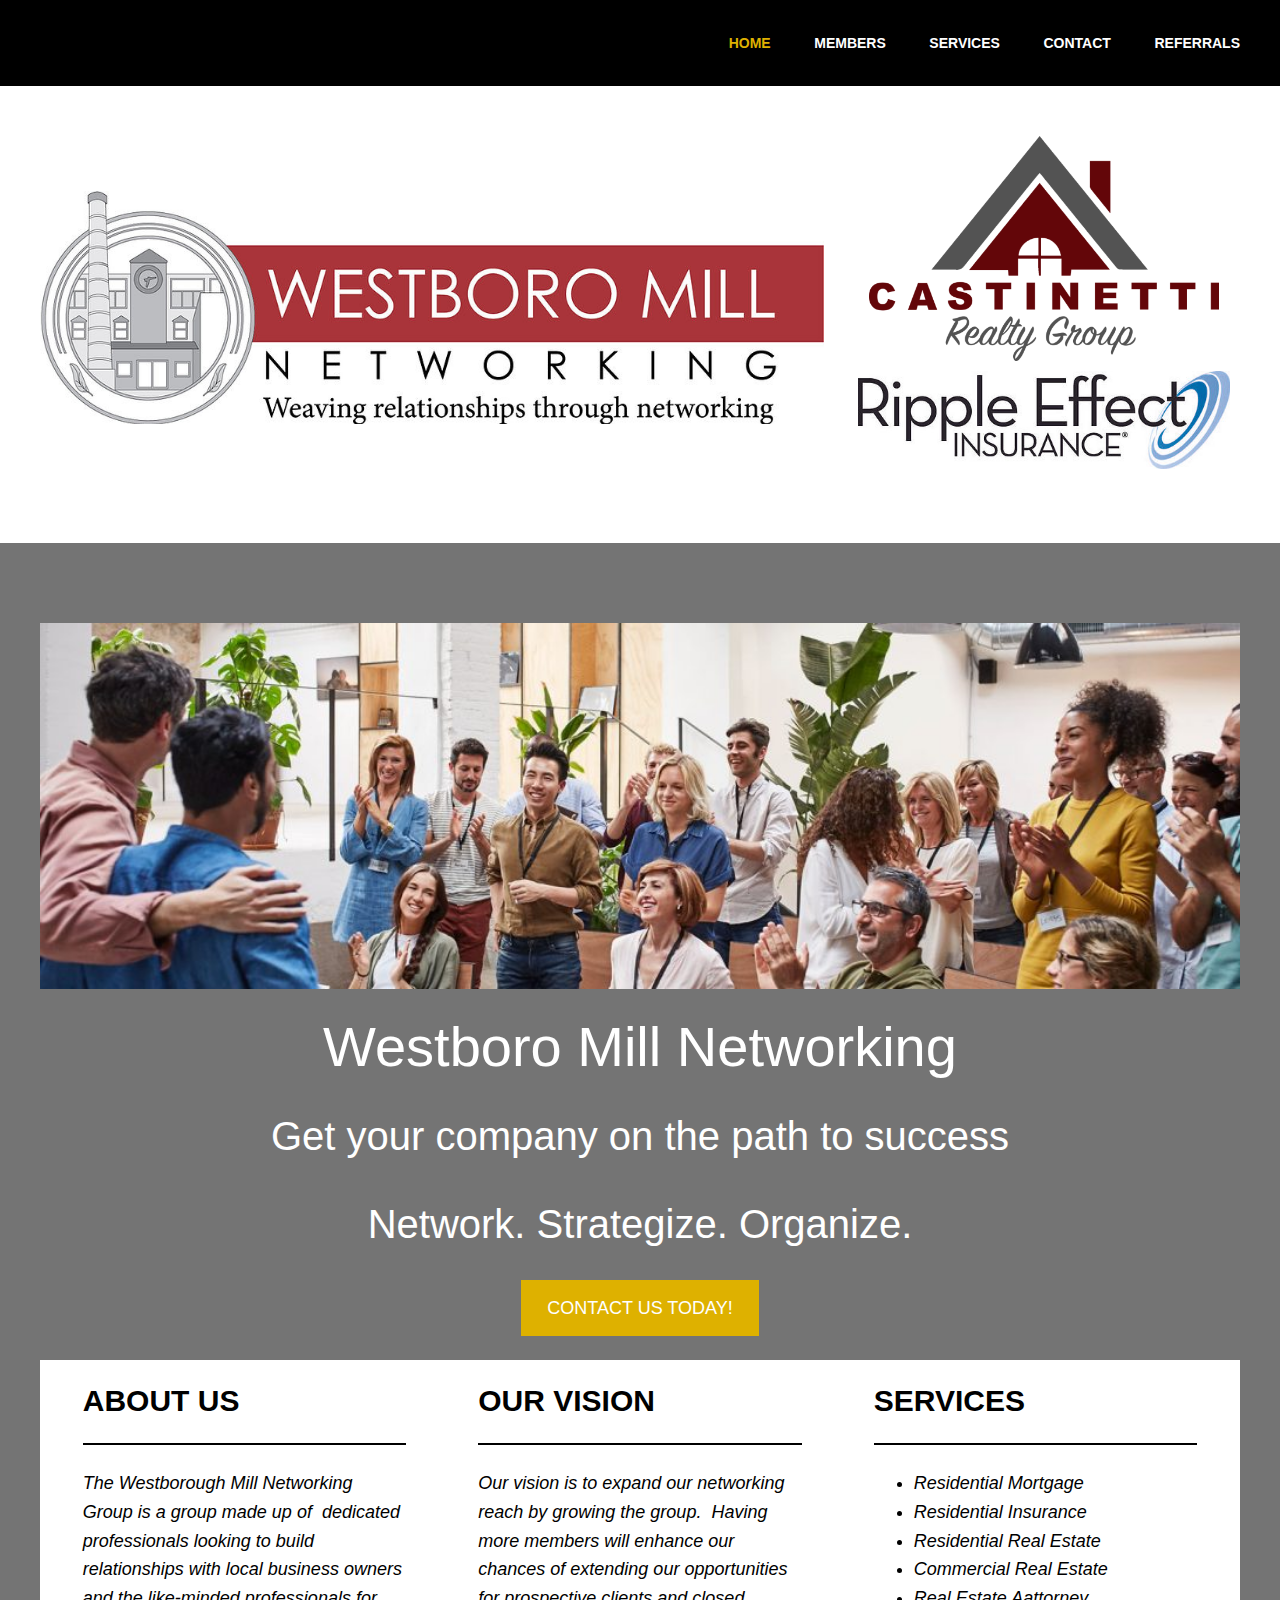
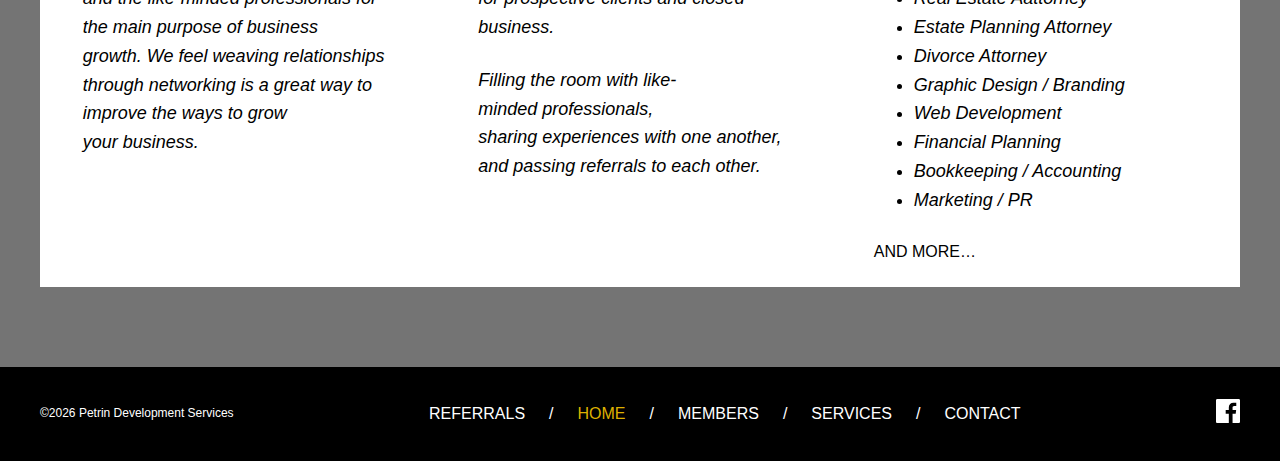
<file: index.html>
<!DOCTYPE html>
<html lang="en-US">
<head>
	<meta charset="UTF-8">
	<meta name="viewport" content="width=device-width, initial-scale=1">
<meta name="robots" content="max-image-preview:large">
<title>Westboro Mill Networking &#8211; Business Networking in Westboro MA</title>
<link rel="alternate" type="application/rss+xml" title="Westboro Mill Networking &raquo; Feed" href="/feed/">
<link rel="alternate" type="application/rss+xml" title="Westboro Mill Networking &raquo; Comments Feed" href="/comments/feed/">
<style id="wp-block-navigation-link-inline-css">.wp-block-navigation .wp-block-navigation-item__label{overflow-wrap:break-word;word-break:normal}.wp-block-navigation .wp-block-navigation-item__description{display:none}</style>
<link rel="stylesheet" id="wp-block-navigation-css" href="/wp-includes/blocks/navigation/style.min.css?ver=6.3.1" media="all">
<style id="wp-block-navigation-inline-css">.wp-block-navigation{font-size: var(--wp--preset--font-size--small);}
.wp-block-navigation a:where(:not(.wp-element-button)){color: inherit;text-decoration: none;}
.wp-block-navigation a:where(:not(.wp-element-button)):hover{text-decoration: none;}
.wp-block-navigation a:where(:not(.wp-element-button)):focus{text-decoration: underline dashed;}
.wp-block-navigation a:where(:not(.wp-element-button)):active{text-decoration: none;}</style>
<style id="wp-block-group-inline-css">.wp-block-group{box-sizing:border-box}</style>
<style id="wp-block-spacer-inline-css">.wp-block-spacer{clear:both}</style>
<style id="wp-block-image-inline-css">.wp-block-image img{box-sizing:border-box;height:auto;max-width:100%;vertical-align:bottom}.wp-block-image[style*=border-radius] img,.wp-block-image[style*=border-radius]>a{border-radius:inherit}.wp-block-image.has-custom-border img{box-sizing:border-box}.wp-block-image.aligncenter{text-align:center}.wp-block-image.alignfull img,.wp-block-image.alignwide img{height:auto;width:100%}.wp-block-image .aligncenter,.wp-block-image .alignleft,.wp-block-image .alignright,.wp-block-image.aligncenter,.wp-block-image.alignleft,.wp-block-image.alignright{display:table}.wp-block-image .aligncenter>figcaption,.wp-block-image .alignleft>figcaption,.wp-block-image .alignright>figcaption,.wp-block-image.aligncenter>figcaption,.wp-block-image.alignleft>figcaption,.wp-block-image.alignright>figcaption{caption-side:bottom;display:table-caption}.wp-block-image .alignleft{float:left;margin:.5em 1em .5em 0}.wp-block-image .alignright{float:right;margin:.5em 0 .5em 1em}.wp-block-image .aligncenter{margin-left:auto;margin-right:auto}.wp-block-image figcaption{margin-bottom:1em;margin-top:.5em}.wp-block-image .is-style-rounded img,.wp-block-image.is-style-circle-mask img,.wp-block-image.is-style-rounded img{border-radius:9999px}@supports ((-webkit-mask-image:none) or (mask-image:none)) or (-webkit-mask-image:none){.wp-block-image.is-style-circle-mask img{border-radius:0;-webkit-mask-image:url('data:image/svg+xml;utf8,<svg viewBox="0 0 100 100" xmlns="http://www.w3.org/2000/svg"><circle cx="50" cy="50" r="50"/></svg>');mask-image:url('data:image/svg+xml;utf8,<svg viewBox="0 0 100 100" xmlns="http://www.w3.org/2000/svg"><circle cx="50" cy="50" r="50"/></svg>');mask-mode:alpha;-webkit-mask-position:center;mask-position:center;-webkit-mask-repeat:no-repeat;mask-repeat:no-repeat;-webkit-mask-size:contain;mask-size:contain}}.wp-block-image :where(.has-border-color){border-style:solid}.wp-block-image :where([style*=border-top-color]){border-top-style:solid}.wp-block-image :where([style*=border-right-color]){border-right-style:solid}.wp-block-image :where([style*=border-bottom-color]){border-bottom-style:solid}.wp-block-image :where([style*=border-left-color]){border-left-style:solid}.wp-block-image :where([style*=border-width]){border-style:solid}.wp-block-image :where([style*=border-top-width]){border-top-style:solid}.wp-block-image :where([style*=border-right-width]){border-right-style:solid}.wp-block-image :where([style*=border-bottom-width]){border-bottom-style:solid}.wp-block-image :where([style*=border-left-width]){border-left-style:solid}.wp-block-image figure{margin:0}.wp-lightbox-container .img-container{position:relative}.wp-lightbox-container button{background:none;border:none;cursor:zoom-in;height:100%;position:absolute;width:100%;z-index:100}.wp-lightbox-container button:focus-visible{outline:5px auto #212121;outline:5px auto -webkit-focus-ring-color;outline-offset:5px}.wp-lightbox-overlay{height:100vh;left:0;overflow:hidden;position:fixed;top:0;visibility:hidden;width:100vw;z-index:100000}.wp-lightbox-overlay .close-button{cursor:pointer;padding:0;position:absolute;right:12.5px;top:12.5px;z-index:5000000}.wp-lightbox-overlay .wp-block-image{align-items:center;box-sizing:border-box;display:flex;flex-direction:column;height:100%;justify-content:center;position:absolute;width:100%;z-index:3000000}.wp-lightbox-overlay .wp-block-image figcaption{display:none}.wp-lightbox-overlay .wp-block-image img{max-height:100%;max-width:100%;width:auto}.wp-lightbox-overlay button{background:none;border:none}.wp-lightbox-overlay .scrim{background-color:#fff;height:100%;opacity:.9;position:absolute;width:100%;z-index:2000000}.wp-lightbox-overlay.fade.active{animation:turn-on-visibility .25s both;visibility:visible}.wp-lightbox-overlay.fade.active img{animation:turn-on-visibility .3s both}.wp-lightbox-overlay.fade.hideanimationenabled:not(.active){animation:turn-off-visibility .3s both}.wp-lightbox-overlay.fade.hideanimationenabled:not(.active) img{animation:turn-off-visibility .25s both}.wp-lightbox-overlay.zoom img{height:var(--lightbox-image-max-height);position:absolute;transform-origin:top left;width:var(--lightbox-image-max-width)}.wp-lightbox-overlay.zoom.active{opacity:1;visibility:visible}.wp-lightbox-overlay.zoom.active .wp-block-image img{animation:lightbox-zoom-in .4s forwards}@media (prefers-reduced-motion){.wp-lightbox-overlay.zoom.active .wp-block-image img{animation:turn-on-visibility .4s both}}.wp-lightbox-overlay.zoom.active .scrim{animation:turn-on-visibility .4s forwards}.wp-lightbox-overlay.zoom.hideanimationenabled:not(.active) .wp-block-image img{animation:lightbox-zoom-out .4s forwards}@media (prefers-reduced-motion){.wp-lightbox-overlay.zoom.hideanimationenabled:not(.active) .wp-block-image img{animation:turn-off-visibility .4s both}}.wp-lightbox-overlay.zoom.hideanimationenabled:not(.active) .scrim{animation:turn-off-visibility .4s forwards}html.has-lightbox-open{overflow:hidden}@keyframes turn-on-visibility{0%{opacity:0}to{opacity:1}}@keyframes turn-off-visibility{0%{opacity:1;visibility:visible}99%{opacity:0;visibility:visible}to{opacity:0;visibility:hidden}}@keyframes lightbox-zoom-in{0%{left:var(--lightbox-initial-left-position);top:var(--lightbox-initial-top-position);transform:scale(var(--lightbox-scale-width),var(--lightbox-scale-height))}to{left:var(--lightbox-target-left-position);top:var(--lightbox-target-top-position);transform:scale(1)}}@keyframes lightbox-zoom-out{0%{left:var(--lightbox-target-left-position);top:var(--lightbox-target-top-position);transform:scale(1);visibility:visible}99%{visibility:visible}to{left:var(--lightbox-initial-left-position);top:var(--lightbox-initial-top-position);transform:scale(var(--lightbox-scale-width),var(--lightbox-scale-height))}}</style>
<style id="wp-block-columns-inline-css">.wp-block-columns{align-items:normal!important;box-sizing:border-box;display:flex;flex-wrap:wrap!important}@media (min-width:782px){.wp-block-columns{flex-wrap:nowrap!important}}.wp-block-columns.are-vertically-aligned-top{align-items:flex-start}.wp-block-columns.are-vertically-aligned-center{align-items:center}.wp-block-columns.are-vertically-aligned-bottom{align-items:flex-end}@media (max-width:781px){.wp-block-columns:not(.is-not-stacked-on-mobile)>.wp-block-column{flex-basis:100%!important}}@media (min-width:782px){.wp-block-columns:not(.is-not-stacked-on-mobile)>.wp-block-column{flex-basis:0;flex-grow:1}.wp-block-columns:not(.is-not-stacked-on-mobile)>.wp-block-column[style*=flex-basis]{flex-grow:0}}.wp-block-columns.is-not-stacked-on-mobile{flex-wrap:nowrap!important}.wp-block-columns.is-not-stacked-on-mobile>.wp-block-column{flex-basis:0;flex-grow:1}.wp-block-columns.is-not-stacked-on-mobile>.wp-block-column[style*=flex-basis]{flex-grow:0}:where(.wp-block-columns){margin-bottom:1.75em}:where(.wp-block-columns.has-background){padding:1.25em 2.375em}.wp-block-column{flex-grow:1;min-width:0;overflow-wrap:break-word;word-break:break-word}.wp-block-column.is-vertically-aligned-top{align-self:flex-start}.wp-block-column.is-vertically-aligned-center{align-self:center}.wp-block-column.is-vertically-aligned-bottom{align-self:flex-end}.wp-block-column.is-vertically-aligned-bottom,.wp-block-column.is-vertically-aligned-center,.wp-block-column.is-vertically-aligned-top{width:100%}</style>
<link rel="stylesheet" id="wp-block-cover-css" href="/wp-includes/blocks/cover/style.min.css?ver=6.3.1" media="all">
<style id="wp-block-heading-inline-css">h1.has-background,h2.has-background,h3.has-background,h4.has-background,h5.has-background,h6.has-background{padding:1.25em 2.375em}</style>
<style id="wp-block-paragraph-inline-css">.is-small-text{font-size:.875em}.is-regular-text{font-size:1em}.is-large-text{font-size:2.25em}.is-larger-text{font-size:3em}.has-drop-cap:not(:focus):first-letter{float:left;font-size:8.4em;font-style:normal;font-weight:100;line-height:.68;margin:.05em .1em 0 0;text-transform:uppercase}body.rtl .has-drop-cap:not(:focus):first-letter{float:none;margin-left:.1em}p.has-drop-cap.has-background{overflow:hidden}p.has-background{padding:1.25em 2.375em}:where(p.has-text-color:not(.has-link-color)) a{color:inherit}</style>
<style id="wp-block-button-inline-css">.wp-block-button__link{box-sizing:border-box;cursor:pointer;display:inline-block;text-align:center;word-break:break-word}.wp-block-button__link.aligncenter{text-align:center}.wp-block-button__link.alignright{text-align:right}:where(.wp-block-button__link){border-radius:9999px;box-shadow:none;padding:calc(.667em + 2px) calc(1.333em + 2px);text-decoration:none}.wp-block-button[style*=text-decoration] .wp-block-button__link{text-decoration:inherit}.wp-block-buttons>.wp-block-button.has-custom-width{max-width:none}.wp-block-buttons>.wp-block-button.has-custom-width .wp-block-button__link{width:100%}.wp-block-buttons>.wp-block-button.has-custom-font-size .wp-block-button__link{font-size:inherit}.wp-block-buttons>.wp-block-button.wp-block-button__width-25{width:calc(25% - var(--wp--style--block-gap, .5em)*.75)}.wp-block-buttons>.wp-block-button.wp-block-button__width-50{width:calc(50% - var(--wp--style--block-gap, .5em)*.5)}.wp-block-buttons>.wp-block-button.wp-block-button__width-75{width:calc(75% - var(--wp--style--block-gap, .5em)*.25)}.wp-block-buttons>.wp-block-button.wp-block-button__width-100{flex-basis:100%;width:100%}.wp-block-buttons.is-vertical>.wp-block-button.wp-block-button__width-25{width:25%}.wp-block-buttons.is-vertical>.wp-block-button.wp-block-button__width-50{width:50%}.wp-block-buttons.is-vertical>.wp-block-button.wp-block-button__width-75{width:75%}.wp-block-button.is-style-squared,.wp-block-button__link.wp-block-button.is-style-squared{border-radius:0}.wp-block-button.no-border-radius,.wp-block-button__link.no-border-radius{border-radius:0!important}.wp-block-button .wp-block-button__link.is-style-outline,.wp-block-button.is-style-outline>.wp-block-button__link{border:2px solid;padding:.667em 1.333em}.wp-block-button .wp-block-button__link.is-style-outline:not(.has-text-color),.wp-block-button.is-style-outline>.wp-block-button__link:not(.has-text-color){color:currentColor}.wp-block-button .wp-block-button__link.is-style-outline:not(.has-background),.wp-block-button.is-style-outline>.wp-block-button__link:not(.has-background){background-color:transparent;background-image:none}.wp-block-button .wp-block-button__link:where(.has-border-color){border-width:initial}.wp-block-button .wp-block-button__link:where([style*=border-top-color]){border-top-width:medium}.wp-block-button .wp-block-button__link:where([style*=border-right-color]){border-right-width:medium}.wp-block-button .wp-block-button__link:where([style*=border-bottom-color]){border-bottom-width:medium}.wp-block-button .wp-block-button__link:where([style*=border-left-color]){border-left-width:medium}.wp-block-button .wp-block-button__link:where([style*=border-style]){border-width:initial}.wp-block-button .wp-block-button__link:where([style*=border-top-style]){border-top-width:medium}.wp-block-button .wp-block-button__link:where([style*=border-right-style]){border-right-width:medium}.wp-block-button .wp-block-button__link:where([style*=border-bottom-style]){border-bottom-width:medium}.wp-block-button .wp-block-button__link:where([style*=border-left-style]){border-left-width:medium}</style>
<style id="wp-block-buttons-inline-css">.wp-block-buttons.is-vertical{flex-direction:column}.wp-block-buttons.is-vertical>.wp-block-button:last-child{margin-bottom:0}.wp-block-buttons>.wp-block-button{display:inline-block;margin:0}.wp-block-buttons.is-content-justification-left{justify-content:flex-start}.wp-block-buttons.is-content-justification-left.is-vertical{align-items:flex-start}.wp-block-buttons.is-content-justification-center{justify-content:center}.wp-block-buttons.is-content-justification-center.is-vertical{align-items:center}.wp-block-buttons.is-content-justification-right{justify-content:flex-end}.wp-block-buttons.is-content-justification-right.is-vertical{align-items:flex-end}.wp-block-buttons.is-content-justification-space-between{justify-content:space-between}.wp-block-buttons.aligncenter{text-align:center}.wp-block-buttons:not(.is-content-justification-space-between,.is-content-justification-right,.is-content-justification-left,.is-content-justification-center) .wp-block-button.aligncenter{margin-left:auto;margin-right:auto;width:100%}.wp-block-buttons[style*=text-decoration] .wp-block-button,.wp-block-buttons[style*=text-decoration] .wp-block-button__link{text-decoration:inherit}.wp-block-buttons.has-custom-font-size .wp-block-button__link{font-size:inherit}.wp-block-button.aligncenter{text-align:center}</style>
<style id="wp-block-separator-inline-css">@charset "UTF-8";.wp-block-separator{border:1px solid;border-left:none;border-right:none}.wp-block-separator.is-style-dots{background:none!important;border:none;height:auto;line-height:1;text-align:center}.wp-block-separator.is-style-dots:before{color:currentColor;content:"···";font-family:serif;font-size:1.5em;letter-spacing:2em;padding-left:2em}</style>
<style id="wp-block-list-inline-css">ol,ul{box-sizing:border-box}ol.has-background,ul.has-background{padding:1.25em 2.375em}</style>
<style id="wp-block-page-list-inline-css">.wp-block-navigation .wp-block-page-list{align-items:var(--navigation-layout-align,initial);background-color:inherit;display:flex;flex-direction:var(--navigation-layout-direction,initial);flex-wrap:var(--navigation-layout-wrap,wrap);justify-content:var(--navigation-layout-justify,initial)}.wp-block-navigation .wp-block-navigation-item{background-color:inherit}</style>
<style id="wp-block-library-inline-css">:root{--wp-admin-theme-color:#007cba;--wp-admin-theme-color--rgb:0,124,186;--wp-admin-theme-color-darker-10:#006ba1;--wp-admin-theme-color-darker-10--rgb:0,107,161;--wp-admin-theme-color-darker-20:#005a87;--wp-admin-theme-color-darker-20--rgb:0,90,135;--wp-admin-border-width-focus:2px;--wp-block-synced-color:#7a00df;--wp-block-synced-color--rgb:122,0,223}@media (min-resolution:192dpi){:root{--wp-admin-border-width-focus:1.5px}}.wp-element-button{cursor:pointer}:root{--wp--preset--font-size--normal:16px;--wp--preset--font-size--huge:42px}:root .has-very-light-gray-background-color{background-color:#eee}:root .has-very-dark-gray-background-color{background-color:#313131}:root .has-very-light-gray-color{color:#eee}:root .has-very-dark-gray-color{color:#313131}:root .has-vivid-green-cyan-to-vivid-cyan-blue-gradient-background{background:linear-gradient(135deg,#00d084,#0693e3)}:root .has-purple-crush-gradient-background{background:linear-gradient(135deg,#34e2e4,#4721fb 50%,#ab1dfe)}:root .has-hazy-dawn-gradient-background{background:linear-gradient(135deg,#faaca8,#dad0ec)}:root .has-subdued-olive-gradient-background{background:linear-gradient(135deg,#fafae1,#67a671)}:root .has-atomic-cream-gradient-background{background:linear-gradient(135deg,#fdd79a,#004a59)}:root .has-nightshade-gradient-background{background:linear-gradient(135deg,#330968,#31cdcf)}:root .has-midnight-gradient-background{background:linear-gradient(135deg,#020381,#2874fc)}.has-regular-font-size{font-size:1em}.has-larger-font-size{font-size:2.625em}.has-normal-font-size{font-size:var(--wp--preset--font-size--normal)}.has-huge-font-size{font-size:var(--wp--preset--font-size--huge)}.has-text-align-center{text-align:center}.has-text-align-left{text-align:left}.has-text-align-right{text-align:right}#end-resizable-editor-section{display:none}.aligncenter{clear:both}.items-justified-left{justify-content:flex-start}.items-justified-center{justify-content:center}.items-justified-right{justify-content:flex-end}.items-justified-space-between{justify-content:space-between}.screen-reader-text{clip:rect(1px,1px,1px,1px);word-wrap:normal!important;border:0;-webkit-clip-path:inset(50%);clip-path:inset(50%);height:1px;margin:-1px;overflow:hidden;padding:0;position:absolute;width:1px}.screen-reader-text:focus{clip:auto!important;background-color:#ddd;-webkit-clip-path:none;clip-path:none;color:#444;display:block;font-size:1em;height:auto;left:5px;line-height:normal;padding:15px 23px 14px;text-decoration:none;top:5px;width:auto;z-index:100000}html :where(.has-border-color){border-style:solid}html :where([style*=border-top-color]){border-top-style:solid}html :where([style*=border-right-color]){border-right-style:solid}html :where([style*=border-bottom-color]){border-bottom-style:solid}html :where([style*=border-left-color]){border-left-style:solid}html :where([style*=border-width]){border-style:solid}html :where([style*=border-top-width]){border-top-style:solid}html :where([style*=border-right-width]){border-right-style:solid}html :where([style*=border-bottom-width]){border-bottom-style:solid}html :where([style*=border-left-width]){border-left-style:solid}html :where(img[class*=wp-image-]){height:auto;max-width:100%}:where(figure){margin:0 0 1em}html :where(.is-position-sticky){--wp-admin--admin-bar--position-offset:var(--wp-admin--admin-bar--height,0px)}@media screen and (max-width:600px){html :where(.is-position-sticky){--wp-admin--admin-bar--position-offset:0px}}</style>
<style id="global-styles-inline-css">body{--wp--preset--color--black: #000000;--wp--preset--color--cyan-bluish-gray: #abb8c3;--wp--preset--color--white: #ffffff;--wp--preset--color--pale-pink: #f78da7;--wp--preset--color--vivid-red: #cf2e2e;--wp--preset--color--luminous-vivid-orange: #ff6900;--wp--preset--color--luminous-vivid-amber: #fcb900;--wp--preset--color--light-green-cyan: #7bdcb5;--wp--preset--color--vivid-green-cyan: #00d084;--wp--preset--color--pale-cyan-blue: #8ed1fc;--wp--preset--color--vivid-cyan-blue: #0693e3;--wp--preset--color--vivid-purple: #9b51e0;--wp--preset--color--base: #ffffff;--wp--preset--color--contrast: #000000;--wp--preset--color--primary: #DEB100;--wp--preset--color--secondary: #F9F9F9;--wp--preset--color--tertiary: #747474;--wp--preset--gradient--vivid-cyan-blue-to-vivid-purple: linear-gradient(135deg,rgba(6,147,227,1) 0%,rgb(155,81,224) 100%);--wp--preset--gradient--light-green-cyan-to-vivid-green-cyan: linear-gradient(135deg,rgb(122,220,180) 0%,rgb(0,208,130) 100%);--wp--preset--gradient--luminous-vivid-amber-to-luminous-vivid-orange: linear-gradient(135deg,rgba(252,185,0,1) 0%,rgba(255,105,0,1) 100%);--wp--preset--gradient--luminous-vivid-orange-to-vivid-red: linear-gradient(135deg,rgba(255,105,0,1) 0%,rgb(207,46,46) 100%);--wp--preset--gradient--very-light-gray-to-cyan-bluish-gray: linear-gradient(135deg,rgb(238,238,238) 0%,rgb(169,184,195) 100%);--wp--preset--gradient--cool-to-warm-spectrum: linear-gradient(135deg,rgb(74,234,220) 0%,rgb(151,120,209) 20%,rgb(207,42,186) 40%,rgb(238,44,130) 60%,rgb(251,105,98) 80%,rgb(254,248,76) 100%);--wp--preset--gradient--blush-light-purple: linear-gradient(135deg,rgb(255,206,236) 0%,rgb(152,150,240) 100%);--wp--preset--gradient--blush-bordeaux: linear-gradient(135deg,rgb(254,205,165) 0%,rgb(254,45,45) 50%,rgb(107,0,62) 100%);--wp--preset--gradient--luminous-dusk: linear-gradient(135deg,rgb(255,203,112) 0%,rgb(199,81,192) 50%,rgb(65,88,208) 100%);--wp--preset--gradient--pale-ocean: linear-gradient(135deg,rgb(255,245,203) 0%,rgb(182,227,212) 50%,rgb(51,167,181) 100%);--wp--preset--gradient--electric-grass: linear-gradient(135deg,rgb(202,248,128) 0%,rgb(113,206,126) 100%);--wp--preset--gradient--midnight: linear-gradient(135deg,rgb(2,3,129) 0%,rgb(40,116,252) 100%);--wp--preset--font-size--small: clamp(0.875rem, 0.875rem + ((1vw - 0.2rem) * 0.227), 1rem);--wp--preset--font-size--medium: clamp(1rem, 1rem + ((1vw - 0.2rem) * 0.227), 1.125rem);--wp--preset--font-size--large: clamp(1.75rem, 1.75rem + ((1vw - 0.2rem) * 0.227), 1.875rem);--wp--preset--font-size--x-large: 2.25rem;--wp--preset--font-size--xx-large: clamp(4rem, 4rem + ((1vw - 0.2rem) * 10.909), 10rem);--wp--preset--font-family--dm-sans: "DM Sans", sans-serif;--wp--preset--font-family--ibm-plex-mono: 'IBM Plex Mono', monospace;--wp--preset--font-family--inter: "Inter", sans-serif;--wp--preset--font-family--system-font: -apple-system,BlinkMacSystemFont,"Segoe UI",Roboto,Oxygen-Sans,Ubuntu,Cantarell,"Helvetica Neue",sans-serif;--wp--preset--spacing--30: clamp(1.5rem, 5vw, 2rem);--wp--preset--spacing--40: clamp(1.8rem, 1.8rem + ((1vw - 0.48rem) * 2.885), 3rem);--wp--preset--spacing--50: clamp(2.5rem, 8vw, 4.5rem);--wp--preset--spacing--60: clamp(3.75rem, 10vw, 7rem);--wp--preset--spacing--70: clamp(5rem, 5.25rem + ((1vw - 0.48rem) * 9.096), 8rem);--wp--preset--spacing--80: clamp(7rem, 14vw, 11rem);--wp--preset--shadow--natural: 6px 6px 9px rgba(0, 0, 0, 0.2);--wp--preset--shadow--deep: 12px 12px 50px rgba(0, 0, 0, 0.4);--wp--preset--shadow--sharp: 6px 6px 0px rgba(0, 0, 0, 0.2);--wp--preset--shadow--outlined: 6px 6px 0px -3px rgba(255, 255, 255, 1), 6px 6px rgba(0, 0, 0, 1);--wp--preset--shadow--crisp: 6px 6px 0px rgba(0, 0, 0, 1);}body { margin: 0;--wp--style--global--content-size: 960px;--wp--style--global--wide-size: 1200px; }.wp-site-blocks { padding-top: var(--wp--style--root--padding-top); padding-bottom: var(--wp--style--root--padding-bottom); }.has-global-padding { padding-right: var(--wp--style--root--padding-right); padding-left: var(--wp--style--root--padding-left); }.has-global-padding :where(.has-global-padding) { padding-right: 0; padding-left: 0; }.has-global-padding > .alignfull { margin-right: calc(var(--wp--style--root--padding-right) * -1); margin-left: calc(var(--wp--style--root--padding-left) * -1); }.has-global-padding :where(.has-global-padding) > .alignfull { margin-right: 0; margin-left: 0; }.has-global-padding > .alignfull:where(:not(.has-global-padding)) > :where([class*="wp-block-"]:not(.alignfull):not([class*="__"]),p,h1,h2,h3,h4,h5,h6,ul,ol) { padding-right: var(--wp--style--root--padding-right); padding-left: var(--wp--style--root--padding-left); }.has-global-padding :where(.has-global-padding) > .alignfull:where(:not(.has-global-padding)) > :where([class*="wp-block-"]:not(.alignfull):not([class*="__"]),p,h1,h2,h3,h4,h5,h6,ul,ol) { padding-right: 0; padding-left: 0; }.wp-site-blocks > .alignleft { float: left; margin-right: 2em; }.wp-site-blocks > .alignright { float: right; margin-left: 2em; }.wp-site-blocks > .aligncenter { justify-content: center; margin-left: auto; margin-right: auto; }:where(.wp-site-blocks) > * { margin-block-start: 1.5rem; margin-block-end: 0; }:where(.wp-site-blocks) > :first-child:first-child { margin-block-start: 0; }:where(.wp-site-blocks) > :last-child:last-child { margin-block-end: 0; }body { --wp--style--block-gap: 1.5rem; }:where(body .is-layout-flow)  > :first-child:first-child{margin-block-start: 0;}:where(body .is-layout-flow)  > :last-child:last-child{margin-block-end: 0;}:where(body .is-layout-flow)  > *{margin-block-start: 1.5rem;margin-block-end: 0;}:where(body .is-layout-constrained)  > :first-child:first-child{margin-block-start: 0;}:where(body .is-layout-constrained)  > :last-child:last-child{margin-block-end: 0;}:where(body .is-layout-constrained)  > *{margin-block-start: 1.5rem;margin-block-end: 0;}:where(body .is-layout-flex) {gap: 1.5rem;}:where(body .is-layout-grid) {gap: 1.5rem;}body .is-layout-flow > .alignleft{float: left;margin-inline-start: 0;margin-inline-end: 2em;}body .is-layout-flow > .alignright{float: right;margin-inline-start: 2em;margin-inline-end: 0;}body .is-layout-flow > .aligncenter{margin-left: auto !important;margin-right: auto !important;}body .is-layout-constrained > .alignleft{float: left;margin-inline-start: 0;margin-inline-end: 2em;}body .is-layout-constrained > .alignright{float: right;margin-inline-start: 2em;margin-inline-end: 0;}body .is-layout-constrained > .aligncenter{margin-left: auto !important;margin-right: auto !important;}body .is-layout-constrained > :where(:not(.alignleft):not(.alignright):not(.alignfull)){max-width: var(--wp--style--global--content-size);margin-left: auto !important;margin-right: auto !important;}body .is-layout-constrained > .alignwide{max-width: var(--wp--style--global--wide-size);}body .is-layout-flex{display: flex;}body .is-layout-flex{flex-wrap: wrap;align-items: center;}body .is-layout-flex > *{margin: 0;}body .is-layout-grid{display: grid;}body .is-layout-grid > *{margin: 0;}body{background-color: var(--wp--preset--color--tertiary);color: var(--wp--preset--color--base);font-family: var(--wp--preset--font-family--system-font);font-size: var(--wp--preset--font-size--medium);line-height: 1.6;--wp--style--root--padding-top: 0px;--wp--style--root--padding-right: var(--wp--preset--spacing--30);--wp--style--root--padding-bottom: 0px;--wp--style--root--padding-left: var(--wp--preset--spacing--30);}a:where(:not(.wp-element-button)){color: var(--wp--preset--color--base);text-decoration: none;}a:where(:not(.wp-element-button)):hover{color: var(--wp--preset--color--primary);text-decoration: none;}a:where(:not(.wp-element-button)):focus{text-decoration: underline dashed;}a:where(:not(.wp-element-button)):active{color: var(--wp--preset--color--secondary);text-decoration: none;}h1, h2, h3, h4, h5, h6{font-weight: 400;line-height: 1.4;}h1{font-size: clamp(2.032rem, 2.032rem + ((1vw - 0.2rem) * 2.896), 3.625rem);line-height: 1.2;}h2{font-size: clamp(2.625rem, calc(2.625rem + ((1vw - 0.48rem) * 8.4135)), 3.25rem);line-height: 1.2;}h3{font-size: var(--wp--preset--font-size--x-large);}h4{font-size: var(--wp--preset--font-size--large);}h5{font-size: var(--wp--preset--font-size--medium);font-weight: 700;text-transform: uppercase;}h6{font-size: var(--wp--preset--font-size--medium);text-transform: uppercase;}.wp-element-button, .wp-block-button__link{background-color: var(--wp--preset--color--primary);border-radius: 0;border-width: 0;color: var(--wp--preset--color--contrast);font-family: inherit;font-size: inherit;line-height: inherit;padding: calc(0.667em + 2px) calc(1.333em + 2px);text-decoration: none;}.wp-element-button:visited, .wp-block-button__link:visited{color: var(--wp--preset--color--contrast);}.wp-element-button:hover, .wp-block-button__link:hover{background-color: var(--wp--preset--color--contrast);color: var(--wp--preset--color--base);}.wp-element-button:focus, .wp-block-button__link:focus{background-color: var(--wp--preset--color--contrast);color: var(--wp--preset--color--base);}.wp-element-button:active, .wp-block-button__link:active{background-color: var(--wp--preset--color--secondary);color: var(--wp--preset--color--base);}.has-black-color{color: var(--wp--preset--color--black) !important;}.has-cyan-bluish-gray-color{color: var(--wp--preset--color--cyan-bluish-gray) !important;}.has-white-color{color: var(--wp--preset--color--white) !important;}.has-pale-pink-color{color: var(--wp--preset--color--pale-pink) !important;}.has-vivid-red-color{color: var(--wp--preset--color--vivid-red) !important;}.has-luminous-vivid-orange-color{color: var(--wp--preset--color--luminous-vivid-orange) !important;}.has-luminous-vivid-amber-color{color: var(--wp--preset--color--luminous-vivid-amber) !important;}.has-light-green-cyan-color{color: var(--wp--preset--color--light-green-cyan) !important;}.has-vivid-green-cyan-color{color: var(--wp--preset--color--vivid-green-cyan) !important;}.has-pale-cyan-blue-color{color: var(--wp--preset--color--pale-cyan-blue) !important;}.has-vivid-cyan-blue-color{color: var(--wp--preset--color--vivid-cyan-blue) !important;}.has-vivid-purple-color{color: var(--wp--preset--color--vivid-purple) !important;}.has-base-color{color: var(--wp--preset--color--base) !important;}.has-contrast-color{color: var(--wp--preset--color--contrast) !important;}.has-primary-color{color: var(--wp--preset--color--primary) !important;}.has-secondary-color{color: var(--wp--preset--color--secondary) !important;}.has-tertiary-color{color: var(--wp--preset--color--tertiary) !important;}.has-black-background-color{background-color: var(--wp--preset--color--black) !important;}.has-cyan-bluish-gray-background-color{background-color: var(--wp--preset--color--cyan-bluish-gray) !important;}.has-white-background-color{background-color: var(--wp--preset--color--white) !important;}.has-pale-pink-background-color{background-color: var(--wp--preset--color--pale-pink) !important;}.has-vivid-red-background-color{background-color: var(--wp--preset--color--vivid-red) !important;}.has-luminous-vivid-orange-background-color{background-color: var(--wp--preset--color--luminous-vivid-orange) !important;}.has-luminous-vivid-amber-background-color{background-color: var(--wp--preset--color--luminous-vivid-amber) !important;}.has-light-green-cyan-background-color{background-color: var(--wp--preset--color--light-green-cyan) !important;}.has-vivid-green-cyan-background-color{background-color: var(--wp--preset--color--vivid-green-cyan) !important;}.has-pale-cyan-blue-background-color{background-color: var(--wp--preset--color--pale-cyan-blue) !important;}.has-vivid-cyan-blue-background-color{background-color: var(--wp--preset--color--vivid-cyan-blue) !important;}.has-vivid-purple-background-color{background-color: var(--wp--preset--color--vivid-purple) !important;}.has-base-background-color{background-color: var(--wp--preset--color--base) !important;}.has-contrast-background-color{background-color: var(--wp--preset--color--contrast) !important;}.has-primary-background-color{background-color: var(--wp--preset--color--primary) !important;}.has-secondary-background-color{background-color: var(--wp--preset--color--secondary) !important;}.has-tertiary-background-color{background-color: var(--wp--preset--color--tertiary) !important;}.has-black-border-color{border-color: var(--wp--preset--color--black) !important;}.has-cyan-bluish-gray-border-color{border-color: var(--wp--preset--color--cyan-bluish-gray) !important;}.has-white-border-color{border-color: var(--wp--preset--color--white) !important;}.has-pale-pink-border-color{border-color: var(--wp--preset--color--pale-pink) !important;}.has-vivid-red-border-color{border-color: var(--wp--preset--color--vivid-red) !important;}.has-luminous-vivid-orange-border-color{border-color: var(--wp--preset--color--luminous-vivid-orange) !important;}.has-luminous-vivid-amber-border-color{border-color: var(--wp--preset--color--luminous-vivid-amber) !important;}.has-light-green-cyan-border-color{border-color: var(--wp--preset--color--light-green-cyan) !important;}.has-vivid-green-cyan-border-color{border-color: var(--wp--preset--color--vivid-green-cyan) !important;}.has-pale-cyan-blue-border-color{border-color: var(--wp--preset--color--pale-cyan-blue) !important;}.has-vivid-cyan-blue-border-color{border-color: var(--wp--preset--color--vivid-cyan-blue) !important;}.has-vivid-purple-border-color{border-color: var(--wp--preset--color--vivid-purple) !important;}.has-base-border-color{border-color: var(--wp--preset--color--base) !important;}.has-contrast-border-color{border-color: var(--wp--preset--color--contrast) !important;}.has-primary-border-color{border-color: var(--wp--preset--color--primary) !important;}.has-secondary-border-color{border-color: var(--wp--preset--color--secondary) !important;}.has-tertiary-border-color{border-color: var(--wp--preset--color--tertiary) !important;}.has-vivid-cyan-blue-to-vivid-purple-gradient-background{background: var(--wp--preset--gradient--vivid-cyan-blue-to-vivid-purple) !important;}.has-light-green-cyan-to-vivid-green-cyan-gradient-background{background: var(--wp--preset--gradient--light-green-cyan-to-vivid-green-cyan) !important;}.has-luminous-vivid-amber-to-luminous-vivid-orange-gradient-background{background: var(--wp--preset--gradient--luminous-vivid-amber-to-luminous-vivid-orange) !important;}.has-luminous-vivid-orange-to-vivid-red-gradient-background{background: var(--wp--preset--gradient--luminous-vivid-orange-to-vivid-red) !important;}.has-very-light-gray-to-cyan-bluish-gray-gradient-background{background: var(--wp--preset--gradient--very-light-gray-to-cyan-bluish-gray) !important;}.has-cool-to-warm-spectrum-gradient-background{background: var(--wp--preset--gradient--cool-to-warm-spectrum) !important;}.has-blush-light-purple-gradient-background{background: var(--wp--preset--gradient--blush-light-purple) !important;}.has-blush-bordeaux-gradient-background{background: var(--wp--preset--gradient--blush-bordeaux) !important;}.has-luminous-dusk-gradient-background{background: var(--wp--preset--gradient--luminous-dusk) !important;}.has-pale-ocean-gradient-background{background: var(--wp--preset--gradient--pale-ocean) !important;}.has-electric-grass-gradient-background{background: var(--wp--preset--gradient--electric-grass) !important;}.has-midnight-gradient-background{background: var(--wp--preset--gradient--midnight) !important;}.has-small-font-size{font-size: var(--wp--preset--font-size--small) !important;}.has-medium-font-size{font-size: var(--wp--preset--font-size--medium) !important;}.has-large-font-size{font-size: var(--wp--preset--font-size--large) !important;}.has-x-large-font-size{font-size: var(--wp--preset--font-size--x-large) !important;}.has-xx-large-font-size{font-size: var(--wp--preset--font-size--xx-large) !important;}.has-dm-sans-font-family{font-family: var(--wp--preset--font-family--dm-sans) !important;}.has-ibm-plex-mono-font-family{font-family: var(--wp--preset--font-family--ibm-plex-mono) !important;}.has-inter-font-family{font-family: var(--wp--preset--font-family--inter) !important;}.has-system-font-font-family{font-family: var(--wp--preset--font-family--system-font) !important;}</style>
<style id="core-block-supports-inline-css">.wp-container-2.wp-container-2{gap:var(--wp--preset--spacing--40);justify-content:flex-end;}.wp-container-3.wp-container-3{justify-content:flex-end;}.wp-container-16.wp-container-16{justify-content:center;}.wp-elements-7cfcc56d8785f1c5e6abfae5463cbbd1 a{color:var(--wp--preset--color--contrast);}.wp-container-21.wp-container-21{flex-wrap:nowrap;gap:var(--wp--preset--spacing--50) var(--wp--preset--spacing--50);}.wp-container-25.wp-container-25{justify-content:space-between;}.wp-elements-79766237f047322197225e1032fd94ce a,.wp-elements-7a79a710ac5f34824cb96c2fefced01e a{color:var(--wp--preset--color--base);}.wp-container-7.wp-container-7 > *,.wp-container-7.wp-container-7.wp-container-7.wp-container-7 > * + *{margin-block-start:0;margin-block-end:0;}.wp-container-8.wp-container-8,.wp-container-13.wp-container-13{flex-wrap:nowrap;}</style>
<link rel="stylesheet" id="contact-form-7-css" href="/wp-content/plugins/contact-form-7/includes/css/styles.css?ver=5.8.1" media="all">
<style id="wp-webfonts-inline-css">@font-face{font-family:"DM Sans";font-style:normal;font-weight:400;font-display:fallback;src:url('/wp-content/themes/astute-blocks-main/assets/fonts/dm-sans/DMSans-Regular.woff2') format('woff2');font-stretch:normal;}@font-face{font-family:"DM Sans";font-style:italic;font-weight:400;font-display:fallback;src:url('/wp-content/themes/astute-blocks-main/assets/fonts/dm-sans/DMSans-Regular-Italic.woff2') format('woff2');font-stretch:normal;}@font-face{font-family:"DM Sans";font-style:normal;font-weight:700;font-display:fallback;src:url('/wp-content/themes/astute-blocks-main/assets/fonts/dm-sans/DMSans-Bold.woff2') format('woff2');font-stretch:normal;}@font-face{font-family:"DM Sans";font-style:italic;font-weight:700;font-display:fallback;src:url('/wp-content/themes/astute-blocks-main/assets/fonts/dm-sans/DMSans-Bold-Italic.woff2') format('woff2');font-stretch:normal;}@font-face{font-family:"IBM Plex Mono";font-style:normal;font-weight:300;font-display:block;src:url('/wp-content/themes/astute-blocks-main/assets/fonts/ibm-plex-mono/IBMPlexMono-Light.woff2') format('woff2');font-stretch:normal;}@font-face{font-family:"IBM Plex Mono";font-style:normal;font-weight:400;font-display:block;src:url('/wp-content/themes/astute-blocks-main/assets/fonts/ibm-plex-mono/IBMPlexMono-Regular.woff2') format('woff2');font-stretch:normal;}@font-face{font-family:"IBM Plex Mono";font-style:italic;font-weight:400;font-display:block;src:url('/wp-content/themes/astute-blocks-main/assets/fonts/ibm-plex-mono/IBMPlexMono-Italic.woff2') format('woff2');font-stretch:normal;}@font-face{font-family:"IBM Plex Mono";font-style:normal;font-weight:700;font-display:block;src:url('/wp-content/themes/astute-blocks-main/assets/fonts/ibm-plex-mono/IBMPlexMono-Bold.woff2') format('woff2');font-stretch:normal;}@font-face{font-family:Inter;font-style:normal;font-weight:200 900;font-display:fallback;src:url('/wp-content/themes/astute-blocks-main/assets/fonts/inter/Inter-VariableFont_slnt,wght.ttf') format('truetype');font-stretch:normal;}</style>
<link rel="stylesheet" id="style-css" href="/wp-content/themes/astute-blocks-main/style.css?ver=6.3.1" media="all">
<script src="/wp-includes/blocks/navigation/view.min.js?ver=886680af40b7521d60fc" id="wp-block-navigation-view-js"></script>
<script src="/wp-includes/blocks/navigation/view-modal.min.js?ver=b478fa3cd1475dec97d3" id="wp-block-navigation-view-2-js"></script>
<link rel="https://api.w.org/" href="/wp-json/">
<link rel="alternate" type="application/json" href="/wp-json/wp/v2/pages/11">
<link rel="EditURI" type="application/rsd+xml" title="RSD" href="/xmlrpc.php?rsd">
<meta name="generator" content="WordPress 6.3.1">
<link rel="canonical" href="/">
<link rel="shortlink" href="/">
<link rel="alternate" type="application/json+oembed" href="/wp-json/oembed/1.0/embed?url=http%3A%2F%2F%2F">
<link rel="alternate" type="text/xml+oembed" href="/wp-json/oembed/1.0/embed?url=http%3A%2F%2F%2F#038;format=xml">
	
<!-- Google tag (gtag.js) -->
<script async src="https://www.googletagmanager.com/gtag/js?id=G-GPMRV5MY03"></script>
<script>window.dataLayer = window.dataLayer || [];
  function gtag(){dataLayer.push(arguments);}
  gtag('js', new Date());

  gtag('config', 'G-GPMRV5MY03');</script>

<link rel="icon" href="/wp-content/uploads/2023/03/site-icon-150x150.png" sizes="32x32">
<link rel="icon" href="/wp-content/uploads/2023/03/site-icon.png" sizes="192x192">
<link rel="apple-touch-icon" href="/wp-content/uploads/2023/03/site-icon.png">
<meta name="msapplication-TileImage" content="/wp-content/uploads/2023/03/site-icon.png">
</head>

<body class="home page-template-default page page-id-11 wp-custom-logo wp-embed-responsive">

<div class="wp-site-blocks">
<header class="wp-block-template-part">
<div class="wp-block-group header-fixed-nav has-base-color has-contrast-background-color has-text-color has-background has-link-color wp-elements-79766237f047322197225e1032fd94ce has-global-padding is-layout-constrained wp-block-group-is-layout-constrained" style="padding-top:var(--wp--preset--spacing--30);padding-bottom:var(--wp--preset--spacing--30)">
<div class="wp-block-group alignwide is-content-justification-right is-layout-flex wp-container-3 wp-block-group-is-layout-flex" style="padding-right:0;padding-bottom:0;text-transform:uppercase"><nav style="font-size:14px;font-style:normal;font-weight:700;" class="is-responsive items-justified-right wp-block-navigation is-content-justification-right is-layout-flex wp-container-2 wp-block-navigation-is-layout-flex" aria-label="Header navigation"><button aria-haspopup="true" aria-label="Open menu" class="wp-block-navigation__responsive-container-open " data-micromodal-trigger="modal-1"><svg width="24" height="24" xmlns="http://www.w3.org/2000/svg" viewbox="0 0 24 24" aria-hidden="true" focusable="false"><rect x="4" y="7.5" width="16" height="1.5"></rect><rect x="4" y="15" width="16" height="1.5"></rect></svg></button>
			<div class="wp-block-navigation__responsive-container  " id="modal-1">
				<div class="wp-block-navigation__responsive-close" tabindex="-1" data-micromodal-close>
					<div class="wp-block-navigation__responsive-dialog" aria-label="Menu">
							<button aria-label="Close menu" data-micromodal-close class="wp-block-navigation__responsive-container-close"><svg xmlns="http://www.w3.org/2000/svg" viewbox="0 0 24 24" width="24" height="24" aria-hidden="true" focusable="false"><path d="M13 11.8l6.1-6.3-1-1-6.1 6.2-6.1-6.2-1 1 6.1 6.3-6.5 6.7 1 1 6.5-6.6 6.5 6.6 1-1z"></path></svg></button>
						<div class="wp-block-navigation__responsive-container-content" id="modal-1-content">
							<ul style="font-size:14px;font-style:normal;font-weight:700;" class="wp-block-navigation__container is-responsive items-justified-right wp-block-navigation">
<li style="font-size: 14px;" class=" wp-block-navigation-item current-menu-item wp-block-navigation-link"><a class="wp-block-navigation-item__content" href="/" aria-current="page"><span class="wp-block-navigation-item__label">Home</span></a></li>
<li style="font-size: 14px;" class=" wp-block-navigation-item wp-block-navigation-link"><a class="wp-block-navigation-item__content" href="/members/"><span class="wp-block-navigation-item__label">Members</span></a></li>
<li style="font-size: 14px;" class=" wp-block-navigation-item wp-block-navigation-link"><a class="wp-block-navigation-item__content" href="/services/"><span class="wp-block-navigation-item__label">Services</span></a></li>
<li style="font-size: 14px;" class=" wp-block-navigation-item wp-block-navigation-link"><a class="wp-block-navigation-item__content" href="/contact/"><span class="wp-block-navigation-item__label">Contact</span></a></li>
<li style="font-size: 14px;" class=" wp-block-navigation-item wp-block-navigation-link"><a class="wp-block-navigation-item__content" href="/referrals/" target="_blank"><span class="wp-block-navigation-item__label">Referrals</span></a></li>
</ul>
						</div>
					</div>
				</div>
			</div></nav></div>
</div>



<div style="height:72px" aria-hidden="true" class="wp-block-spacer"></div>



<div class="wp-block-group header-logo-row-container has-base-background-color has-background has-global-padding is-layout-constrained wp-block-group-is-layout-constrained" style="padding-top:var(--wp--preset--spacing--30);padding-right:var(--wp--preset--spacing--30);padding-bottom:var(--wp--preset--spacing--30);padding-left:var(--wp--preset--spacing--30)">
<div class="wp-block-group alignwide no-plr-mobile has-global-padding is-layout-constrained wp-block-group-is-layout-constrained">
<div class="wp-block-columns alignwide header-logo-row is-layout-flex wp-container-8 wp-block-columns-is-layout-flex" style="padding-top:var(--wp--preset--spacing--30);padding-bottom:var(--wp--preset--spacing--30)">
<div class="wp-block-column is-vertically-aligned-center is-layout-flow wp-block-column-is-layout-flow" style="flex-basis:66.66%">
<figure class="wp-block-image size-full"><a href="/"><img decoding="async" fetchpriority="high" width="1002" height="298" src="/wp-content/uploads/2023/03/wmn-logo.jpg" alt="" class="wp-image-47" srcset="/wp-content/uploads/2023/03/wmn-logo.jpg 1002w, /wp-content/uploads/2023/03/wmn-logo-300x89.jpg 300w, /wp-content/uploads/2023/03/wmn-logo-768x228.jpg 768w" sizes="(max-width: 1002px) 100vw, 1002px"></a></figure>
</div>



<div class="wp-block-column is-vertically-aligned-center header-right-col is-layout-flow wp-container-7 wp-block-column-is-layout-flow" style="flex-basis:33.33%">
<figure class="wp-block-image aligncenter size-full is-resized"><img decoding="async" src="/wp-content/uploads/2023/10/castinetti-logo.png" alt="" class="wp-image-454" style="width:350px" width="350" srcset="/wp-content/uploads/2023/10/castinetti-logo.png 600w, /wp-content/uploads/2023/10/castinetti-logo-300x193.png 300w" sizes="(max-width: 600px) 100vw, 600px"></figure>



<div class="wp-block-group has-global-padding is-layout-constrained wp-block-group-is-layout-constrained" style="padding-top:10px;padding-right:10px;padding-bottom:10px;padding-left:10px">
<figure class="wp-block-image size-full"><a href="https://www.ripfx.net/" target="_blank" rel="noreferrer noopener"><img decoding="async" width="526" height="139" src="/wp-content/uploads/2023/03/ripple-effect.jpg" alt="" class="wp-image-43" srcset="/wp-content/uploads/2023/03/ripple-effect.jpg 526w, /wp-content/uploads/2023/03/ripple-effect-300x79.jpg 300w" sizes="(max-width: 526px) 100vw, 526px"></a></figure>
</div>
</div>
</div>
</div>
</div>



<div class="wp-block-cover is-light is-repeated header-logo-row-container hide-desktop hide-mobile">
<span aria-hidden="true" class="wp-block-cover__background has-base-background-color has-background-dim-90 has-background-dim"></span><div role="img" class="wp-block-cover__image-background wp-image-78 is-repeated" style="background-position:50% 50%;background-image:url(/wp-content/uploads/2023/03/ironpatern.84ec58ff.png)"></div>
<div class="wp-block-cover__inner-container is-layout-flow wp-block-cover-is-layout-flow">
<div class="wp-block-group no-plr-mobile has-global-padding is-layout-constrained wp-block-group-is-layout-constrained">
<div class="wp-block-columns alignwide header-logo-row is-layout-flex wp-container-13 wp-block-columns-is-layout-flex" style="padding-top:var(--wp--preset--spacing--30);padding-bottom:var(--wp--preset--spacing--30)">
<div class="wp-block-column is-vertically-aligned-center is-layout-flow wp-block-column-is-layout-flow" style="flex-basis:66.66%">
<figure class="wp-block-image size-full"><img decoding="async" fetchpriority="high" width="1002" height="298" src="/wp-content/uploads/2023/03/wmn-logo.jpg" alt="" class="wp-image-47" srcset="/wp-content/uploads/2023/03/wmn-logo.jpg 1002w, /wp-content/uploads/2023/03/wmn-logo-300x89.jpg 300w, /wp-content/uploads/2023/03/wmn-logo-768x228.jpg 768w" sizes="(max-width: 1002px) 100vw, 1002px"></figure>
</div>



<div class="wp-block-column is-vertically-aligned-center header-right-col is-layout-flow wp-block-column-is-layout-flow" style="flex-basis:33.33%">
<figure class="wp-block-image size-full"><a href="http://movewithgary.com/" target="_blank" rel="noreferrer noopener"><img decoding="async" width="472" height="266" src="/wp-content/uploads/2023/03/lamacchia-realty.png" alt="" class="wp-image-35" srcset="/wp-content/uploads/2023/03/lamacchia-realty.png 472w, /wp-content/uploads/2023/03/lamacchia-realty-300x169.png 300w" sizes="(max-width: 472px) 100vw, 472px"></a></figure>



<figure class="wp-block-image size-full"><a href="https://www.ripfx.net/" target="_blank" rel="noreferrer noopener"><img decoding="async" width="526" height="139" src="/wp-content/uploads/2023/03/ripple-effect.jpg" alt="" class="wp-image-43" srcset="/wp-content/uploads/2023/03/ripple-effect.jpg 526w, /wp-content/uploads/2023/03/ripple-effect-300x79.jpg 300w" sizes="(max-width: 526px) 100vw, 526px"></a></figure>
</div>
</div>
</div>
</div>
</div>
</header>


<div style="height:2rem" aria-hidden="true" class="wp-block-spacer hide-mobile"></div>



<main class="wp-block-group has-global-padding is-layout-constrained wp-block-group-is-layout-constrained">
<div class="wp-block-group alignwide has-global-padding is-layout-constrained wp-block-group-is-layout-constrained">
<figure class="wp-block-image alignfull size-large full-width-mobile"><img decoding="async" width="1024" height="312" src="/wp-content/uploads/2023/03/business-people-applauding-1024x312.jpg" alt="" class="wp-image-23" srcset="/wp-content/uploads/2023/03/business-people-applauding-1024x312.jpg 1024w, /wp-content/uploads/2023/03/business-people-applauding-300x91.jpg 300w, /wp-content/uploads/2023/03/business-people-applauding-768x234.jpg 768w, /wp-content/uploads/2023/03/business-people-applauding-1536x467.jpg 1536w, /wp-content/uploads/2023/03/business-people-applauding.jpg 1568w" sizes="(max-width: 1024px) 100vw, 1024px"></figure>



<h2 class="wp-block-heading has-text-align-center" style="font-size:clamp(1.976rem, 1.976rem + ((1vw - 0.2rem) * 2.771), 3.5rem);font-style:normal;font-weight:100">Westboro Mill Networking</h2>



<p class="has-text-align-center" style="font-size:clamp(1.502rem, 1.502rem + ((1vw - 0.2rem) * 1.815), 2.5rem);font-style:normal;font-weight:100">Get your company on the path to success</p>



<p class="has-text-align-center" style="font-size:clamp(1.502rem, 1.502rem + ((1vw - 0.2rem) * 1.815), 2.5rem);">Network. Strategize. Organize.</p>



<div class="wp-block-buttons is-content-justification-center is-layout-flex wp-container-16 wp-block-buttons-is-layout-flex">
<div class="wp-block-button" style="text-transform:uppercase"><a class="wp-block-button__link has-base-color has-primary-background-color has-text-color has-background wp-element-button" href="/contact">Contact Us Today!</a></div>
</div>
</div>



<div class="wp-block-columns alignwide full-width-mobile home-three-col has-contrast-color has-base-background-color has-text-color has-background has-source-serif-pro-font-family is-layout-flex wp-container-21 wp-block-columns-is-layout-flex">
<div class="wp-block-column is-layout-flow wp-block-column-is-layout-flow">
<h2 class="wp-block-heading has-system-font-font-family has-large-font-size" style="text-transform:uppercase"><strong>About Us</strong></h2>



<hr class="wp-block-separator has-text-color has-contrast-color has-alpha-channel-opacity has-contrast-background-color has-background">



<p><em>The Westborough Mill Networking Group is a&nbsp;group made up&nbsp;of &nbsp;dedicated professionals&nbsp;looking to build relationships with local business owners and&nbsp;the like-minded&nbsp;professionals for the main purpose of business growth.&nbsp;We feel&nbsp;weaving relationships through networking is a great way to improve the ways to grow your&nbsp;business.&nbsp;</em></p>
</div>



<div class="wp-block-column is-layout-flow wp-block-column-is-layout-flow">
<h2 class="wp-block-heading has-system-font-font-family has-large-font-size" style="text-transform:uppercase"><strong>Our Vision</strong></h2>



<hr class="wp-block-separator has-text-color has-contrast-color has-alpha-channel-opacity has-contrast-background-color has-background">



<p><em>Our vision is to expand our&nbsp;networking reach by growing the group. &nbsp;Having more members will enhance our chances of extending our opportunities for&nbsp;prospective clients and closed business.</em></p>



<p><em>Filling the room with like-minded&nbsp;professionals, sharing&nbsp;experiences with one&nbsp;another, and passing referrals to each other.</em></p>
</div>



<div class="wp-block-column is-layout-flow wp-block-column-is-layout-flow">
<h2 class="wp-block-heading has-system-font-font-family has-large-font-size" style="text-transform:uppercase"><strong>Services</strong></h2>



<hr class="wp-block-separator has-text-color has-contrast-color has-alpha-channel-opacity has-contrast-background-color has-background">



<ul class="home-service-list">
<li><em>Residential&nbsp;Mortgage</em></li>



<li><em>Residential&nbsp;Insurance&nbsp;</em></li>



<li><em>Residential Real Estate</em></li>



<li><em>Commercial Real Estate​</em></li>



<li><em>Real Estate Aattorney</em></li>



<li><em>Estate Planning Attorney​</em></li>



<li><em>Divorce Attorney​</em></li>



<li><em>Graphic Design / Brand​ing</em></li>



<li><em>Web Development</em></li>



<li><em>Financial Planning​</em></li>



<li><em>Bookkeeping / Accounting​</em></li>



<li><em>Marketing / PR</em></li>
</ul>



<p class="has-link-color has-small-font-size wp-elements-7cfcc56d8785f1c5e6abfae5463cbbd1" style="text-transform:uppercase"><a href="/services">And more&#8230;</a></p>
</div>
</div>
</main>



<div style="height:2rem" aria-hidden="true" class="wp-block-spacer hide-mobile"></div>


<footer class="wp-block-template-part">
<div class="wp-block-group has-base-color has-contrast-background-color has-text-color has-background has-link-color wp-elements-7a79a710ac5f34824cb96c2fefced01e has-global-padding is-layout-constrained wp-block-group-is-layout-constrained">
<div class="wp-block-group alignwide footer-row is-content-justification-space-between is-layout-flex wp-container-25 wp-block-group-is-layout-flex" style="padding-top:var(--wp--preset--spacing--30);padding-bottom:var(--wp--preset--spacing--30);font-size:0.75rem">
<p class="footer-copyright">©<script>document.write(new Date().getFullYear());</script> <a rel="noreferrer noopener" href="https://petrin.dev/" data-type="URL" data-id="https://petrin.dev" target="_blank"> Petrin Development Services</a></p>


<nav style="text-transform:uppercase;" class="footer-pages wp-block-navigation is-layout-flex wp-block-navigation-is-layout-flex" aria-label="Navigation 2"><ul class="wp-block-page-list">
<li class="wp-block-pages-list__item wp-block-navigation-item open-on-hover-click"><a class="wp-block-pages-list__item__link wp-block-navigation-item__content" href="/referrals/">Referrals</a></li>
<li class="wp-block-pages-list__item current-menu-item wp-block-navigation-item open-on-hover-click menu-item-home"><a class="wp-block-pages-list__item__link wp-block-navigation-item__content" href="/" aria-current="page">Home</a></li>
<li class="wp-block-pages-list__item wp-block-navigation-item open-on-hover-click"><a class="wp-block-pages-list__item__link wp-block-navigation-item__content" href="/members/">Members</a></li>
<li class="wp-block-pages-list__item wp-block-navigation-item open-on-hover-click"><a class="wp-block-pages-list__item__link wp-block-navigation-item__content" href="/services/">Services</a></li>
<li class="wp-block-pages-list__item wp-block-navigation-item open-on-hover-click"><a class="wp-block-pages-list__item__link wp-block-navigation-item__content" href="/contact/">Contact</a></li>
</ul></nav>


<p><a href="https://www.facebook.com/Westborough-Mill-Networking-331369204194100/?modal=admin_todo_tour" target="_blank" rel="noopener"><svg xmlns="http://www.w3.org/2000/svg" fill="#fff" width="24" height="24" viewbox="0 0 24 24"><path d="M22.675 0h-21.35c-.732 0-1.325.593-1.325 1.325v21.351c0 .731.593 1.324 1.325 1.324h11.495v-9.294h-3.128v-3.622h3.128v-2.671c0-3.1 1.893-4.788 4.659-4.788 1.325 0 2.463.099 2.795.143v3.24l-1.918.001c-1.504 0-1.795.715-1.795 1.763v2.313h3.587l-.467 3.622h-3.12v9.293h6.116c.73 0 1.323-.593 1.323-1.325v-21.35c0-.732-.593-1.325-1.325-1.325z"></path></svg></a></p>
</div>
</div>
</footer>
</div>

		<style id="skip-link-styles">.skip-link.screen-reader-text {
			border: 0;
			clip: rect(1px,1px,1px,1px);
			clip-path: inset(50%);
			height: 1px;
			margin: -1px;
			overflow: hidden;
			padding: 0;
			position: absolute !important;
			width: 1px;
			word-wrap: normal !important;
		}

		.skip-link.screen-reader-text:focus {
			background-color: #eee;
			clip: auto !important;
			clip-path: none;
			color: #444;
			display: block;
			font-size: 1em;
			height: auto;
			left: 5px;
			line-height: normal;
			padding: 15px 23px 14px;
			text-decoration: none;
			top: 5px;
			width: auto;
			z-index: 100000;
		}</style>
		<script>( function() {
		var skipLinkTarget = document.querySelector( 'main' ),
			sibling,
			skipLinkTargetID,
			skipLink;

		// Early exit if a skip-link target can't be located.
		if ( ! skipLinkTarget ) {
			return;
		}

		/*
		 * Get the site wrapper.
		 * The skip-link will be injected in the beginning of it.
		 */
		sibling = document.querySelector( '.wp-site-blocks' );

		// Early exit if the root element was not found.
		if ( ! sibling ) {
			return;
		}

		// Get the skip-link target's ID, and generate one if it doesn't exist.
		skipLinkTargetID = skipLinkTarget.id;
		if ( ! skipLinkTargetID ) {
			skipLinkTargetID = 'wp--skip-link--target';
			skipLinkTarget.id = skipLinkTargetID;
		}

		// Create the skip link.
		skipLink = document.createElement( 'a' );
		skipLink.classList.add( 'skip-link', 'screen-reader-text' );
		skipLink.href = '#' + skipLinkTargetID;
		skipLink.innerHTML = 'Skip to content';

		// Inject the skip link.
		sibling.parentElement.insertBefore( skipLink, sibling );
	}() );</script>
	<script src="/wp-content/plugins/contact-form-7/includes/swv/js/index.js?ver=5.8.1" id="swv-js"></script>
<script id="contact-form-7-js-extra">var wpcf7 = {"api":{"root":"\/wp-json\/","namespace":"contact-form-7\/v1"}};</script>
<script src="/wp-content/plugins/contact-form-7/includes/js/index.js?ver=5.8.1" id="contact-form-7-js"></script>
<script src="/wp-content/themes/astute-blocks-main/js/main.js?ver=1.1" id="script-js"></script>
</body>
</html>
</file>
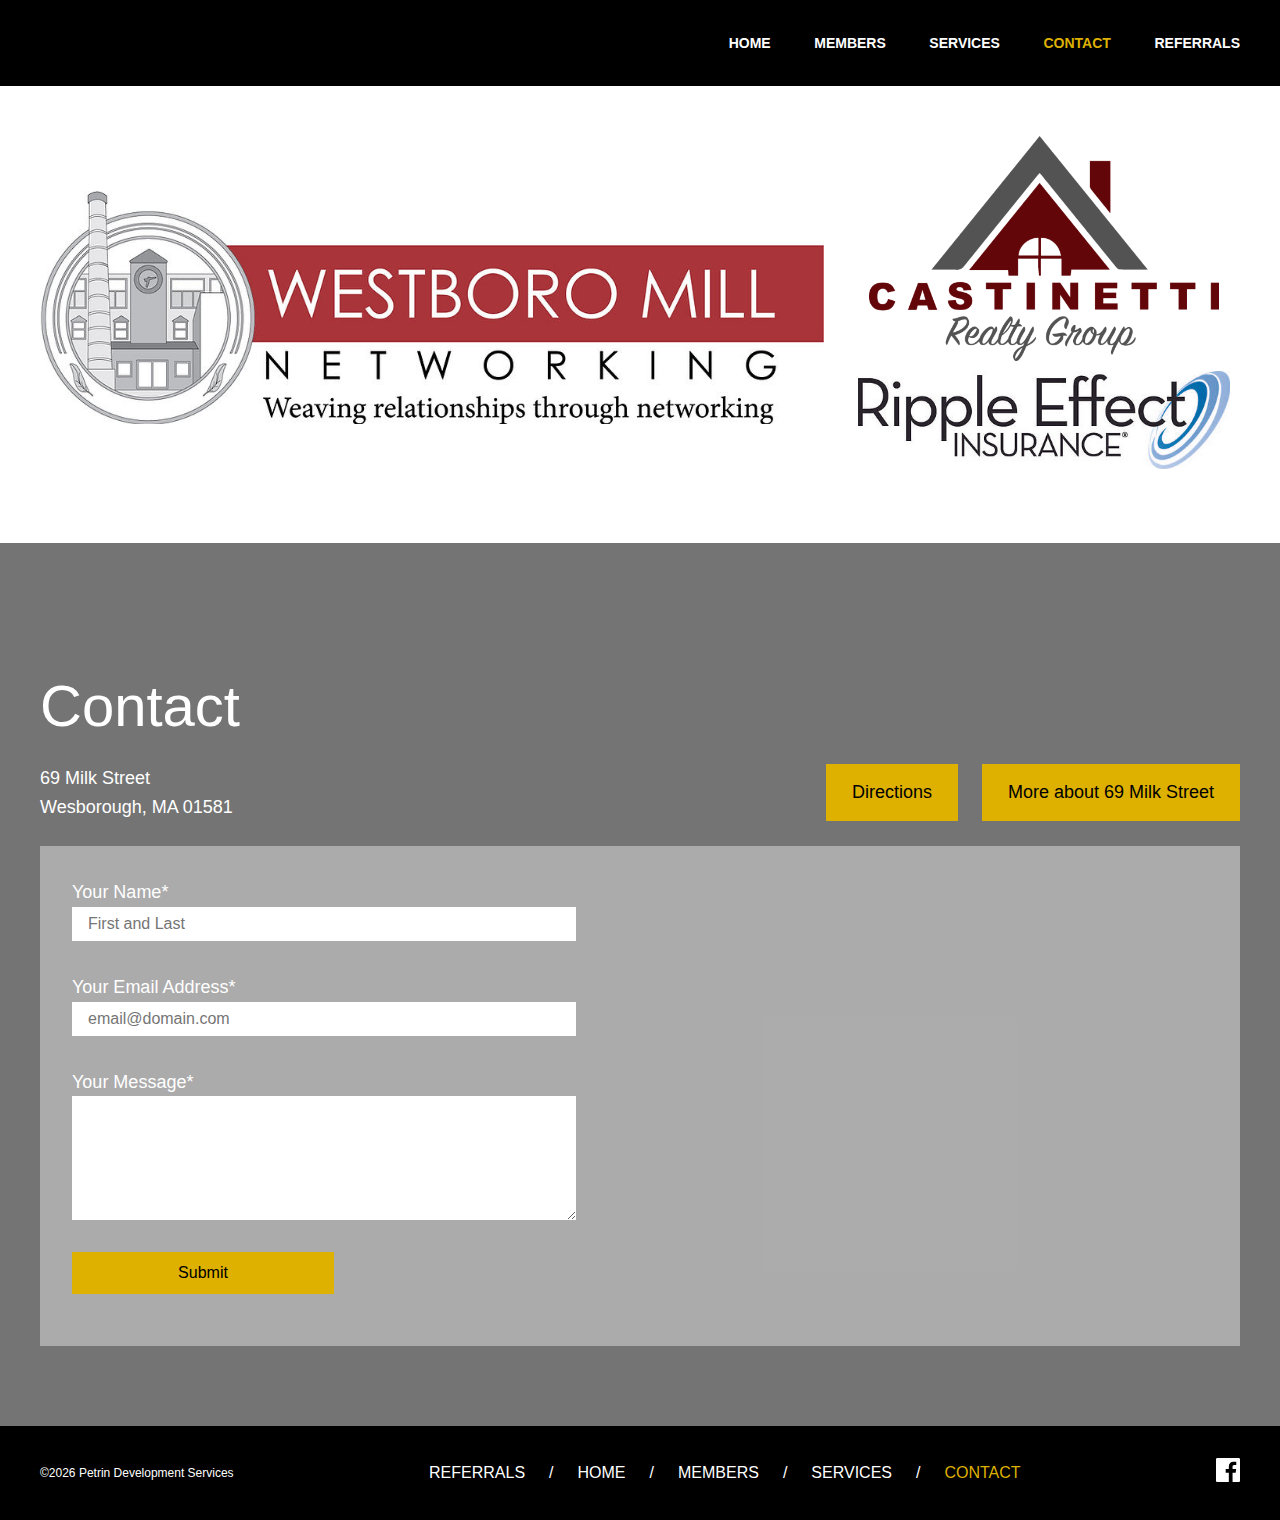
<file: contact/index.html>
<!DOCTYPE html>
<html lang="en-US">
<head>
	<meta charset="UTF-8">
	<meta name="viewport" content="width=device-width, initial-scale=1">
<meta name="robots" content="max-image-preview:large">
<title>Contact &#8211; Westboro Mill Networking</title>
<link rel="alternate" type="application/rss+xml" title="Westboro Mill Networking &raquo; Feed" href="/feed/">
<link rel="alternate" type="application/rss+xml" title="Westboro Mill Networking &raquo; Comments Feed" href="/comments/feed/">
<style id="wp-block-navigation-link-inline-css">.wp-block-navigation .wp-block-navigation-item__label{overflow-wrap:break-word;word-break:normal}.wp-block-navigation .wp-block-navigation-item__description{display:none}</style>
<link rel="stylesheet" id="wp-block-navigation-css" href="/wp-includes/blocks/navigation/style.min.css?ver=6.3.1" media="all">
<style id="wp-block-navigation-inline-css">.wp-block-navigation{font-size: var(--wp--preset--font-size--small);}
.wp-block-navigation a:where(:not(.wp-element-button)){color: inherit;text-decoration: none;}
.wp-block-navigation a:where(:not(.wp-element-button)):hover{text-decoration: none;}
.wp-block-navigation a:where(:not(.wp-element-button)):focus{text-decoration: underline dashed;}
.wp-block-navigation a:where(:not(.wp-element-button)):active{text-decoration: none;}</style>
<style id="wp-block-group-inline-css">.wp-block-group{box-sizing:border-box}</style>
<style id="wp-block-spacer-inline-css">.wp-block-spacer{clear:both}</style>
<style id="wp-block-image-inline-css">.wp-block-image img{box-sizing:border-box;height:auto;max-width:100%;vertical-align:bottom}.wp-block-image[style*=border-radius] img,.wp-block-image[style*=border-radius]>a{border-radius:inherit}.wp-block-image.has-custom-border img{box-sizing:border-box}.wp-block-image.aligncenter{text-align:center}.wp-block-image.alignfull img,.wp-block-image.alignwide img{height:auto;width:100%}.wp-block-image .aligncenter,.wp-block-image .alignleft,.wp-block-image .alignright,.wp-block-image.aligncenter,.wp-block-image.alignleft,.wp-block-image.alignright{display:table}.wp-block-image .aligncenter>figcaption,.wp-block-image .alignleft>figcaption,.wp-block-image .alignright>figcaption,.wp-block-image.aligncenter>figcaption,.wp-block-image.alignleft>figcaption,.wp-block-image.alignright>figcaption{caption-side:bottom;display:table-caption}.wp-block-image .alignleft{float:left;margin:.5em 1em .5em 0}.wp-block-image .alignright{float:right;margin:.5em 0 .5em 1em}.wp-block-image .aligncenter{margin-left:auto;margin-right:auto}.wp-block-image figcaption{margin-bottom:1em;margin-top:.5em}.wp-block-image .is-style-rounded img,.wp-block-image.is-style-circle-mask img,.wp-block-image.is-style-rounded img{border-radius:9999px}@supports ((-webkit-mask-image:none) or (mask-image:none)) or (-webkit-mask-image:none){.wp-block-image.is-style-circle-mask img{border-radius:0;-webkit-mask-image:url('data:image/svg+xml;utf8,<svg viewBox="0 0 100 100" xmlns="http://www.w3.org/2000/svg"><circle cx="50" cy="50" r="50"/></svg>');mask-image:url('data:image/svg+xml;utf8,<svg viewBox="0 0 100 100" xmlns="http://www.w3.org/2000/svg"><circle cx="50" cy="50" r="50"/></svg>');mask-mode:alpha;-webkit-mask-position:center;mask-position:center;-webkit-mask-repeat:no-repeat;mask-repeat:no-repeat;-webkit-mask-size:contain;mask-size:contain}}.wp-block-image :where(.has-border-color){border-style:solid}.wp-block-image :where([style*=border-top-color]){border-top-style:solid}.wp-block-image :where([style*=border-right-color]){border-right-style:solid}.wp-block-image :where([style*=border-bottom-color]){border-bottom-style:solid}.wp-block-image :where([style*=border-left-color]){border-left-style:solid}.wp-block-image :where([style*=border-width]){border-style:solid}.wp-block-image :where([style*=border-top-width]){border-top-style:solid}.wp-block-image :where([style*=border-right-width]){border-right-style:solid}.wp-block-image :where([style*=border-bottom-width]){border-bottom-style:solid}.wp-block-image :where([style*=border-left-width]){border-left-style:solid}.wp-block-image figure{margin:0}.wp-lightbox-container .img-container{position:relative}.wp-lightbox-container button{background:none;border:none;cursor:zoom-in;height:100%;position:absolute;width:100%;z-index:100}.wp-lightbox-container button:focus-visible{outline:5px auto #212121;outline:5px auto -webkit-focus-ring-color;outline-offset:5px}.wp-lightbox-overlay{height:100vh;left:0;overflow:hidden;position:fixed;top:0;visibility:hidden;width:100vw;z-index:100000}.wp-lightbox-overlay .close-button{cursor:pointer;padding:0;position:absolute;right:12.5px;top:12.5px;z-index:5000000}.wp-lightbox-overlay .wp-block-image{align-items:center;box-sizing:border-box;display:flex;flex-direction:column;height:100%;justify-content:center;position:absolute;width:100%;z-index:3000000}.wp-lightbox-overlay .wp-block-image figcaption{display:none}.wp-lightbox-overlay .wp-block-image img{max-height:100%;max-width:100%;width:auto}.wp-lightbox-overlay button{background:none;border:none}.wp-lightbox-overlay .scrim{background-color:#fff;height:100%;opacity:.9;position:absolute;width:100%;z-index:2000000}.wp-lightbox-overlay.fade.active{animation:turn-on-visibility .25s both;visibility:visible}.wp-lightbox-overlay.fade.active img{animation:turn-on-visibility .3s both}.wp-lightbox-overlay.fade.hideanimationenabled:not(.active){animation:turn-off-visibility .3s both}.wp-lightbox-overlay.fade.hideanimationenabled:not(.active) img{animation:turn-off-visibility .25s both}.wp-lightbox-overlay.zoom img{height:var(--lightbox-image-max-height);position:absolute;transform-origin:top left;width:var(--lightbox-image-max-width)}.wp-lightbox-overlay.zoom.active{opacity:1;visibility:visible}.wp-lightbox-overlay.zoom.active .wp-block-image img{animation:lightbox-zoom-in .4s forwards}@media (prefers-reduced-motion){.wp-lightbox-overlay.zoom.active .wp-block-image img{animation:turn-on-visibility .4s both}}.wp-lightbox-overlay.zoom.active .scrim{animation:turn-on-visibility .4s forwards}.wp-lightbox-overlay.zoom.hideanimationenabled:not(.active) .wp-block-image img{animation:lightbox-zoom-out .4s forwards}@media (prefers-reduced-motion){.wp-lightbox-overlay.zoom.hideanimationenabled:not(.active) .wp-block-image img{animation:turn-off-visibility .4s both}}.wp-lightbox-overlay.zoom.hideanimationenabled:not(.active) .scrim{animation:turn-off-visibility .4s forwards}html.has-lightbox-open{overflow:hidden}@keyframes turn-on-visibility{0%{opacity:0}to{opacity:1}}@keyframes turn-off-visibility{0%{opacity:1;visibility:visible}99%{opacity:0;visibility:visible}to{opacity:0;visibility:hidden}}@keyframes lightbox-zoom-in{0%{left:var(--lightbox-initial-left-position);top:var(--lightbox-initial-top-position);transform:scale(var(--lightbox-scale-width),var(--lightbox-scale-height))}to{left:var(--lightbox-target-left-position);top:var(--lightbox-target-top-position);transform:scale(1)}}@keyframes lightbox-zoom-out{0%{left:var(--lightbox-target-left-position);top:var(--lightbox-target-top-position);transform:scale(1);visibility:visible}99%{visibility:visible}to{left:var(--lightbox-initial-left-position);top:var(--lightbox-initial-top-position);transform:scale(var(--lightbox-scale-width),var(--lightbox-scale-height))}}</style>
<style id="wp-block-columns-inline-css">.wp-block-columns{align-items:normal!important;box-sizing:border-box;display:flex;flex-wrap:wrap!important}@media (min-width:782px){.wp-block-columns{flex-wrap:nowrap!important}}.wp-block-columns.are-vertically-aligned-top{align-items:flex-start}.wp-block-columns.are-vertically-aligned-center{align-items:center}.wp-block-columns.are-vertically-aligned-bottom{align-items:flex-end}@media (max-width:781px){.wp-block-columns:not(.is-not-stacked-on-mobile)>.wp-block-column{flex-basis:100%!important}}@media (min-width:782px){.wp-block-columns:not(.is-not-stacked-on-mobile)>.wp-block-column{flex-basis:0;flex-grow:1}.wp-block-columns:not(.is-not-stacked-on-mobile)>.wp-block-column[style*=flex-basis]{flex-grow:0}}.wp-block-columns.is-not-stacked-on-mobile{flex-wrap:nowrap!important}.wp-block-columns.is-not-stacked-on-mobile>.wp-block-column{flex-basis:0;flex-grow:1}.wp-block-columns.is-not-stacked-on-mobile>.wp-block-column[style*=flex-basis]{flex-grow:0}:where(.wp-block-columns){margin-bottom:1.75em}:where(.wp-block-columns.has-background){padding:1.25em 2.375em}.wp-block-column{flex-grow:1;min-width:0;overflow-wrap:break-word;word-break:break-word}.wp-block-column.is-vertically-aligned-top{align-self:flex-start}.wp-block-column.is-vertically-aligned-center{align-self:center}.wp-block-column.is-vertically-aligned-bottom{align-self:flex-end}.wp-block-column.is-vertically-aligned-bottom,.wp-block-column.is-vertically-aligned-center,.wp-block-column.is-vertically-aligned-top{width:100%}</style>
<link rel="stylesheet" id="wp-block-cover-css" href="/wp-includes/blocks/cover/style.min.css?ver=6.3.1" media="all">
<style id="wp-block-heading-inline-css">h1.has-background,h2.has-background,h3.has-background,h4.has-background,h5.has-background,h6.has-background{padding:1.25em 2.375em}</style>
<style id="wp-block-paragraph-inline-css">.is-small-text{font-size:.875em}.is-regular-text{font-size:1em}.is-large-text{font-size:2.25em}.is-larger-text{font-size:3em}.has-drop-cap:not(:focus):first-letter{float:left;font-size:8.4em;font-style:normal;font-weight:100;line-height:.68;margin:.05em .1em 0 0;text-transform:uppercase}body.rtl .has-drop-cap:not(:focus):first-letter{float:none;margin-left:.1em}p.has-drop-cap.has-background{overflow:hidden}p.has-background{padding:1.25em 2.375em}:where(p.has-text-color:not(.has-link-color)) a{color:inherit}</style>
<style id="wp-block-button-inline-css">.wp-block-button__link{box-sizing:border-box;cursor:pointer;display:inline-block;text-align:center;word-break:break-word}.wp-block-button__link.aligncenter{text-align:center}.wp-block-button__link.alignright{text-align:right}:where(.wp-block-button__link){border-radius:9999px;box-shadow:none;padding:calc(.667em + 2px) calc(1.333em + 2px);text-decoration:none}.wp-block-button[style*=text-decoration] .wp-block-button__link{text-decoration:inherit}.wp-block-buttons>.wp-block-button.has-custom-width{max-width:none}.wp-block-buttons>.wp-block-button.has-custom-width .wp-block-button__link{width:100%}.wp-block-buttons>.wp-block-button.has-custom-font-size .wp-block-button__link{font-size:inherit}.wp-block-buttons>.wp-block-button.wp-block-button__width-25{width:calc(25% - var(--wp--style--block-gap, .5em)*.75)}.wp-block-buttons>.wp-block-button.wp-block-button__width-50{width:calc(50% - var(--wp--style--block-gap, .5em)*.5)}.wp-block-buttons>.wp-block-button.wp-block-button__width-75{width:calc(75% - var(--wp--style--block-gap, .5em)*.25)}.wp-block-buttons>.wp-block-button.wp-block-button__width-100{flex-basis:100%;width:100%}.wp-block-buttons.is-vertical>.wp-block-button.wp-block-button__width-25{width:25%}.wp-block-buttons.is-vertical>.wp-block-button.wp-block-button__width-50{width:50%}.wp-block-buttons.is-vertical>.wp-block-button.wp-block-button__width-75{width:75%}.wp-block-button.is-style-squared,.wp-block-button__link.wp-block-button.is-style-squared{border-radius:0}.wp-block-button.no-border-radius,.wp-block-button__link.no-border-radius{border-radius:0!important}.wp-block-button .wp-block-button__link.is-style-outline,.wp-block-button.is-style-outline>.wp-block-button__link{border:2px solid;padding:.667em 1.333em}.wp-block-button .wp-block-button__link.is-style-outline:not(.has-text-color),.wp-block-button.is-style-outline>.wp-block-button__link:not(.has-text-color){color:currentColor}.wp-block-button .wp-block-button__link.is-style-outline:not(.has-background),.wp-block-button.is-style-outline>.wp-block-button__link:not(.has-background){background-color:transparent;background-image:none}.wp-block-button .wp-block-button__link:where(.has-border-color){border-width:initial}.wp-block-button .wp-block-button__link:where([style*=border-top-color]){border-top-width:medium}.wp-block-button .wp-block-button__link:where([style*=border-right-color]){border-right-width:medium}.wp-block-button .wp-block-button__link:where([style*=border-bottom-color]){border-bottom-width:medium}.wp-block-button .wp-block-button__link:where([style*=border-left-color]){border-left-width:medium}.wp-block-button .wp-block-button__link:where([style*=border-style]){border-width:initial}.wp-block-button .wp-block-button__link:where([style*=border-top-style]){border-top-width:medium}.wp-block-button .wp-block-button__link:where([style*=border-right-style]){border-right-width:medium}.wp-block-button .wp-block-button__link:where([style*=border-bottom-style]){border-bottom-width:medium}.wp-block-button .wp-block-button__link:where([style*=border-left-style]){border-left-width:medium}</style>
<style id="wp-block-buttons-inline-css">.wp-block-buttons.is-vertical{flex-direction:column}.wp-block-buttons.is-vertical>.wp-block-button:last-child{margin-bottom:0}.wp-block-buttons>.wp-block-button{display:inline-block;margin:0}.wp-block-buttons.is-content-justification-left{justify-content:flex-start}.wp-block-buttons.is-content-justification-left.is-vertical{align-items:flex-start}.wp-block-buttons.is-content-justification-center{justify-content:center}.wp-block-buttons.is-content-justification-center.is-vertical{align-items:center}.wp-block-buttons.is-content-justification-right{justify-content:flex-end}.wp-block-buttons.is-content-justification-right.is-vertical{align-items:flex-end}.wp-block-buttons.is-content-justification-space-between{justify-content:space-between}.wp-block-buttons.aligncenter{text-align:center}.wp-block-buttons:not(.is-content-justification-space-between,.is-content-justification-right,.is-content-justification-left,.is-content-justification-center) .wp-block-button.aligncenter{margin-left:auto;margin-right:auto;width:100%}.wp-block-buttons[style*=text-decoration] .wp-block-button,.wp-block-buttons[style*=text-decoration] .wp-block-button__link{text-decoration:inherit}.wp-block-buttons.has-custom-font-size .wp-block-button__link{font-size:inherit}.wp-block-button.aligncenter{text-align:center}</style>
<style id="wp-block-post-content-inline-css">.wp-block-post-content a:where(:not(.wp-element-button)){color: var(--wp--preset--color--secondary);}</style>
<style id="wp-block-page-list-inline-css">.wp-block-navigation .wp-block-page-list{align-items:var(--navigation-layout-align,initial);background-color:inherit;display:flex;flex-direction:var(--navigation-layout-direction,initial);flex-wrap:var(--navigation-layout-wrap,wrap);justify-content:var(--navigation-layout-justify,initial)}.wp-block-navigation .wp-block-navigation-item{background-color:inherit}</style>
<style id="wp-block-library-inline-css">:root{--wp-admin-theme-color:#007cba;--wp-admin-theme-color--rgb:0,124,186;--wp-admin-theme-color-darker-10:#006ba1;--wp-admin-theme-color-darker-10--rgb:0,107,161;--wp-admin-theme-color-darker-20:#005a87;--wp-admin-theme-color-darker-20--rgb:0,90,135;--wp-admin-border-width-focus:2px;--wp-block-synced-color:#7a00df;--wp-block-synced-color--rgb:122,0,223}@media (min-resolution:192dpi){:root{--wp-admin-border-width-focus:1.5px}}.wp-element-button{cursor:pointer}:root{--wp--preset--font-size--normal:16px;--wp--preset--font-size--huge:42px}:root .has-very-light-gray-background-color{background-color:#eee}:root .has-very-dark-gray-background-color{background-color:#313131}:root .has-very-light-gray-color{color:#eee}:root .has-very-dark-gray-color{color:#313131}:root .has-vivid-green-cyan-to-vivid-cyan-blue-gradient-background{background:linear-gradient(135deg,#00d084,#0693e3)}:root .has-purple-crush-gradient-background{background:linear-gradient(135deg,#34e2e4,#4721fb 50%,#ab1dfe)}:root .has-hazy-dawn-gradient-background{background:linear-gradient(135deg,#faaca8,#dad0ec)}:root .has-subdued-olive-gradient-background{background:linear-gradient(135deg,#fafae1,#67a671)}:root .has-atomic-cream-gradient-background{background:linear-gradient(135deg,#fdd79a,#004a59)}:root .has-nightshade-gradient-background{background:linear-gradient(135deg,#330968,#31cdcf)}:root .has-midnight-gradient-background{background:linear-gradient(135deg,#020381,#2874fc)}.has-regular-font-size{font-size:1em}.has-larger-font-size{font-size:2.625em}.has-normal-font-size{font-size:var(--wp--preset--font-size--normal)}.has-huge-font-size{font-size:var(--wp--preset--font-size--huge)}.has-text-align-center{text-align:center}.has-text-align-left{text-align:left}.has-text-align-right{text-align:right}#end-resizable-editor-section{display:none}.aligncenter{clear:both}.items-justified-left{justify-content:flex-start}.items-justified-center{justify-content:center}.items-justified-right{justify-content:flex-end}.items-justified-space-between{justify-content:space-between}.screen-reader-text{clip:rect(1px,1px,1px,1px);word-wrap:normal!important;border:0;-webkit-clip-path:inset(50%);clip-path:inset(50%);height:1px;margin:-1px;overflow:hidden;padding:0;position:absolute;width:1px}.screen-reader-text:focus{clip:auto!important;background-color:#ddd;-webkit-clip-path:none;clip-path:none;color:#444;display:block;font-size:1em;height:auto;left:5px;line-height:normal;padding:15px 23px 14px;text-decoration:none;top:5px;width:auto;z-index:100000}html :where(.has-border-color){border-style:solid}html :where([style*=border-top-color]){border-top-style:solid}html :where([style*=border-right-color]){border-right-style:solid}html :where([style*=border-bottom-color]){border-bottom-style:solid}html :where([style*=border-left-color]){border-left-style:solid}html :where([style*=border-width]){border-style:solid}html :where([style*=border-top-width]){border-top-style:solid}html :where([style*=border-right-width]){border-right-style:solid}html :where([style*=border-bottom-width]){border-bottom-style:solid}html :where([style*=border-left-width]){border-left-style:solid}html :where(img[class*=wp-image-]){height:auto;max-width:100%}:where(figure){margin:0 0 1em}html :where(.is-position-sticky){--wp-admin--admin-bar--position-offset:var(--wp-admin--admin-bar--height,0px)}@media screen and (max-width:600px){html :where(.is-position-sticky){--wp-admin--admin-bar--position-offset:0px}}</style>
<style id="global-styles-inline-css">body{--wp--preset--color--black: #000000;--wp--preset--color--cyan-bluish-gray: #abb8c3;--wp--preset--color--white: #ffffff;--wp--preset--color--pale-pink: #f78da7;--wp--preset--color--vivid-red: #cf2e2e;--wp--preset--color--luminous-vivid-orange: #ff6900;--wp--preset--color--luminous-vivid-amber: #fcb900;--wp--preset--color--light-green-cyan: #7bdcb5;--wp--preset--color--vivid-green-cyan: #00d084;--wp--preset--color--pale-cyan-blue: #8ed1fc;--wp--preset--color--vivid-cyan-blue: #0693e3;--wp--preset--color--vivid-purple: #9b51e0;--wp--preset--color--base: #ffffff;--wp--preset--color--contrast: #000000;--wp--preset--color--primary: #DEB100;--wp--preset--color--secondary: #F9F9F9;--wp--preset--color--tertiary: #747474;--wp--preset--gradient--vivid-cyan-blue-to-vivid-purple: linear-gradient(135deg,rgba(6,147,227,1) 0%,rgb(155,81,224) 100%);--wp--preset--gradient--light-green-cyan-to-vivid-green-cyan: linear-gradient(135deg,rgb(122,220,180) 0%,rgb(0,208,130) 100%);--wp--preset--gradient--luminous-vivid-amber-to-luminous-vivid-orange: linear-gradient(135deg,rgba(252,185,0,1) 0%,rgba(255,105,0,1) 100%);--wp--preset--gradient--luminous-vivid-orange-to-vivid-red: linear-gradient(135deg,rgba(255,105,0,1) 0%,rgb(207,46,46) 100%);--wp--preset--gradient--very-light-gray-to-cyan-bluish-gray: linear-gradient(135deg,rgb(238,238,238) 0%,rgb(169,184,195) 100%);--wp--preset--gradient--cool-to-warm-spectrum: linear-gradient(135deg,rgb(74,234,220) 0%,rgb(151,120,209) 20%,rgb(207,42,186) 40%,rgb(238,44,130) 60%,rgb(251,105,98) 80%,rgb(254,248,76) 100%);--wp--preset--gradient--blush-light-purple: linear-gradient(135deg,rgb(255,206,236) 0%,rgb(152,150,240) 100%);--wp--preset--gradient--blush-bordeaux: linear-gradient(135deg,rgb(254,205,165) 0%,rgb(254,45,45) 50%,rgb(107,0,62) 100%);--wp--preset--gradient--luminous-dusk: linear-gradient(135deg,rgb(255,203,112) 0%,rgb(199,81,192) 50%,rgb(65,88,208) 100%);--wp--preset--gradient--pale-ocean: linear-gradient(135deg,rgb(255,245,203) 0%,rgb(182,227,212) 50%,rgb(51,167,181) 100%);--wp--preset--gradient--electric-grass: linear-gradient(135deg,rgb(202,248,128) 0%,rgb(113,206,126) 100%);--wp--preset--gradient--midnight: linear-gradient(135deg,rgb(2,3,129) 0%,rgb(40,116,252) 100%);--wp--preset--font-size--small: clamp(0.875rem, 0.875rem + ((1vw - 0.2rem) * 0.227), 1rem);--wp--preset--font-size--medium: clamp(1rem, 1rem + ((1vw - 0.2rem) * 0.227), 1.125rem);--wp--preset--font-size--large: clamp(1.75rem, 1.75rem + ((1vw - 0.2rem) * 0.227), 1.875rem);--wp--preset--font-size--x-large: 2.25rem;--wp--preset--font-size--xx-large: clamp(4rem, 4rem + ((1vw - 0.2rem) * 10.909), 10rem);--wp--preset--font-family--dm-sans: "DM Sans", sans-serif;--wp--preset--font-family--ibm-plex-mono: 'IBM Plex Mono', monospace;--wp--preset--font-family--inter: "Inter", sans-serif;--wp--preset--font-family--system-font: -apple-system,BlinkMacSystemFont,"Segoe UI",Roboto,Oxygen-Sans,Ubuntu,Cantarell,"Helvetica Neue",sans-serif;--wp--preset--spacing--30: clamp(1.5rem, 5vw, 2rem);--wp--preset--spacing--40: clamp(1.8rem, 1.8rem + ((1vw - 0.48rem) * 2.885), 3rem);--wp--preset--spacing--50: clamp(2.5rem, 8vw, 4.5rem);--wp--preset--spacing--60: clamp(3.75rem, 10vw, 7rem);--wp--preset--spacing--70: clamp(5rem, 5.25rem + ((1vw - 0.48rem) * 9.096), 8rem);--wp--preset--spacing--80: clamp(7rem, 14vw, 11rem);--wp--preset--shadow--natural: 6px 6px 9px rgba(0, 0, 0, 0.2);--wp--preset--shadow--deep: 12px 12px 50px rgba(0, 0, 0, 0.4);--wp--preset--shadow--sharp: 6px 6px 0px rgba(0, 0, 0, 0.2);--wp--preset--shadow--outlined: 6px 6px 0px -3px rgba(255, 255, 255, 1), 6px 6px rgba(0, 0, 0, 1);--wp--preset--shadow--crisp: 6px 6px 0px rgba(0, 0, 0, 1);}body { margin: 0;--wp--style--global--content-size: 960px;--wp--style--global--wide-size: 1200px; }.wp-site-blocks { padding-top: var(--wp--style--root--padding-top); padding-bottom: var(--wp--style--root--padding-bottom); }.has-global-padding { padding-right: var(--wp--style--root--padding-right); padding-left: var(--wp--style--root--padding-left); }.has-global-padding :where(.has-global-padding) { padding-right: 0; padding-left: 0; }.has-global-padding > .alignfull { margin-right: calc(var(--wp--style--root--padding-right) * -1); margin-left: calc(var(--wp--style--root--padding-left) * -1); }.has-global-padding :where(.has-global-padding) > .alignfull { margin-right: 0; margin-left: 0; }.has-global-padding > .alignfull:where(:not(.has-global-padding)) > :where([class*="wp-block-"]:not(.alignfull):not([class*="__"]),p,h1,h2,h3,h4,h5,h6,ul,ol) { padding-right: var(--wp--style--root--padding-right); padding-left: var(--wp--style--root--padding-left); }.has-global-padding :where(.has-global-padding) > .alignfull:where(:not(.has-global-padding)) > :where([class*="wp-block-"]:not(.alignfull):not([class*="__"]),p,h1,h2,h3,h4,h5,h6,ul,ol) { padding-right: 0; padding-left: 0; }.wp-site-blocks > .alignleft { float: left; margin-right: 2em; }.wp-site-blocks > .alignright { float: right; margin-left: 2em; }.wp-site-blocks > .aligncenter { justify-content: center; margin-left: auto; margin-right: auto; }:where(.wp-site-blocks) > * { margin-block-start: 1.5rem; margin-block-end: 0; }:where(.wp-site-blocks) > :first-child:first-child { margin-block-start: 0; }:where(.wp-site-blocks) > :last-child:last-child { margin-block-end: 0; }body { --wp--style--block-gap: 1.5rem; }:where(body .is-layout-flow)  > :first-child:first-child{margin-block-start: 0;}:where(body .is-layout-flow)  > :last-child:last-child{margin-block-end: 0;}:where(body .is-layout-flow)  > *{margin-block-start: 1.5rem;margin-block-end: 0;}:where(body .is-layout-constrained)  > :first-child:first-child{margin-block-start: 0;}:where(body .is-layout-constrained)  > :last-child:last-child{margin-block-end: 0;}:where(body .is-layout-constrained)  > *{margin-block-start: 1.5rem;margin-block-end: 0;}:where(body .is-layout-flex) {gap: 1.5rem;}:where(body .is-layout-grid) {gap: 1.5rem;}body .is-layout-flow > .alignleft{float: left;margin-inline-start: 0;margin-inline-end: 2em;}body .is-layout-flow > .alignright{float: right;margin-inline-start: 2em;margin-inline-end: 0;}body .is-layout-flow > .aligncenter{margin-left: auto !important;margin-right: auto !important;}body .is-layout-constrained > .alignleft{float: left;margin-inline-start: 0;margin-inline-end: 2em;}body .is-layout-constrained > .alignright{float: right;margin-inline-start: 2em;margin-inline-end: 0;}body .is-layout-constrained > .aligncenter{margin-left: auto !important;margin-right: auto !important;}body .is-layout-constrained > :where(:not(.alignleft):not(.alignright):not(.alignfull)){max-width: var(--wp--style--global--content-size);margin-left: auto !important;margin-right: auto !important;}body .is-layout-constrained > .alignwide{max-width: var(--wp--style--global--wide-size);}body .is-layout-flex{display: flex;}body .is-layout-flex{flex-wrap: wrap;align-items: center;}body .is-layout-flex > *{margin: 0;}body .is-layout-grid{display: grid;}body .is-layout-grid > *{margin: 0;}body{background-color: var(--wp--preset--color--tertiary);color: var(--wp--preset--color--base);font-family: var(--wp--preset--font-family--system-font);font-size: var(--wp--preset--font-size--medium);line-height: 1.6;--wp--style--root--padding-top: 0px;--wp--style--root--padding-right: var(--wp--preset--spacing--30);--wp--style--root--padding-bottom: 0px;--wp--style--root--padding-left: var(--wp--preset--spacing--30);}a:where(:not(.wp-element-button)){color: var(--wp--preset--color--base);text-decoration: none;}a:where(:not(.wp-element-button)):hover{color: var(--wp--preset--color--primary);text-decoration: none;}a:where(:not(.wp-element-button)):focus{text-decoration: underline dashed;}a:where(:not(.wp-element-button)):active{color: var(--wp--preset--color--secondary);text-decoration: none;}h1, h2, h3, h4, h5, h6{font-weight: 400;line-height: 1.4;}h1{font-size: clamp(2.032rem, 2.032rem + ((1vw - 0.2rem) * 2.896), 3.625rem);line-height: 1.2;}h2{font-size: clamp(2.625rem, calc(2.625rem + ((1vw - 0.48rem) * 8.4135)), 3.25rem);line-height: 1.2;}h3{font-size: var(--wp--preset--font-size--x-large);}h4{font-size: var(--wp--preset--font-size--large);}h5{font-size: var(--wp--preset--font-size--medium);font-weight: 700;text-transform: uppercase;}h6{font-size: var(--wp--preset--font-size--medium);text-transform: uppercase;}.wp-element-button, .wp-block-button__link{background-color: var(--wp--preset--color--primary);border-radius: 0;border-width: 0;color: var(--wp--preset--color--contrast);font-family: inherit;font-size: inherit;line-height: inherit;padding: calc(0.667em + 2px) calc(1.333em + 2px);text-decoration: none;}.wp-element-button:visited, .wp-block-button__link:visited{color: var(--wp--preset--color--contrast);}.wp-element-button:hover, .wp-block-button__link:hover{background-color: var(--wp--preset--color--contrast);color: var(--wp--preset--color--base);}.wp-element-button:focus, .wp-block-button__link:focus{background-color: var(--wp--preset--color--contrast);color: var(--wp--preset--color--base);}.wp-element-button:active, .wp-block-button__link:active{background-color: var(--wp--preset--color--secondary);color: var(--wp--preset--color--base);}.has-black-color{color: var(--wp--preset--color--black) !important;}.has-cyan-bluish-gray-color{color: var(--wp--preset--color--cyan-bluish-gray) !important;}.has-white-color{color: var(--wp--preset--color--white) !important;}.has-pale-pink-color{color: var(--wp--preset--color--pale-pink) !important;}.has-vivid-red-color{color: var(--wp--preset--color--vivid-red) !important;}.has-luminous-vivid-orange-color{color: var(--wp--preset--color--luminous-vivid-orange) !important;}.has-luminous-vivid-amber-color{color: var(--wp--preset--color--luminous-vivid-amber) !important;}.has-light-green-cyan-color{color: var(--wp--preset--color--light-green-cyan) !important;}.has-vivid-green-cyan-color{color: var(--wp--preset--color--vivid-green-cyan) !important;}.has-pale-cyan-blue-color{color: var(--wp--preset--color--pale-cyan-blue) !important;}.has-vivid-cyan-blue-color{color: var(--wp--preset--color--vivid-cyan-blue) !important;}.has-vivid-purple-color{color: var(--wp--preset--color--vivid-purple) !important;}.has-base-color{color: var(--wp--preset--color--base) !important;}.has-contrast-color{color: var(--wp--preset--color--contrast) !important;}.has-primary-color{color: var(--wp--preset--color--primary) !important;}.has-secondary-color{color: var(--wp--preset--color--secondary) !important;}.has-tertiary-color{color: var(--wp--preset--color--tertiary) !important;}.has-black-background-color{background-color: var(--wp--preset--color--black) !important;}.has-cyan-bluish-gray-background-color{background-color: var(--wp--preset--color--cyan-bluish-gray) !important;}.has-white-background-color{background-color: var(--wp--preset--color--white) !important;}.has-pale-pink-background-color{background-color: var(--wp--preset--color--pale-pink) !important;}.has-vivid-red-background-color{background-color: var(--wp--preset--color--vivid-red) !important;}.has-luminous-vivid-orange-background-color{background-color: var(--wp--preset--color--luminous-vivid-orange) !important;}.has-luminous-vivid-amber-background-color{background-color: var(--wp--preset--color--luminous-vivid-amber) !important;}.has-light-green-cyan-background-color{background-color: var(--wp--preset--color--light-green-cyan) !important;}.has-vivid-green-cyan-background-color{background-color: var(--wp--preset--color--vivid-green-cyan) !important;}.has-pale-cyan-blue-background-color{background-color: var(--wp--preset--color--pale-cyan-blue) !important;}.has-vivid-cyan-blue-background-color{background-color: var(--wp--preset--color--vivid-cyan-blue) !important;}.has-vivid-purple-background-color{background-color: var(--wp--preset--color--vivid-purple) !important;}.has-base-background-color{background-color: var(--wp--preset--color--base) !important;}.has-contrast-background-color{background-color: var(--wp--preset--color--contrast) !important;}.has-primary-background-color{background-color: var(--wp--preset--color--primary) !important;}.has-secondary-background-color{background-color: var(--wp--preset--color--secondary) !important;}.has-tertiary-background-color{background-color: var(--wp--preset--color--tertiary) !important;}.has-black-border-color{border-color: var(--wp--preset--color--black) !important;}.has-cyan-bluish-gray-border-color{border-color: var(--wp--preset--color--cyan-bluish-gray) !important;}.has-white-border-color{border-color: var(--wp--preset--color--white) !important;}.has-pale-pink-border-color{border-color: var(--wp--preset--color--pale-pink) !important;}.has-vivid-red-border-color{border-color: var(--wp--preset--color--vivid-red) !important;}.has-luminous-vivid-orange-border-color{border-color: var(--wp--preset--color--luminous-vivid-orange) !important;}.has-luminous-vivid-amber-border-color{border-color: var(--wp--preset--color--luminous-vivid-amber) !important;}.has-light-green-cyan-border-color{border-color: var(--wp--preset--color--light-green-cyan) !important;}.has-vivid-green-cyan-border-color{border-color: var(--wp--preset--color--vivid-green-cyan) !important;}.has-pale-cyan-blue-border-color{border-color: var(--wp--preset--color--pale-cyan-blue) !important;}.has-vivid-cyan-blue-border-color{border-color: var(--wp--preset--color--vivid-cyan-blue) !important;}.has-vivid-purple-border-color{border-color: var(--wp--preset--color--vivid-purple) !important;}.has-base-border-color{border-color: var(--wp--preset--color--base) !important;}.has-contrast-border-color{border-color: var(--wp--preset--color--contrast) !important;}.has-primary-border-color{border-color: var(--wp--preset--color--primary) !important;}.has-secondary-border-color{border-color: var(--wp--preset--color--secondary) !important;}.has-tertiary-border-color{border-color: var(--wp--preset--color--tertiary) !important;}.has-vivid-cyan-blue-to-vivid-purple-gradient-background{background: var(--wp--preset--gradient--vivid-cyan-blue-to-vivid-purple) !important;}.has-light-green-cyan-to-vivid-green-cyan-gradient-background{background: var(--wp--preset--gradient--light-green-cyan-to-vivid-green-cyan) !important;}.has-luminous-vivid-amber-to-luminous-vivid-orange-gradient-background{background: var(--wp--preset--gradient--luminous-vivid-amber-to-luminous-vivid-orange) !important;}.has-luminous-vivid-orange-to-vivid-red-gradient-background{background: var(--wp--preset--gradient--luminous-vivid-orange-to-vivid-red) !important;}.has-very-light-gray-to-cyan-bluish-gray-gradient-background{background: var(--wp--preset--gradient--very-light-gray-to-cyan-bluish-gray) !important;}.has-cool-to-warm-spectrum-gradient-background{background: var(--wp--preset--gradient--cool-to-warm-spectrum) !important;}.has-blush-light-purple-gradient-background{background: var(--wp--preset--gradient--blush-light-purple) !important;}.has-blush-bordeaux-gradient-background{background: var(--wp--preset--gradient--blush-bordeaux) !important;}.has-luminous-dusk-gradient-background{background: var(--wp--preset--gradient--luminous-dusk) !important;}.has-pale-ocean-gradient-background{background: var(--wp--preset--gradient--pale-ocean) !important;}.has-electric-grass-gradient-background{background: var(--wp--preset--gradient--electric-grass) !important;}.has-midnight-gradient-background{background: var(--wp--preset--gradient--midnight) !important;}.has-small-font-size{font-size: var(--wp--preset--font-size--small) !important;}.has-medium-font-size{font-size: var(--wp--preset--font-size--medium) !important;}.has-large-font-size{font-size: var(--wp--preset--font-size--large) !important;}.has-x-large-font-size{font-size: var(--wp--preset--font-size--x-large) !important;}.has-xx-large-font-size{font-size: var(--wp--preset--font-size--xx-large) !important;}.has-dm-sans-font-family{font-family: var(--wp--preset--font-family--dm-sans) !important;}.has-ibm-plex-mono-font-family{font-family: var(--wp--preset--font-family--ibm-plex-mono) !important;}.has-inter-font-family{font-family: var(--wp--preset--font-family--inter) !important;}.has-system-font-font-family{font-family: var(--wp--preset--font-family--system-font) !important;}</style>
<style id="core-block-supports-inline-css">.wp-container-2.wp-container-2{gap:var(--wp--preset--spacing--40);justify-content:flex-end;}.wp-container-28.wp-container-28{justify-content:space-between;}.wp-elements-79766237f047322197225e1032fd94ce a,.wp-elements-7a79a710ac5f34824cb96c2fefced01e a{color:var(--wp--preset--color--base);}.wp-container-3.wp-container-3,.wp-container-17.wp-container-17{justify-content:flex-end;}.wp-container-7.wp-container-7 > *,.wp-container-7.wp-container-7.wp-container-7.wp-container-7 > * + *{margin-block-start:0;margin-block-end:0;}.wp-container-8.wp-container-8,.wp-container-13.wp-container-13,.wp-container-19.wp-container-19,.wp-container-23.wp-container-23{flex-wrap:nowrap;}</style>
<link rel="stylesheet" id="contact-form-7-css" href="/wp-content/plugins/contact-form-7/includes/css/styles.css?ver=5.8.1" media="all">
<style id="wp-webfonts-inline-css">@font-face{font-family:"DM Sans";font-style:normal;font-weight:400;font-display:fallback;src:url('/wp-content/themes/astute-blocks-main/assets/fonts/dm-sans/DMSans-Regular.woff2') format('woff2');font-stretch:normal;}@font-face{font-family:"DM Sans";font-style:italic;font-weight:400;font-display:fallback;src:url('/wp-content/themes/astute-blocks-main/assets/fonts/dm-sans/DMSans-Regular-Italic.woff2') format('woff2');font-stretch:normal;}@font-face{font-family:"DM Sans";font-style:normal;font-weight:700;font-display:fallback;src:url('/wp-content/themes/astute-blocks-main/assets/fonts/dm-sans/DMSans-Bold.woff2') format('woff2');font-stretch:normal;}@font-face{font-family:"DM Sans";font-style:italic;font-weight:700;font-display:fallback;src:url('/wp-content/themes/astute-blocks-main/assets/fonts/dm-sans/DMSans-Bold-Italic.woff2') format('woff2');font-stretch:normal;}@font-face{font-family:"IBM Plex Mono";font-style:normal;font-weight:300;font-display:block;src:url('/wp-content/themes/astute-blocks-main/assets/fonts/ibm-plex-mono/IBMPlexMono-Light.woff2') format('woff2');font-stretch:normal;}@font-face{font-family:"IBM Plex Mono";font-style:normal;font-weight:400;font-display:block;src:url('/wp-content/themes/astute-blocks-main/assets/fonts/ibm-plex-mono/IBMPlexMono-Regular.woff2') format('woff2');font-stretch:normal;}@font-face{font-family:"IBM Plex Mono";font-style:italic;font-weight:400;font-display:block;src:url('/wp-content/themes/astute-blocks-main/assets/fonts/ibm-plex-mono/IBMPlexMono-Italic.woff2') format('woff2');font-stretch:normal;}@font-face{font-family:"IBM Plex Mono";font-style:normal;font-weight:700;font-display:block;src:url('/wp-content/themes/astute-blocks-main/assets/fonts/ibm-plex-mono/IBMPlexMono-Bold.woff2') format('woff2');font-stretch:normal;}@font-face{font-family:Inter;font-style:normal;font-weight:200 900;font-display:fallback;src:url('/wp-content/themes/astute-blocks-main/assets/fonts/inter/Inter-VariableFont_slnt,wght.ttf') format('truetype');font-stretch:normal;}</style>
<link rel="stylesheet" id="style-css" href="/wp-content/themes/astute-blocks-main/style.css?ver=6.3.1" media="all">
<script src="/wp-includes/blocks/navigation/view.min.js?ver=886680af40b7521d60fc" id="wp-block-navigation-view-js"></script>
<script src="/wp-includes/blocks/navigation/view-modal.min.js?ver=b478fa3cd1475dec97d3" id="wp-block-navigation-view-2-js"></script>
<link rel="https://api.w.org/" href="/wp-json/">
<link rel="alternate" type="application/json" href="/wp-json/wp/v2/pages/10">
<link rel="EditURI" type="application/rsd+xml" title="RSD" href="/xmlrpc.php?rsd">
<meta name="generator" content="WordPress 6.3.1">
<link rel="canonical" href="/contact/">
<link rel="shortlink" href="/?p=10">
<link rel="alternate" type="application/json+oembed" href="/wp-json/oembed/1.0/embed?url=http%3A%2F%2F%2Fcontact%2F">
<link rel="alternate" type="text/xml+oembed" href="/wp-json/oembed/1.0/embed?url=http%3A%2F%2F%2Fcontact%2F#038;format=xml">
	
<!-- Google tag (gtag.js) -->
<script async src="https://www.googletagmanager.com/gtag/js?id=G-GPMRV5MY03"></script>
<script>window.dataLayer = window.dataLayer || [];
  function gtag(){dataLayer.push(arguments);}
  gtag('js', new Date());

  gtag('config', 'G-GPMRV5MY03');</script>

<link rel="icon" href="/wp-content/uploads/2023/03/site-icon-150x150.png" sizes="32x32">
<link rel="icon" href="/wp-content/uploads/2023/03/site-icon.png" sizes="192x192">
<link rel="apple-touch-icon" href="/wp-content/uploads/2023/03/site-icon.png">
<meta name="msapplication-TileImage" content="/wp-content/uploads/2023/03/site-icon.png">
</head>

<body class="page-template-default page page-id-10 wp-custom-logo wp-embed-responsive">

<div class="wp-site-blocks">
<header class="wp-block-template-part">
<div class="wp-block-group header-fixed-nav has-base-color has-contrast-background-color has-text-color has-background has-link-color wp-elements-79766237f047322197225e1032fd94ce has-global-padding is-layout-constrained wp-block-group-is-layout-constrained" style="padding-top:var(--wp--preset--spacing--30);padding-bottom:var(--wp--preset--spacing--30)">
<div class="wp-block-group alignwide is-content-justification-right is-layout-flex wp-container-3 wp-block-group-is-layout-flex" style="padding-right:0;padding-bottom:0;text-transform:uppercase"><nav style="font-size:14px;font-style:normal;font-weight:700;" class="is-responsive items-justified-right wp-block-navigation is-content-justification-right is-layout-flex wp-container-2 wp-block-navigation-is-layout-flex" aria-label="Header navigation"><button aria-haspopup="true" aria-label="Open menu" class="wp-block-navigation__responsive-container-open " data-micromodal-trigger="modal-1"><svg width="24" height="24" xmlns="http://www.w3.org/2000/svg" viewbox="0 0 24 24" aria-hidden="true" focusable="false"><rect x="4" y="7.5" width="16" height="1.5"></rect><rect x="4" y="15" width="16" height="1.5"></rect></svg></button>
			<div class="wp-block-navigation__responsive-container  " id="modal-1">
				<div class="wp-block-navigation__responsive-close" tabindex="-1" data-micromodal-close>
					<div class="wp-block-navigation__responsive-dialog" aria-label="Menu">
							<button aria-label="Close menu" data-micromodal-close class="wp-block-navigation__responsive-container-close"><svg xmlns="http://www.w3.org/2000/svg" viewbox="0 0 24 24" width="24" height="24" aria-hidden="true" focusable="false"><path d="M13 11.8l6.1-6.3-1-1-6.1 6.2-6.1-6.2-1 1 6.1 6.3-6.5 6.7 1 1 6.5-6.6 6.5 6.6 1-1z"></path></svg></button>
						<div class="wp-block-navigation__responsive-container-content" id="modal-1-content">
							<ul style="font-size:14px;font-style:normal;font-weight:700;" class="wp-block-navigation__container is-responsive items-justified-right wp-block-navigation">
<li style="font-size: 14px;" class=" wp-block-navigation-item wp-block-navigation-link"><a class="wp-block-navigation-item__content" href="/"><span class="wp-block-navigation-item__label">Home</span></a></li>
<li style="font-size: 14px;" class=" wp-block-navigation-item wp-block-navigation-link"><a class="wp-block-navigation-item__content" href="/members/"><span class="wp-block-navigation-item__label">Members</span></a></li>
<li style="font-size: 14px;" class=" wp-block-navigation-item wp-block-navigation-link"><a class="wp-block-navigation-item__content" href="/services/"><span class="wp-block-navigation-item__label">Services</span></a></li>
<li style="font-size: 14px;" class=" wp-block-navigation-item current-menu-item wp-block-navigation-link"><a class="wp-block-navigation-item__content" href="/contact/" aria-current="page"><span class="wp-block-navigation-item__label">Contact</span></a></li>
<li style="font-size: 14px;" class=" wp-block-navigation-item wp-block-navigation-link"><a class="wp-block-navigation-item__content" href="/referrals/" target="_blank"><span class="wp-block-navigation-item__label">Referrals</span></a></li>
</ul>
						</div>
					</div>
				</div>
			</div></nav></div>
</div>



<div style="height:72px" aria-hidden="true" class="wp-block-spacer"></div>



<div class="wp-block-group header-logo-row-container has-base-background-color has-background has-global-padding is-layout-constrained wp-block-group-is-layout-constrained" style="padding-top:var(--wp--preset--spacing--30);padding-right:var(--wp--preset--spacing--30);padding-bottom:var(--wp--preset--spacing--30);padding-left:var(--wp--preset--spacing--30)">
<div class="wp-block-group alignwide no-plr-mobile has-global-padding is-layout-constrained wp-block-group-is-layout-constrained">
<div class="wp-block-columns alignwide header-logo-row is-layout-flex wp-container-8 wp-block-columns-is-layout-flex" style="padding-top:var(--wp--preset--spacing--30);padding-bottom:var(--wp--preset--spacing--30)">
<div class="wp-block-column is-vertically-aligned-center is-layout-flow wp-block-column-is-layout-flow" style="flex-basis:66.66%">
<figure class="wp-block-image size-full"><a href="/"><img decoding="async" fetchpriority="high" width="1002" height="298" src="/wp-content/uploads/2023/03/wmn-logo.jpg" alt="" class="wp-image-47" srcset="/wp-content/uploads/2023/03/wmn-logo.jpg 1002w, /wp-content/uploads/2023/03/wmn-logo-300x89.jpg 300w, /wp-content/uploads/2023/03/wmn-logo-768x228.jpg 768w" sizes="(max-width: 1002px) 100vw, 1002px"></a></figure>
</div>



<div class="wp-block-column is-vertically-aligned-center header-right-col is-layout-flow wp-container-7 wp-block-column-is-layout-flow" style="flex-basis:33.33%">
<figure class="wp-block-image aligncenter size-full is-resized"><img decoding="async" src="/wp-content/uploads/2023/10/castinetti-logo.png" alt="" class="wp-image-454" style="width:350px" width="350" srcset="/wp-content/uploads/2023/10/castinetti-logo.png 600w, /wp-content/uploads/2023/10/castinetti-logo-300x193.png 300w" sizes="(max-width: 600px) 100vw, 600px"></figure>



<div class="wp-block-group has-global-padding is-layout-constrained wp-block-group-is-layout-constrained" style="padding-top:10px;padding-right:10px;padding-bottom:10px;padding-left:10px">
<figure class="wp-block-image size-full"><a href="https://www.ripfx.net/" target="_blank" rel="noreferrer noopener"><img decoding="async" width="526" height="139" src="/wp-content/uploads/2023/03/ripple-effect.jpg" alt="" class="wp-image-43" srcset="/wp-content/uploads/2023/03/ripple-effect.jpg 526w, /wp-content/uploads/2023/03/ripple-effect-300x79.jpg 300w" sizes="(max-width: 526px) 100vw, 526px"></a></figure>
</div>
</div>
</div>
</div>
</div>



<div class="wp-block-cover is-light is-repeated header-logo-row-container hide-desktop hide-mobile">
<span aria-hidden="true" class="wp-block-cover__background has-base-background-color has-background-dim-90 has-background-dim"></span><div role="img" class="wp-block-cover__image-background wp-image-78 is-repeated" style="background-position:50% 50%;background-image:url(/wp-content/uploads/2023/03/ironpatern.84ec58ff.png)"></div>
<div class="wp-block-cover__inner-container is-layout-flow wp-block-cover-is-layout-flow">
<div class="wp-block-group no-plr-mobile has-global-padding is-layout-constrained wp-block-group-is-layout-constrained">
<div class="wp-block-columns alignwide header-logo-row is-layout-flex wp-container-13 wp-block-columns-is-layout-flex" style="padding-top:var(--wp--preset--spacing--30);padding-bottom:var(--wp--preset--spacing--30)">
<div class="wp-block-column is-vertically-aligned-center is-layout-flow wp-block-column-is-layout-flow" style="flex-basis:66.66%">
<figure class="wp-block-image size-full"><img decoding="async" fetchpriority="high" width="1002" height="298" src="/wp-content/uploads/2023/03/wmn-logo.jpg" alt="" class="wp-image-47" srcset="/wp-content/uploads/2023/03/wmn-logo.jpg 1002w, /wp-content/uploads/2023/03/wmn-logo-300x89.jpg 300w, /wp-content/uploads/2023/03/wmn-logo-768x228.jpg 768w" sizes="(max-width: 1002px) 100vw, 1002px"></figure>
</div>



<div class="wp-block-column is-vertically-aligned-center header-right-col is-layout-flow wp-block-column-is-layout-flow" style="flex-basis:33.33%">
<figure class="wp-block-image size-full"><a href="http://movewithgary.com/" target="_blank" rel="noreferrer noopener"><img decoding="async" width="472" height="266" src="/wp-content/uploads/2023/03/lamacchia-realty.png" alt="" class="wp-image-35" srcset="/wp-content/uploads/2023/03/lamacchia-realty.png 472w, /wp-content/uploads/2023/03/lamacchia-realty-300x169.png 300w" sizes="(max-width: 472px) 100vw, 472px"></a></figure>



<figure class="wp-block-image size-full"><a href="https://www.ripfx.net/" target="_blank" rel="noreferrer noopener"><img decoding="async" width="526" height="139" src="/wp-content/uploads/2023/03/ripple-effect.jpg" alt="" class="wp-image-43" srcset="/wp-content/uploads/2023/03/ripple-effect.jpg 526w, /wp-content/uploads/2023/03/ripple-effect-300x79.jpg 300w" sizes="(max-width: 526px) 100vw, 526px"></a></figure>
</div>
</div>
</div>
</div>
</div>
</header>


<main class="wp-block-group is-layout-flow wp-block-group-is-layout-flow" style="margin-top:var(--wp--preset--spacing--50)">
<div style="height:2rem" aria-hidden="true" class="wp-block-spacer hide-mobile"></div>


<div class="entry-content wp-block-post-content has-global-padding is-layout-constrained wp-block-post-content-is-layout-constrained">
<div style="height:40px" aria-hidden="true" class="wp-block-spacer hide-desktop"></div>



<h1 class="wp-block-heading alignwide">Contact</h1>



<div class="wp-block-columns alignwide is-layout-flex wp-container-19 wp-block-columns-is-layout-flex">
<div class="wp-block-column is-layout-flow wp-block-column-is-layout-flow" style="flex-basis:50%">
<p>69 Milk Street<br>Wesborough, MA 01581</p>
</div>



<div class="wp-block-column is-layout-flow wp-block-column-is-layout-flow" style="flex-basis:50%">
<div class="wp-block-buttons contact-buttons is-content-justification-right is-layout-flex wp-container-17 wp-block-buttons-is-layout-flex">
<div class="wp-block-button is-style-fill"><a class="wp-block-button__link has-contrast-color has-primary-background-color has-text-color has-background wp-element-button" href="https://www.google.com/maps/dir//69+Milk+St,+Westborough,+MA+01581/data=!4m6!4m5!1m1!4e2!1m2!1m1!1s0x89e40af5b8db261f:0x4951e2f50cd17df9?sa=X&amp;ved=2ahUKEwjS-9-swc_9AhX5EFkFHW65D-sQwwV6BAgREAQ" target="_blank" rel="noreferrer noopener">Directions</a></div>



<div class="wp-block-button is-style-fill"><a class="wp-block-button__link has-contrast-color has-primary-background-color has-text-color has-background wp-element-button" href="https://www.commercialcafe.com/commercial-property/us/ma/westborough/westborough-mill/">More about 69 Milk Street</a></div>
</div>
</div>
</div>



<div class="wp-block-columns alignwide full-width-mobile contact-row has-background is-layout-flex wp-container-23 wp-block-columns-is-layout-flex" style="background-color:#fafafa6b;padding-top:0;padding-right:0;padding-bottom:0;padding-left:0">
<div class="wp-block-column is-layout-flow wp-block-column-is-layout-flow" style="padding-top:0;padding-right:0;padding-bottom:0;padding-left:0;flex-basis:50%">
<div class="wp-block-group has-global-padding is-layout-constrained wp-block-group-is-layout-constrained" style="padding-top:var(--wp--preset--spacing--30);padding-right:var(--wp--preset--spacing--30);padding-bottom:var(--wp--preset--spacing--30);padding-left:var(--wp--preset--spacing--30)">
<form netlify id="contact-form">
<div class="contact-form">
    <div class="formbuilder-text form-group field-your-name">
        <label for="your-name" class="formbuilder-text-label">Your Name<span class="formbuilder-required">*</span></label>
        <input type="text" placeholder="First and Last" class="form-control" name="your-name" access="false" maxlength="50" id="your-name" required="required" aria-required="true">
    </div>
    <div class="formbuilder-text form-group field-your-email">
        <label for="your-email" class="formbuilder-text-label">Your Email Address<span class="formbuilder-required">*</span></label>
        <input type="text" placeholder="email@domain.com" class="form-control" name="your-email" access="false" maxlength="50" id="your-email" required="required" aria-required="true">
        <span class="form-error-email">Email must follow the format of <strong>email@domain.com</strong></span>
    </div>
    <div class="formbuilder-textarea form-group field-your-message">
        <label for="your-message" class="formbuilder-textarea-label">Your Message<span class="formbuilder-required">*</span></label>
        <textarea type="textarea" class="form-control" name="your-message" access="false" maxlength="300" rows="6" id="your-message" required="required" aria-required="true"></textarea>
    </div>
    <div class="formbuilder-button form-group field-submit-button">
        <button type="submit" class="btn-default btn" name="submit-button" access="false" style="/contact/default" id="submit-button">Submit</button>
    </div>
</div>
</form>
</div>
</div>



<div class="wp-block-column is-layout-flow wp-block-column-is-layout-flow" style="flex-basis:50%">
<iframe src="https://www.google.com/maps/embed?pb=!1m18!1m12!1m3!1d2952.326102066641!2d-71.62014021963628!3d42.27156177929493!2m3!1f0!2f0!3f0!3m2!1i1024!2i768!4f13.1!3m3!1m2!1s0x89e40af5b8db261f%3A0x4951e2f50cd17df9!2s69%20Milk%20St%2C%20Westborough%2C%20MA%2001581!5e0!3m2!1sen!2sus!4v1678387801819!5m2!1sen!2sus" width="100%" height="100%" frameborder="0" style="border:0;display:block;" allowfullscreen="" loading="lazy" referrerpolicy="no-referrer-when-downgrade"></iframe>
</div>
</div>
</div>


<div style="height:2rem" aria-hidden="true" class="wp-block-spacer hide-mobile"></div>
</main>


<footer class="wp-block-template-part">
<div class="wp-block-group has-base-color has-contrast-background-color has-text-color has-background has-link-color wp-elements-7a79a710ac5f34824cb96c2fefced01e has-global-padding is-layout-constrained wp-block-group-is-layout-constrained">
<div class="wp-block-group alignwide footer-row is-content-justification-space-between is-layout-flex wp-container-28 wp-block-group-is-layout-flex" style="padding-top:var(--wp--preset--spacing--30);padding-bottom:var(--wp--preset--spacing--30);font-size:0.75rem">
<p class="footer-copyright">©<script>document.write(new Date().getFullYear());</script> <a rel="noreferrer noopener" href="https://petrin.dev/" data-type="URL" data-id="https://petrin.dev" target="_blank"> Petrin Development Services</a></p>


<nav style="text-transform:uppercase;" class="footer-pages wp-block-navigation is-layout-flex wp-block-navigation-is-layout-flex" aria-label="Navigation 2"><ul class="wp-block-page-list">
<li class="wp-block-pages-list__item wp-block-navigation-item open-on-hover-click"><a class="wp-block-pages-list__item__link wp-block-navigation-item__content" href="/referrals/">Referrals</a></li>
<li class="wp-block-pages-list__item wp-block-navigation-item open-on-hover-click menu-item-home"><a class="wp-block-pages-list__item__link wp-block-navigation-item__content" href="/">Home</a></li>
<li class="wp-block-pages-list__item wp-block-navigation-item open-on-hover-click"><a class="wp-block-pages-list__item__link wp-block-navigation-item__content" href="/members/">Members</a></li>
<li class="wp-block-pages-list__item wp-block-navigation-item open-on-hover-click"><a class="wp-block-pages-list__item__link wp-block-navigation-item__content" href="/services/">Services</a></li>
<li class="wp-block-pages-list__item current-menu-item wp-block-navigation-item open-on-hover-click"><a class="wp-block-pages-list__item__link wp-block-navigation-item__content" href="/contact/" aria-current="page">Contact</a></li>
</ul></nav>


<p><a href="https://www.facebook.com/Westborough-Mill-Networking-331369204194100/?modal=admin_todo_tour" target="_blank" rel="noopener"><svg xmlns="http://www.w3.org/2000/svg" fill="#fff" width="24" height="24" viewbox="0 0 24 24"><path d="M22.675 0h-21.35c-.732 0-1.325.593-1.325 1.325v21.351c0 .731.593 1.324 1.325 1.324h11.495v-9.294h-3.128v-3.622h3.128v-2.671c0-3.1 1.893-4.788 4.659-4.788 1.325 0 2.463.099 2.795.143v3.24l-1.918.001c-1.504 0-1.795.715-1.795 1.763v2.313h3.587l-.467 3.622h-3.12v9.293h6.116c.73 0 1.323-.593 1.323-1.325v-21.35c0-.732-.593-1.325-1.325-1.325z"></path></svg></a></p>
</div>
</div>
</footer>
</div>

		<style id="skip-link-styles">.skip-link.screen-reader-text {
			border: 0;
			clip: rect(1px,1px,1px,1px);
			clip-path: inset(50%);
			height: 1px;
			margin: -1px;
			overflow: hidden;
			padding: 0;
			position: absolute !important;
			width: 1px;
			word-wrap: normal !important;
		}

		.skip-link.screen-reader-text:focus {
			background-color: #eee;
			clip: auto !important;
			clip-path: none;
			color: #444;
			display: block;
			font-size: 1em;
			height: auto;
			left: 5px;
			line-height: normal;
			padding: 15px 23px 14px;
			text-decoration: none;
			top: 5px;
			width: auto;
			z-index: 100000;
		}</style>
		<script>( function() {
		var skipLinkTarget = document.querySelector( 'main' ),
			sibling,
			skipLinkTargetID,
			skipLink;

		// Early exit if a skip-link target can't be located.
		if ( ! skipLinkTarget ) {
			return;
		}

		/*
		 * Get the site wrapper.
		 * The skip-link will be injected in the beginning of it.
		 */
		sibling = document.querySelector( '.wp-site-blocks' );

		// Early exit if the root element was not found.
		if ( ! sibling ) {
			return;
		}

		// Get the skip-link target's ID, and generate one if it doesn't exist.
		skipLinkTargetID = skipLinkTarget.id;
		if ( ! skipLinkTargetID ) {
			skipLinkTargetID = 'wp--skip-link--target';
			skipLinkTarget.id = skipLinkTargetID;
		}

		// Create the skip link.
		skipLink = document.createElement( 'a' );
		skipLink.classList.add( 'skip-link', 'screen-reader-text' );
		skipLink.href = '#' + skipLinkTargetID;
		skipLink.innerHTML = 'Skip to content';

		// Inject the skip link.
		sibling.parentElement.insertBefore( skipLink, sibling );
	}() );</script>
	<script src="/wp-content/plugins/contact-form-7/includes/swv/js/index.js?ver=5.8.1" id="swv-js"></script>
<script id="contact-form-7-js-extra">var wpcf7 = {"api":{"root":"\/wp-json\/","namespace":"contact-form-7\/v1"}};</script>
<script src="/wp-content/plugins/contact-form-7/includes/js/index.js?ver=5.8.1" id="contact-form-7-js"></script>
<script src="/wp-content/themes/astute-blocks-main/js/main.js?ver=1.1" id="script-js"></script>
</body>
</html>
</file>
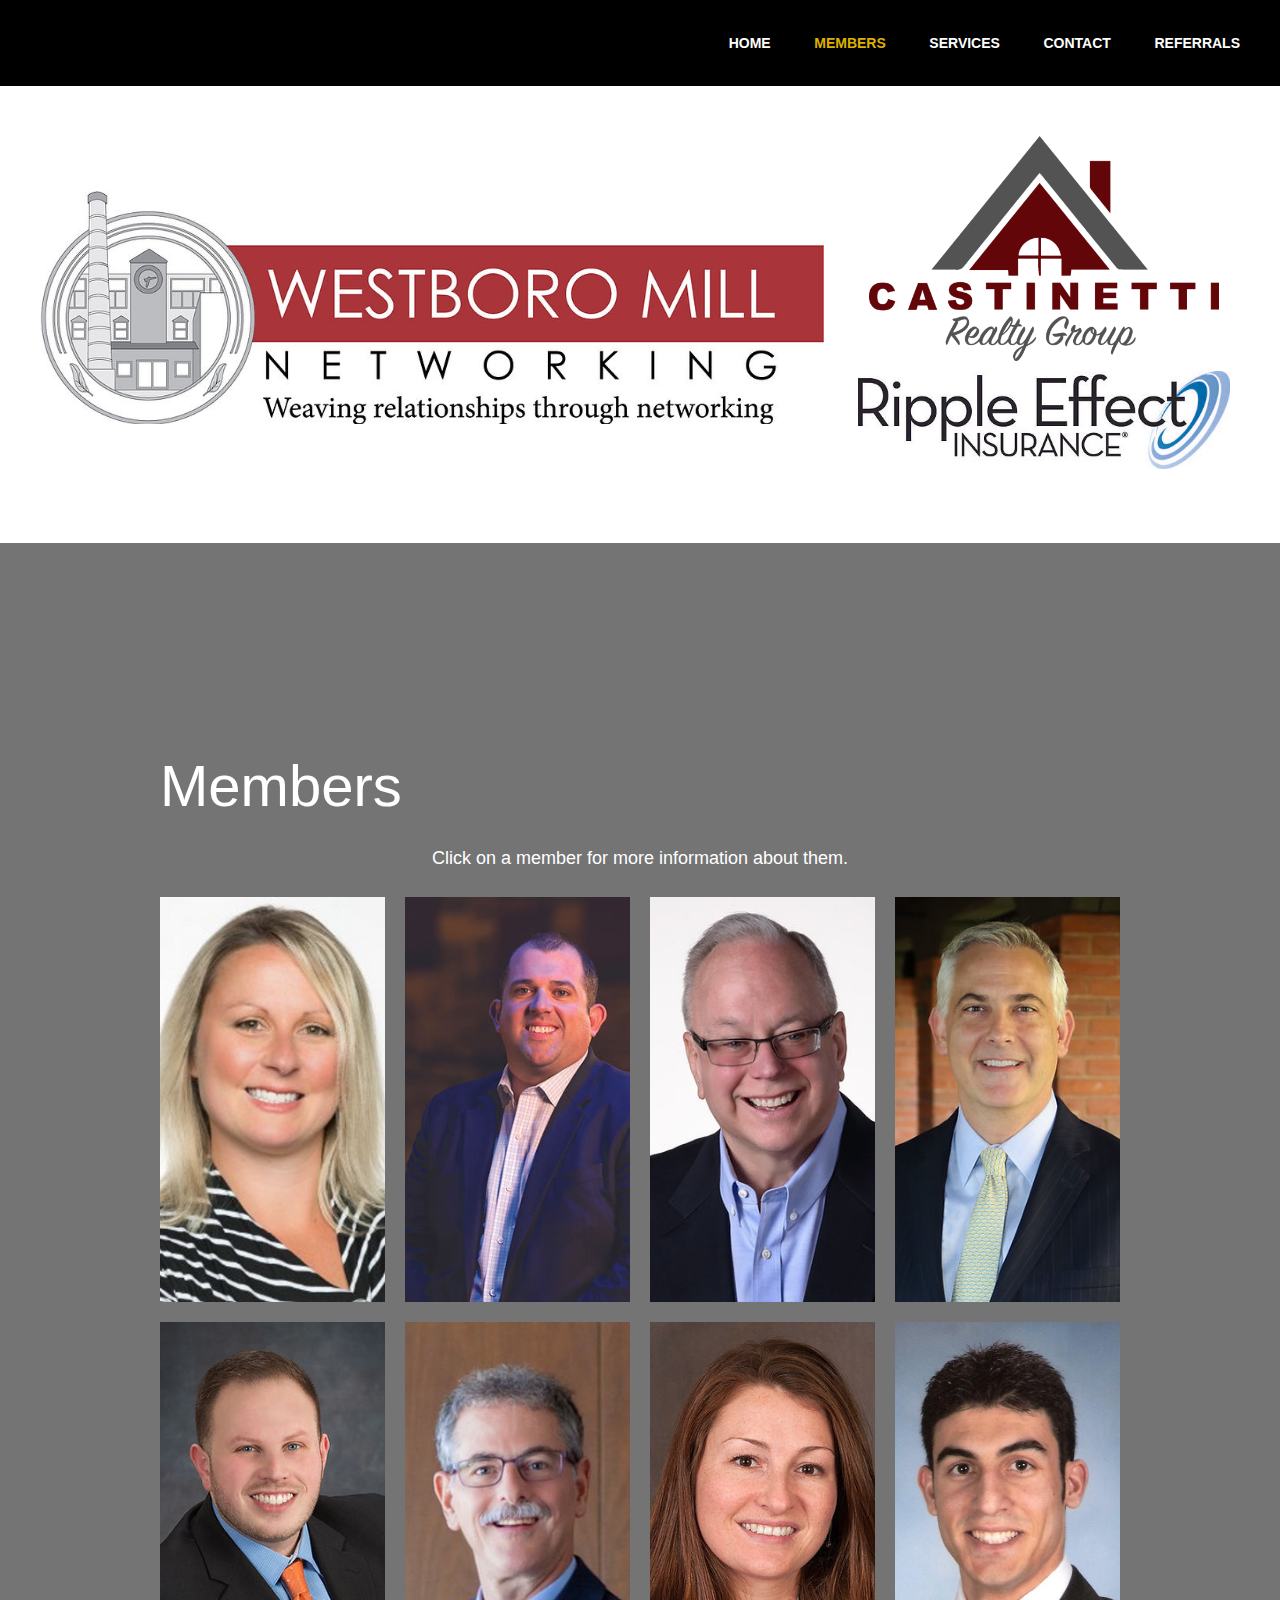
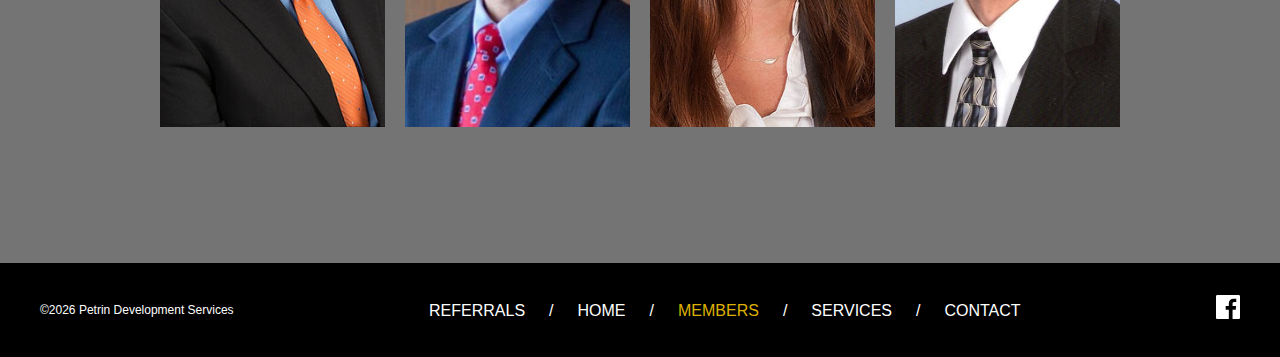
<file: members/index.html>
<!DOCTYPE html>
<html lang="en-US">
<head>
	<meta charset="UTF-8">
	<meta name="viewport" content="width=device-width, initial-scale=1">
<meta name="robots" content="max-image-preview:large">
<title>Members &#8211; Westboro Mill Networking</title>
<link rel="alternate" type="application/rss+xml" title="Westboro Mill Networking &raquo; Feed" href="/feed/">
<link rel="alternate" type="application/rss+xml" title="Westboro Mill Networking &raquo; Comments Feed" href="/comments/feed/">
<style id="wp-block-navigation-link-inline-css">.wp-block-navigation .wp-block-navigation-item__label{overflow-wrap:break-word;word-break:normal}.wp-block-navigation .wp-block-navigation-item__description{display:none}</style>
<link rel="stylesheet" id="wp-block-navigation-css" href="/wp-includes/blocks/navigation/style.min.css?ver=6.3.1" media="all">
<style id="wp-block-navigation-inline-css">.wp-block-navigation{font-size: var(--wp--preset--font-size--small);}
.wp-block-navigation a:where(:not(.wp-element-button)){color: inherit;text-decoration: none;}
.wp-block-navigation a:where(:not(.wp-element-button)):hover{text-decoration: none;}
.wp-block-navigation a:where(:not(.wp-element-button)):focus{text-decoration: underline dashed;}
.wp-block-navigation a:where(:not(.wp-element-button)):active{text-decoration: none;}</style>
<style id="wp-block-group-inline-css">.wp-block-group{box-sizing:border-box}</style>
<style id="wp-block-spacer-inline-css">.wp-block-spacer{clear:both}</style>
<style id="wp-block-image-inline-css">.wp-block-image img{box-sizing:border-box;height:auto;max-width:100%;vertical-align:bottom}.wp-block-image[style*=border-radius] img,.wp-block-image[style*=border-radius]>a{border-radius:inherit}.wp-block-image.has-custom-border img{box-sizing:border-box}.wp-block-image.aligncenter{text-align:center}.wp-block-image.alignfull img,.wp-block-image.alignwide img{height:auto;width:100%}.wp-block-image .aligncenter,.wp-block-image .alignleft,.wp-block-image .alignright,.wp-block-image.aligncenter,.wp-block-image.alignleft,.wp-block-image.alignright{display:table}.wp-block-image .aligncenter>figcaption,.wp-block-image .alignleft>figcaption,.wp-block-image .alignright>figcaption,.wp-block-image.aligncenter>figcaption,.wp-block-image.alignleft>figcaption,.wp-block-image.alignright>figcaption{caption-side:bottom;display:table-caption}.wp-block-image .alignleft{float:left;margin:.5em 1em .5em 0}.wp-block-image .alignright{float:right;margin:.5em 0 .5em 1em}.wp-block-image .aligncenter{margin-left:auto;margin-right:auto}.wp-block-image figcaption{margin-bottom:1em;margin-top:.5em}.wp-block-image .is-style-rounded img,.wp-block-image.is-style-circle-mask img,.wp-block-image.is-style-rounded img{border-radius:9999px}@supports ((-webkit-mask-image:none) or (mask-image:none)) or (-webkit-mask-image:none){.wp-block-image.is-style-circle-mask img{border-radius:0;-webkit-mask-image:url('data:image/svg+xml;utf8,<svg viewBox="0 0 100 100" xmlns="http://www.w3.org/2000/svg"><circle cx="50" cy="50" r="50"/></svg>');mask-image:url('data:image/svg+xml;utf8,<svg viewBox="0 0 100 100" xmlns="http://www.w3.org/2000/svg"><circle cx="50" cy="50" r="50"/></svg>');mask-mode:alpha;-webkit-mask-position:center;mask-position:center;-webkit-mask-repeat:no-repeat;mask-repeat:no-repeat;-webkit-mask-size:contain;mask-size:contain}}.wp-block-image :where(.has-border-color){border-style:solid}.wp-block-image :where([style*=border-top-color]){border-top-style:solid}.wp-block-image :where([style*=border-right-color]){border-right-style:solid}.wp-block-image :where([style*=border-bottom-color]){border-bottom-style:solid}.wp-block-image :where([style*=border-left-color]){border-left-style:solid}.wp-block-image :where([style*=border-width]){border-style:solid}.wp-block-image :where([style*=border-top-width]){border-top-style:solid}.wp-block-image :where([style*=border-right-width]){border-right-style:solid}.wp-block-image :where([style*=border-bottom-width]){border-bottom-style:solid}.wp-block-image :where([style*=border-left-width]){border-left-style:solid}.wp-block-image figure{margin:0}.wp-lightbox-container .img-container{position:relative}.wp-lightbox-container button{background:none;border:none;cursor:zoom-in;height:100%;position:absolute;width:100%;z-index:100}.wp-lightbox-container button:focus-visible{outline:5px auto #212121;outline:5px auto -webkit-focus-ring-color;outline-offset:5px}.wp-lightbox-overlay{height:100vh;left:0;overflow:hidden;position:fixed;top:0;visibility:hidden;width:100vw;z-index:100000}.wp-lightbox-overlay .close-button{cursor:pointer;padding:0;position:absolute;right:12.5px;top:12.5px;z-index:5000000}.wp-lightbox-overlay .wp-block-image{align-items:center;box-sizing:border-box;display:flex;flex-direction:column;height:100%;justify-content:center;position:absolute;width:100%;z-index:3000000}.wp-lightbox-overlay .wp-block-image figcaption{display:none}.wp-lightbox-overlay .wp-block-image img{max-height:100%;max-width:100%;width:auto}.wp-lightbox-overlay button{background:none;border:none}.wp-lightbox-overlay .scrim{background-color:#fff;height:100%;opacity:.9;position:absolute;width:100%;z-index:2000000}.wp-lightbox-overlay.fade.active{animation:turn-on-visibility .25s both;visibility:visible}.wp-lightbox-overlay.fade.active img{animation:turn-on-visibility .3s both}.wp-lightbox-overlay.fade.hideanimationenabled:not(.active){animation:turn-off-visibility .3s both}.wp-lightbox-overlay.fade.hideanimationenabled:not(.active) img{animation:turn-off-visibility .25s both}.wp-lightbox-overlay.zoom img{height:var(--lightbox-image-max-height);position:absolute;transform-origin:top left;width:var(--lightbox-image-max-width)}.wp-lightbox-overlay.zoom.active{opacity:1;visibility:visible}.wp-lightbox-overlay.zoom.active .wp-block-image img{animation:lightbox-zoom-in .4s forwards}@media (prefers-reduced-motion){.wp-lightbox-overlay.zoom.active .wp-block-image img{animation:turn-on-visibility .4s both}}.wp-lightbox-overlay.zoom.active .scrim{animation:turn-on-visibility .4s forwards}.wp-lightbox-overlay.zoom.hideanimationenabled:not(.active) .wp-block-image img{animation:lightbox-zoom-out .4s forwards}@media (prefers-reduced-motion){.wp-lightbox-overlay.zoom.hideanimationenabled:not(.active) .wp-block-image img{animation:turn-off-visibility .4s both}}.wp-lightbox-overlay.zoom.hideanimationenabled:not(.active) .scrim{animation:turn-off-visibility .4s forwards}html.has-lightbox-open{overflow:hidden}@keyframes turn-on-visibility{0%{opacity:0}to{opacity:1}}@keyframes turn-off-visibility{0%{opacity:1;visibility:visible}99%{opacity:0;visibility:visible}to{opacity:0;visibility:hidden}}@keyframes lightbox-zoom-in{0%{left:var(--lightbox-initial-left-position);top:var(--lightbox-initial-top-position);transform:scale(var(--lightbox-scale-width),var(--lightbox-scale-height))}to{left:var(--lightbox-target-left-position);top:var(--lightbox-target-top-position);transform:scale(1)}}@keyframes lightbox-zoom-out{0%{left:var(--lightbox-target-left-position);top:var(--lightbox-target-top-position);transform:scale(1);visibility:visible}99%{visibility:visible}to{left:var(--lightbox-initial-left-position);top:var(--lightbox-initial-top-position);transform:scale(var(--lightbox-scale-width),var(--lightbox-scale-height))}}</style>
<style id="wp-block-columns-inline-css">.wp-block-columns{align-items:normal!important;box-sizing:border-box;display:flex;flex-wrap:wrap!important}@media (min-width:782px){.wp-block-columns{flex-wrap:nowrap!important}}.wp-block-columns.are-vertically-aligned-top{align-items:flex-start}.wp-block-columns.are-vertically-aligned-center{align-items:center}.wp-block-columns.are-vertically-aligned-bottom{align-items:flex-end}@media (max-width:781px){.wp-block-columns:not(.is-not-stacked-on-mobile)>.wp-block-column{flex-basis:100%!important}}@media (min-width:782px){.wp-block-columns:not(.is-not-stacked-on-mobile)>.wp-block-column{flex-basis:0;flex-grow:1}.wp-block-columns:not(.is-not-stacked-on-mobile)>.wp-block-column[style*=flex-basis]{flex-grow:0}}.wp-block-columns.is-not-stacked-on-mobile{flex-wrap:nowrap!important}.wp-block-columns.is-not-stacked-on-mobile>.wp-block-column{flex-basis:0;flex-grow:1}.wp-block-columns.is-not-stacked-on-mobile>.wp-block-column[style*=flex-basis]{flex-grow:0}:where(.wp-block-columns){margin-bottom:1.75em}:where(.wp-block-columns.has-background){padding:1.25em 2.375em}.wp-block-column{flex-grow:1;min-width:0;overflow-wrap:break-word;word-break:break-word}.wp-block-column.is-vertically-aligned-top{align-self:flex-start}.wp-block-column.is-vertically-aligned-center{align-self:center}.wp-block-column.is-vertically-aligned-bottom{align-self:flex-end}.wp-block-column.is-vertically-aligned-bottom,.wp-block-column.is-vertically-aligned-center,.wp-block-column.is-vertically-aligned-top{width:100%}</style>
<link rel="stylesheet" id="wp-block-cover-css" href="/wp-includes/blocks/cover/style.min.css?ver=6.3.1" media="all">
<style id="wp-block-heading-inline-css">h1.has-background,h2.has-background,h3.has-background,h4.has-background,h5.has-background,h6.has-background{padding:1.25em 2.375em}</style>
<style id="wp-block-paragraph-inline-css">.is-small-text{font-size:.875em}.is-regular-text{font-size:1em}.is-large-text{font-size:2.25em}.is-larger-text{font-size:3em}.has-drop-cap:not(:focus):first-letter{float:left;font-size:8.4em;font-style:normal;font-weight:100;line-height:.68;margin:.05em .1em 0 0;text-transform:uppercase}body.rtl .has-drop-cap:not(:focus):first-letter{float:none;margin-left:.1em}p.has-drop-cap.has-background{overflow:hidden}p.has-background{padding:1.25em 2.375em}:where(p.has-text-color:not(.has-link-color)) a{color:inherit}</style>
<style id="wp-block-post-content-inline-css">.wp-block-post-content a:where(:not(.wp-element-button)){color: var(--wp--preset--color--secondary);}</style>
<style id="wp-block-page-list-inline-css">.wp-block-navigation .wp-block-page-list{align-items:var(--navigation-layout-align,initial);background-color:inherit;display:flex;flex-direction:var(--navigation-layout-direction,initial);flex-wrap:var(--navigation-layout-wrap,wrap);justify-content:var(--navigation-layout-justify,initial)}.wp-block-navigation .wp-block-navigation-item{background-color:inherit}</style>
<style id="wp-block-library-inline-css">:root{--wp-admin-theme-color:#007cba;--wp-admin-theme-color--rgb:0,124,186;--wp-admin-theme-color-darker-10:#006ba1;--wp-admin-theme-color-darker-10--rgb:0,107,161;--wp-admin-theme-color-darker-20:#005a87;--wp-admin-theme-color-darker-20--rgb:0,90,135;--wp-admin-border-width-focus:2px;--wp-block-synced-color:#7a00df;--wp-block-synced-color--rgb:122,0,223}@media (min-resolution:192dpi){:root{--wp-admin-border-width-focus:1.5px}}.wp-element-button{cursor:pointer}:root{--wp--preset--font-size--normal:16px;--wp--preset--font-size--huge:42px}:root .has-very-light-gray-background-color{background-color:#eee}:root .has-very-dark-gray-background-color{background-color:#313131}:root .has-very-light-gray-color{color:#eee}:root .has-very-dark-gray-color{color:#313131}:root .has-vivid-green-cyan-to-vivid-cyan-blue-gradient-background{background:linear-gradient(135deg,#00d084,#0693e3)}:root .has-purple-crush-gradient-background{background:linear-gradient(135deg,#34e2e4,#4721fb 50%,#ab1dfe)}:root .has-hazy-dawn-gradient-background{background:linear-gradient(135deg,#faaca8,#dad0ec)}:root .has-subdued-olive-gradient-background{background:linear-gradient(135deg,#fafae1,#67a671)}:root .has-atomic-cream-gradient-background{background:linear-gradient(135deg,#fdd79a,#004a59)}:root .has-nightshade-gradient-background{background:linear-gradient(135deg,#330968,#31cdcf)}:root .has-midnight-gradient-background{background:linear-gradient(135deg,#020381,#2874fc)}.has-regular-font-size{font-size:1em}.has-larger-font-size{font-size:2.625em}.has-normal-font-size{font-size:var(--wp--preset--font-size--normal)}.has-huge-font-size{font-size:var(--wp--preset--font-size--huge)}.has-text-align-center{text-align:center}.has-text-align-left{text-align:left}.has-text-align-right{text-align:right}#end-resizable-editor-section{display:none}.aligncenter{clear:both}.items-justified-left{justify-content:flex-start}.items-justified-center{justify-content:center}.items-justified-right{justify-content:flex-end}.items-justified-space-between{justify-content:space-between}.screen-reader-text{clip:rect(1px,1px,1px,1px);word-wrap:normal!important;border:0;-webkit-clip-path:inset(50%);clip-path:inset(50%);height:1px;margin:-1px;overflow:hidden;padding:0;position:absolute;width:1px}.screen-reader-text:focus{clip:auto!important;background-color:#ddd;-webkit-clip-path:none;clip-path:none;color:#444;display:block;font-size:1em;height:auto;left:5px;line-height:normal;padding:15px 23px 14px;text-decoration:none;top:5px;width:auto;z-index:100000}html :where(.has-border-color){border-style:solid}html :where([style*=border-top-color]){border-top-style:solid}html :where([style*=border-right-color]){border-right-style:solid}html :where([style*=border-bottom-color]){border-bottom-style:solid}html :where([style*=border-left-color]){border-left-style:solid}html :where([style*=border-width]){border-style:solid}html :where([style*=border-top-width]){border-top-style:solid}html :where([style*=border-right-width]){border-right-style:solid}html :where([style*=border-bottom-width]){border-bottom-style:solid}html :where([style*=border-left-width]){border-left-style:solid}html :where(img[class*=wp-image-]){height:auto;max-width:100%}:where(figure){margin:0 0 1em}html :where(.is-position-sticky){--wp-admin--admin-bar--position-offset:var(--wp-admin--admin-bar--height,0px)}@media screen and (max-width:600px){html :where(.is-position-sticky){--wp-admin--admin-bar--position-offset:0px}}</style>
<style id="global-styles-inline-css">body{--wp--preset--color--black: #000000;--wp--preset--color--cyan-bluish-gray: #abb8c3;--wp--preset--color--white: #ffffff;--wp--preset--color--pale-pink: #f78da7;--wp--preset--color--vivid-red: #cf2e2e;--wp--preset--color--luminous-vivid-orange: #ff6900;--wp--preset--color--luminous-vivid-amber: #fcb900;--wp--preset--color--light-green-cyan: #7bdcb5;--wp--preset--color--vivid-green-cyan: #00d084;--wp--preset--color--pale-cyan-blue: #8ed1fc;--wp--preset--color--vivid-cyan-blue: #0693e3;--wp--preset--color--vivid-purple: #9b51e0;--wp--preset--color--base: #ffffff;--wp--preset--color--contrast: #000000;--wp--preset--color--primary: #DEB100;--wp--preset--color--secondary: #F9F9F9;--wp--preset--color--tertiary: #747474;--wp--preset--gradient--vivid-cyan-blue-to-vivid-purple: linear-gradient(135deg,rgba(6,147,227,1) 0%,rgb(155,81,224) 100%);--wp--preset--gradient--light-green-cyan-to-vivid-green-cyan: linear-gradient(135deg,rgb(122,220,180) 0%,rgb(0,208,130) 100%);--wp--preset--gradient--luminous-vivid-amber-to-luminous-vivid-orange: linear-gradient(135deg,rgba(252,185,0,1) 0%,rgba(255,105,0,1) 100%);--wp--preset--gradient--luminous-vivid-orange-to-vivid-red: linear-gradient(135deg,rgba(255,105,0,1) 0%,rgb(207,46,46) 100%);--wp--preset--gradient--very-light-gray-to-cyan-bluish-gray: linear-gradient(135deg,rgb(238,238,238) 0%,rgb(169,184,195) 100%);--wp--preset--gradient--cool-to-warm-spectrum: linear-gradient(135deg,rgb(74,234,220) 0%,rgb(151,120,209) 20%,rgb(207,42,186) 40%,rgb(238,44,130) 60%,rgb(251,105,98) 80%,rgb(254,248,76) 100%);--wp--preset--gradient--blush-light-purple: linear-gradient(135deg,rgb(255,206,236) 0%,rgb(152,150,240) 100%);--wp--preset--gradient--blush-bordeaux: linear-gradient(135deg,rgb(254,205,165) 0%,rgb(254,45,45) 50%,rgb(107,0,62) 100%);--wp--preset--gradient--luminous-dusk: linear-gradient(135deg,rgb(255,203,112) 0%,rgb(199,81,192) 50%,rgb(65,88,208) 100%);--wp--preset--gradient--pale-ocean: linear-gradient(135deg,rgb(255,245,203) 0%,rgb(182,227,212) 50%,rgb(51,167,181) 100%);--wp--preset--gradient--electric-grass: linear-gradient(135deg,rgb(202,248,128) 0%,rgb(113,206,126) 100%);--wp--preset--gradient--midnight: linear-gradient(135deg,rgb(2,3,129) 0%,rgb(40,116,252) 100%);--wp--preset--font-size--small: clamp(0.875rem, 0.875rem + ((1vw - 0.2rem) * 0.227), 1rem);--wp--preset--font-size--medium: clamp(1rem, 1rem + ((1vw - 0.2rem) * 0.227), 1.125rem);--wp--preset--font-size--large: clamp(1.75rem, 1.75rem + ((1vw - 0.2rem) * 0.227), 1.875rem);--wp--preset--font-size--x-large: 2.25rem;--wp--preset--font-size--xx-large: clamp(4rem, 4rem + ((1vw - 0.2rem) * 10.909), 10rem);--wp--preset--font-family--dm-sans: "DM Sans", sans-serif;--wp--preset--font-family--ibm-plex-mono: 'IBM Plex Mono', monospace;--wp--preset--font-family--inter: "Inter", sans-serif;--wp--preset--font-family--system-font: -apple-system,BlinkMacSystemFont,"Segoe UI",Roboto,Oxygen-Sans,Ubuntu,Cantarell,"Helvetica Neue",sans-serif;--wp--preset--spacing--30: clamp(1.5rem, 5vw, 2rem);--wp--preset--spacing--40: clamp(1.8rem, 1.8rem + ((1vw - 0.48rem) * 2.885), 3rem);--wp--preset--spacing--50: clamp(2.5rem, 8vw, 4.5rem);--wp--preset--spacing--60: clamp(3.75rem, 10vw, 7rem);--wp--preset--spacing--70: clamp(5rem, 5.25rem + ((1vw - 0.48rem) * 9.096), 8rem);--wp--preset--spacing--80: clamp(7rem, 14vw, 11rem);--wp--preset--shadow--natural: 6px 6px 9px rgba(0, 0, 0, 0.2);--wp--preset--shadow--deep: 12px 12px 50px rgba(0, 0, 0, 0.4);--wp--preset--shadow--sharp: 6px 6px 0px rgba(0, 0, 0, 0.2);--wp--preset--shadow--outlined: 6px 6px 0px -3px rgba(255, 255, 255, 1), 6px 6px rgba(0, 0, 0, 1);--wp--preset--shadow--crisp: 6px 6px 0px rgba(0, 0, 0, 1);}body { margin: 0;--wp--style--global--content-size: 960px;--wp--style--global--wide-size: 1200px; }.wp-site-blocks { padding-top: var(--wp--style--root--padding-top); padding-bottom: var(--wp--style--root--padding-bottom); }.has-global-padding { padding-right: var(--wp--style--root--padding-right); padding-left: var(--wp--style--root--padding-left); }.has-global-padding :where(.has-global-padding) { padding-right: 0; padding-left: 0; }.has-global-padding > .alignfull { margin-right: calc(var(--wp--style--root--padding-right) * -1); margin-left: calc(var(--wp--style--root--padding-left) * -1); }.has-global-padding :where(.has-global-padding) > .alignfull { margin-right: 0; margin-left: 0; }.has-global-padding > .alignfull:where(:not(.has-global-padding)) > :where([class*="wp-block-"]:not(.alignfull):not([class*="__"]),p,h1,h2,h3,h4,h5,h6,ul,ol) { padding-right: var(--wp--style--root--padding-right); padding-left: var(--wp--style--root--padding-left); }.has-global-padding :where(.has-global-padding) > .alignfull:where(:not(.has-global-padding)) > :where([class*="wp-block-"]:not(.alignfull):not([class*="__"]),p,h1,h2,h3,h4,h5,h6,ul,ol) { padding-right: 0; padding-left: 0; }.wp-site-blocks > .alignleft { float: left; margin-right: 2em; }.wp-site-blocks > .alignright { float: right; margin-left: 2em; }.wp-site-blocks > .aligncenter { justify-content: center; margin-left: auto; margin-right: auto; }:where(.wp-site-blocks) > * { margin-block-start: 1.5rem; margin-block-end: 0; }:where(.wp-site-blocks) > :first-child:first-child { margin-block-start: 0; }:where(.wp-site-blocks) > :last-child:last-child { margin-block-end: 0; }body { --wp--style--block-gap: 1.5rem; }:where(body .is-layout-flow)  > :first-child:first-child{margin-block-start: 0;}:where(body .is-layout-flow)  > :last-child:last-child{margin-block-end: 0;}:where(body .is-layout-flow)  > *{margin-block-start: 1.5rem;margin-block-end: 0;}:where(body .is-layout-constrained)  > :first-child:first-child{margin-block-start: 0;}:where(body .is-layout-constrained)  > :last-child:last-child{margin-block-end: 0;}:where(body .is-layout-constrained)  > *{margin-block-start: 1.5rem;margin-block-end: 0;}:where(body .is-layout-flex) {gap: 1.5rem;}:where(body .is-layout-grid) {gap: 1.5rem;}body .is-layout-flow > .alignleft{float: left;margin-inline-start: 0;margin-inline-end: 2em;}body .is-layout-flow > .alignright{float: right;margin-inline-start: 2em;margin-inline-end: 0;}body .is-layout-flow > .aligncenter{margin-left: auto !important;margin-right: auto !important;}body .is-layout-constrained > .alignleft{float: left;margin-inline-start: 0;margin-inline-end: 2em;}body .is-layout-constrained > .alignright{float: right;margin-inline-start: 2em;margin-inline-end: 0;}body .is-layout-constrained > .aligncenter{margin-left: auto !important;margin-right: auto !important;}body .is-layout-constrained > :where(:not(.alignleft):not(.alignright):not(.alignfull)){max-width: var(--wp--style--global--content-size);margin-left: auto !important;margin-right: auto !important;}body .is-layout-constrained > .alignwide{max-width: var(--wp--style--global--wide-size);}body .is-layout-flex{display: flex;}body .is-layout-flex{flex-wrap: wrap;align-items: center;}body .is-layout-flex > *{margin: 0;}body .is-layout-grid{display: grid;}body .is-layout-grid > *{margin: 0;}body{background-color: var(--wp--preset--color--tertiary);color: var(--wp--preset--color--base);font-family: var(--wp--preset--font-family--system-font);font-size: var(--wp--preset--font-size--medium);line-height: 1.6;--wp--style--root--padding-top: 0px;--wp--style--root--padding-right: var(--wp--preset--spacing--30);--wp--style--root--padding-bottom: 0px;--wp--style--root--padding-left: var(--wp--preset--spacing--30);}a:where(:not(.wp-element-button)){color: var(--wp--preset--color--base);text-decoration: none;}a:where(:not(.wp-element-button)):hover{color: var(--wp--preset--color--primary);text-decoration: none;}a:where(:not(.wp-element-button)):focus{text-decoration: underline dashed;}a:where(:not(.wp-element-button)):active{color: var(--wp--preset--color--secondary);text-decoration: none;}h1, h2, h3, h4, h5, h6{font-weight: 400;line-height: 1.4;}h1{font-size: clamp(2.032rem, 2.032rem + ((1vw - 0.2rem) * 2.896), 3.625rem);line-height: 1.2;}h2{font-size: clamp(2.625rem, calc(2.625rem + ((1vw - 0.48rem) * 8.4135)), 3.25rem);line-height: 1.2;}h3{font-size: var(--wp--preset--font-size--x-large);}h4{font-size: var(--wp--preset--font-size--large);}h5{font-size: var(--wp--preset--font-size--medium);font-weight: 700;text-transform: uppercase;}h6{font-size: var(--wp--preset--font-size--medium);text-transform: uppercase;}.wp-element-button, .wp-block-button__link{background-color: var(--wp--preset--color--primary);border-radius: 0;border-width: 0;color: var(--wp--preset--color--contrast);font-family: inherit;font-size: inherit;line-height: inherit;padding: calc(0.667em + 2px) calc(1.333em + 2px);text-decoration: none;}.wp-element-button:visited, .wp-block-button__link:visited{color: var(--wp--preset--color--contrast);}.wp-element-button:hover, .wp-block-button__link:hover{background-color: var(--wp--preset--color--contrast);color: var(--wp--preset--color--base);}.wp-element-button:focus, .wp-block-button__link:focus{background-color: var(--wp--preset--color--contrast);color: var(--wp--preset--color--base);}.wp-element-button:active, .wp-block-button__link:active{background-color: var(--wp--preset--color--secondary);color: var(--wp--preset--color--base);}.has-black-color{color: var(--wp--preset--color--black) !important;}.has-cyan-bluish-gray-color{color: var(--wp--preset--color--cyan-bluish-gray) !important;}.has-white-color{color: var(--wp--preset--color--white) !important;}.has-pale-pink-color{color: var(--wp--preset--color--pale-pink) !important;}.has-vivid-red-color{color: var(--wp--preset--color--vivid-red) !important;}.has-luminous-vivid-orange-color{color: var(--wp--preset--color--luminous-vivid-orange) !important;}.has-luminous-vivid-amber-color{color: var(--wp--preset--color--luminous-vivid-amber) !important;}.has-light-green-cyan-color{color: var(--wp--preset--color--light-green-cyan) !important;}.has-vivid-green-cyan-color{color: var(--wp--preset--color--vivid-green-cyan) !important;}.has-pale-cyan-blue-color{color: var(--wp--preset--color--pale-cyan-blue) !important;}.has-vivid-cyan-blue-color{color: var(--wp--preset--color--vivid-cyan-blue) !important;}.has-vivid-purple-color{color: var(--wp--preset--color--vivid-purple) !important;}.has-base-color{color: var(--wp--preset--color--base) !important;}.has-contrast-color{color: var(--wp--preset--color--contrast) !important;}.has-primary-color{color: var(--wp--preset--color--primary) !important;}.has-secondary-color{color: var(--wp--preset--color--secondary) !important;}.has-tertiary-color{color: var(--wp--preset--color--tertiary) !important;}.has-black-background-color{background-color: var(--wp--preset--color--black) !important;}.has-cyan-bluish-gray-background-color{background-color: var(--wp--preset--color--cyan-bluish-gray) !important;}.has-white-background-color{background-color: var(--wp--preset--color--white) !important;}.has-pale-pink-background-color{background-color: var(--wp--preset--color--pale-pink) !important;}.has-vivid-red-background-color{background-color: var(--wp--preset--color--vivid-red) !important;}.has-luminous-vivid-orange-background-color{background-color: var(--wp--preset--color--luminous-vivid-orange) !important;}.has-luminous-vivid-amber-background-color{background-color: var(--wp--preset--color--luminous-vivid-amber) !important;}.has-light-green-cyan-background-color{background-color: var(--wp--preset--color--light-green-cyan) !important;}.has-vivid-green-cyan-background-color{background-color: var(--wp--preset--color--vivid-green-cyan) !important;}.has-pale-cyan-blue-background-color{background-color: var(--wp--preset--color--pale-cyan-blue) !important;}.has-vivid-cyan-blue-background-color{background-color: var(--wp--preset--color--vivid-cyan-blue) !important;}.has-vivid-purple-background-color{background-color: var(--wp--preset--color--vivid-purple) !important;}.has-base-background-color{background-color: var(--wp--preset--color--base) !important;}.has-contrast-background-color{background-color: var(--wp--preset--color--contrast) !important;}.has-primary-background-color{background-color: var(--wp--preset--color--primary) !important;}.has-secondary-background-color{background-color: var(--wp--preset--color--secondary) !important;}.has-tertiary-background-color{background-color: var(--wp--preset--color--tertiary) !important;}.has-black-border-color{border-color: var(--wp--preset--color--black) !important;}.has-cyan-bluish-gray-border-color{border-color: var(--wp--preset--color--cyan-bluish-gray) !important;}.has-white-border-color{border-color: var(--wp--preset--color--white) !important;}.has-pale-pink-border-color{border-color: var(--wp--preset--color--pale-pink) !important;}.has-vivid-red-border-color{border-color: var(--wp--preset--color--vivid-red) !important;}.has-luminous-vivid-orange-border-color{border-color: var(--wp--preset--color--luminous-vivid-orange) !important;}.has-luminous-vivid-amber-border-color{border-color: var(--wp--preset--color--luminous-vivid-amber) !important;}.has-light-green-cyan-border-color{border-color: var(--wp--preset--color--light-green-cyan) !important;}.has-vivid-green-cyan-border-color{border-color: var(--wp--preset--color--vivid-green-cyan) !important;}.has-pale-cyan-blue-border-color{border-color: var(--wp--preset--color--pale-cyan-blue) !important;}.has-vivid-cyan-blue-border-color{border-color: var(--wp--preset--color--vivid-cyan-blue) !important;}.has-vivid-purple-border-color{border-color: var(--wp--preset--color--vivid-purple) !important;}.has-base-border-color{border-color: var(--wp--preset--color--base) !important;}.has-contrast-border-color{border-color: var(--wp--preset--color--contrast) !important;}.has-primary-border-color{border-color: var(--wp--preset--color--primary) !important;}.has-secondary-border-color{border-color: var(--wp--preset--color--secondary) !important;}.has-tertiary-border-color{border-color: var(--wp--preset--color--tertiary) !important;}.has-vivid-cyan-blue-to-vivid-purple-gradient-background{background: var(--wp--preset--gradient--vivid-cyan-blue-to-vivid-purple) !important;}.has-light-green-cyan-to-vivid-green-cyan-gradient-background{background: var(--wp--preset--gradient--light-green-cyan-to-vivid-green-cyan) !important;}.has-luminous-vivid-amber-to-luminous-vivid-orange-gradient-background{background: var(--wp--preset--gradient--luminous-vivid-amber-to-luminous-vivid-orange) !important;}.has-luminous-vivid-orange-to-vivid-red-gradient-background{background: var(--wp--preset--gradient--luminous-vivid-orange-to-vivid-red) !important;}.has-very-light-gray-to-cyan-bluish-gray-gradient-background{background: var(--wp--preset--gradient--very-light-gray-to-cyan-bluish-gray) !important;}.has-cool-to-warm-spectrum-gradient-background{background: var(--wp--preset--gradient--cool-to-warm-spectrum) !important;}.has-blush-light-purple-gradient-background{background: var(--wp--preset--gradient--blush-light-purple) !important;}.has-blush-bordeaux-gradient-background{background: var(--wp--preset--gradient--blush-bordeaux) !important;}.has-luminous-dusk-gradient-background{background: var(--wp--preset--gradient--luminous-dusk) !important;}.has-pale-ocean-gradient-background{background: var(--wp--preset--gradient--pale-ocean) !important;}.has-electric-grass-gradient-background{background: var(--wp--preset--gradient--electric-grass) !important;}.has-midnight-gradient-background{background: var(--wp--preset--gradient--midnight) !important;}.has-small-font-size{font-size: var(--wp--preset--font-size--small) !important;}.has-medium-font-size{font-size: var(--wp--preset--font-size--medium) !important;}.has-large-font-size{font-size: var(--wp--preset--font-size--large) !important;}.has-x-large-font-size{font-size: var(--wp--preset--font-size--x-large) !important;}.has-xx-large-font-size{font-size: var(--wp--preset--font-size--xx-large) !important;}.has-dm-sans-font-family{font-family: var(--wp--preset--font-family--dm-sans) !important;}.has-ibm-plex-mono-font-family{font-family: var(--wp--preset--font-family--ibm-plex-mono) !important;}.has-inter-font-family{font-family: var(--wp--preset--font-family--inter) !important;}.has-system-font-font-family{font-family: var(--wp--preset--font-family--system-font) !important;}</style>
<style id="core-block-supports-inline-css">.wp-container-2.wp-container-2{gap:var(--wp--preset--spacing--40);justify-content:flex-end;}.wp-container-3.wp-container-3{justify-content:flex-end;}.wp-container-17.wp-container-17.wp-container-17.wp-container-17 > * + *{margin-block-start:var(--wp--preset--spacing--30);margin-block-end:0;}.wp-container-23.wp-container-23{justify-content:space-between;}.wp-elements-79766237f047322197225e1032fd94ce a,.wp-elements-7a79a710ac5f34824cb96c2fefced01e a{color:var(--wp--preset--color--base);}.wp-container-7.wp-container-7 > *,.wp-container-7.wp-container-7.wp-container-7.wp-container-7 > * + *,.wp-container-17.wp-container-17 > *{margin-block-start:0;margin-block-end:0;}.wp-container-8.wp-container-8,.wp-container-13.wp-container-13{flex-wrap:nowrap;}</style>
<link rel="stylesheet" id="contact-form-7-css" href="/wp-content/plugins/contact-form-7/includes/css/styles.css?ver=5.8.1" media="all">
<style id="wp-webfonts-inline-css">@font-face{font-family:"DM Sans";font-style:normal;font-weight:400;font-display:fallback;src:url('/wp-content/themes/astute-blocks-main/assets/fonts/dm-sans/DMSans-Regular.woff2') format('woff2');font-stretch:normal;}@font-face{font-family:"DM Sans";font-style:italic;font-weight:400;font-display:fallback;src:url('/wp-content/themes/astute-blocks-main/assets/fonts/dm-sans/DMSans-Regular-Italic.woff2') format('woff2');font-stretch:normal;}@font-face{font-family:"DM Sans";font-style:normal;font-weight:700;font-display:fallback;src:url('/wp-content/themes/astute-blocks-main/assets/fonts/dm-sans/DMSans-Bold.woff2') format('woff2');font-stretch:normal;}@font-face{font-family:"DM Sans";font-style:italic;font-weight:700;font-display:fallback;src:url('/wp-content/themes/astute-blocks-main/assets/fonts/dm-sans/DMSans-Bold-Italic.woff2') format('woff2');font-stretch:normal;}@font-face{font-family:"IBM Plex Mono";font-style:normal;font-weight:300;font-display:block;src:url('/wp-content/themes/astute-blocks-main/assets/fonts/ibm-plex-mono/IBMPlexMono-Light.woff2') format('woff2');font-stretch:normal;}@font-face{font-family:"IBM Plex Mono";font-style:normal;font-weight:400;font-display:block;src:url('/wp-content/themes/astute-blocks-main/assets/fonts/ibm-plex-mono/IBMPlexMono-Regular.woff2') format('woff2');font-stretch:normal;}@font-face{font-family:"IBM Plex Mono";font-style:italic;font-weight:400;font-display:block;src:url('/wp-content/themes/astute-blocks-main/assets/fonts/ibm-plex-mono/IBMPlexMono-Italic.woff2') format('woff2');font-stretch:normal;}@font-face{font-family:"IBM Plex Mono";font-style:normal;font-weight:700;font-display:block;src:url('/wp-content/themes/astute-blocks-main/assets/fonts/ibm-plex-mono/IBMPlexMono-Bold.woff2') format('woff2');font-stretch:normal;}@font-face{font-family:Inter;font-style:normal;font-weight:200 900;font-display:fallback;src:url('/wp-content/themes/astute-blocks-main/assets/fonts/inter/Inter-VariableFont_slnt,wght.ttf') format('truetype');font-stretch:normal;}</style>
<link rel="stylesheet" id="style-css" href="/wp-content/themes/astute-blocks-main/style.css?ver=6.3.1" media="all">
<script src="/wp-includes/blocks/navigation/view.min.js?ver=886680af40b7521d60fc" id="wp-block-navigation-view-js"></script>
<script src="/wp-includes/blocks/navigation/view-modal.min.js?ver=b478fa3cd1475dec97d3" id="wp-block-navigation-view-2-js"></script>
<link rel="https://api.w.org/" href="/wp-json/">
<link rel="alternate" type="application/json" href="/wp-json/wp/v2/pages/7">
<link rel="EditURI" type="application/rsd+xml" title="RSD" href="/xmlrpc.php?rsd">
<meta name="generator" content="WordPress 6.3.1">
<link rel="canonical" href="/members/">
<link rel="shortlink" href="/?p=7">
<link rel="alternate" type="application/json+oembed" href="/wp-json/oembed/1.0/embed?url=http%3A%2F%2F%2Fmembers%2F">
<link rel="alternate" type="text/xml+oembed" href="/wp-json/oembed/1.0/embed?url=http%3A%2F%2F%2Fmembers%2F#038;format=xml">
	
<!-- Google tag (gtag.js) -->
<script async src="https://www.googletagmanager.com/gtag/js?id=G-GPMRV5MY03"></script>
<script>window.dataLayer = window.dataLayer || [];
  function gtag(){dataLayer.push(arguments);}
  gtag('js', new Date());

  gtag('config', 'G-GPMRV5MY03');</script>

<link rel="icon" href="/wp-content/uploads/2023/03/site-icon-150x150.png" sizes="32x32">
<link rel="icon" href="/wp-content/uploads/2023/03/site-icon.png" sizes="192x192">
<link rel="apple-touch-icon" href="/wp-content/uploads/2023/03/site-icon.png">
<meta name="msapplication-TileImage" content="/wp-content/uploads/2023/03/site-icon.png">
</head>

<body class="page-template page-template-wp-custom-template-members page page-id-7 wp-custom-logo wp-embed-responsive">

<div class="wp-site-blocks">
<header class="wp-block-template-part">
<div class="wp-block-group header-fixed-nav has-base-color has-contrast-background-color has-text-color has-background has-link-color wp-elements-79766237f047322197225e1032fd94ce has-global-padding is-layout-constrained wp-block-group-is-layout-constrained" style="padding-top:var(--wp--preset--spacing--30);padding-bottom:var(--wp--preset--spacing--30)">
<div class="wp-block-group alignwide is-content-justification-right is-layout-flex wp-container-3 wp-block-group-is-layout-flex" style="padding-right:0;padding-bottom:0;text-transform:uppercase"><nav style="font-size:14px;font-style:normal;font-weight:700;" class="is-responsive items-justified-right wp-block-navigation is-content-justification-right is-layout-flex wp-container-2 wp-block-navigation-is-layout-flex" aria-label="Header navigation"><button aria-haspopup="true" aria-label="Open menu" class="wp-block-navigation__responsive-container-open " data-micromodal-trigger="modal-1"><svg width="24" height="24" xmlns="http://www.w3.org/2000/svg" viewbox="0 0 24 24" aria-hidden="true" focusable="false"><rect x="4" y="7.5" width="16" height="1.5"></rect><rect x="4" y="15" width="16" height="1.5"></rect></svg></button>
			<div class="wp-block-navigation__responsive-container  " id="modal-1">
				<div class="wp-block-navigation__responsive-close" tabindex="-1" data-micromodal-close>
					<div class="wp-block-navigation__responsive-dialog" aria-label="Menu">
							<button aria-label="Close menu" data-micromodal-close class="wp-block-navigation__responsive-container-close"><svg xmlns="http://www.w3.org/2000/svg" viewbox="0 0 24 24" width="24" height="24" aria-hidden="true" focusable="false"><path d="M13 11.8l6.1-6.3-1-1-6.1 6.2-6.1-6.2-1 1 6.1 6.3-6.5 6.7 1 1 6.5-6.6 6.5 6.6 1-1z"></path></svg></button>
						<div class="wp-block-navigation__responsive-container-content" id="modal-1-content">
							<ul style="font-size:14px;font-style:normal;font-weight:700;" class="wp-block-navigation__container is-responsive items-justified-right wp-block-navigation">
<li style="font-size: 14px;" class=" wp-block-navigation-item wp-block-navigation-link"><a class="wp-block-navigation-item__content" href="/"><span class="wp-block-navigation-item__label">Home</span></a></li>
<li style="font-size: 14px;" class=" wp-block-navigation-item current-menu-item wp-block-navigation-link"><a class="wp-block-navigation-item__content" href="/members/" aria-current="page"><span class="wp-block-navigation-item__label">Members</span></a></li>
<li style="font-size: 14px;" class=" wp-block-navigation-item wp-block-navigation-link"><a class="wp-block-navigation-item__content" href="/services/"><span class="wp-block-navigation-item__label">Services</span></a></li>
<li style="font-size: 14px;" class=" wp-block-navigation-item wp-block-navigation-link"><a class="wp-block-navigation-item__content" href="/contact/"><span class="wp-block-navigation-item__label">Contact</span></a></li>
<li style="font-size: 14px;" class=" wp-block-navigation-item wp-block-navigation-link"><a class="wp-block-navigation-item__content" href="/referrals/" target="_blank"><span class="wp-block-navigation-item__label">Referrals</span></a></li>
</ul>
						</div>
					</div>
				</div>
			</div></nav></div>
</div>



<div style="height:72px" aria-hidden="true" class="wp-block-spacer"></div>



<div class="wp-block-group header-logo-row-container has-base-background-color has-background has-global-padding is-layout-constrained wp-block-group-is-layout-constrained" style="padding-top:var(--wp--preset--spacing--30);padding-right:var(--wp--preset--spacing--30);padding-bottom:var(--wp--preset--spacing--30);padding-left:var(--wp--preset--spacing--30)">
<div class="wp-block-group alignwide no-plr-mobile has-global-padding is-layout-constrained wp-block-group-is-layout-constrained">
<div class="wp-block-columns alignwide header-logo-row is-layout-flex wp-container-8 wp-block-columns-is-layout-flex" style="padding-top:var(--wp--preset--spacing--30);padding-bottom:var(--wp--preset--spacing--30)">
<div class="wp-block-column is-vertically-aligned-center is-layout-flow wp-block-column-is-layout-flow" style="flex-basis:66.66%">
<figure class="wp-block-image size-full"><a href="/"><img decoding="async" fetchpriority="high" width="1002" height="298" src="/wp-content/uploads/2023/03/wmn-logo.jpg" alt="" class="wp-image-47" srcset="/wp-content/uploads/2023/03/wmn-logo.jpg 1002w, /wp-content/uploads/2023/03/wmn-logo-300x89.jpg 300w, /wp-content/uploads/2023/03/wmn-logo-768x228.jpg 768w" sizes="(max-width: 1002px) 100vw, 1002px"></a></figure>
</div>



<div class="wp-block-column is-vertically-aligned-center header-right-col is-layout-flow wp-container-7 wp-block-column-is-layout-flow" style="flex-basis:33.33%">
<figure class="wp-block-image aligncenter size-full is-resized"><img decoding="async" src="/wp-content/uploads/2023/10/castinetti-logo.png" alt="" class="wp-image-454" style="width:350px" width="350" srcset="/wp-content/uploads/2023/10/castinetti-logo.png 600w, /wp-content/uploads/2023/10/castinetti-logo-300x193.png 300w" sizes="(max-width: 600px) 100vw, 600px"></figure>



<div class="wp-block-group has-global-padding is-layout-constrained wp-block-group-is-layout-constrained" style="padding-top:10px;padding-right:10px;padding-bottom:10px;padding-left:10px">
<figure class="wp-block-image size-full"><a href="https://www.ripfx.net/" target="_blank" rel="noreferrer noopener"><img decoding="async" width="526" height="139" src="/wp-content/uploads/2023/03/ripple-effect.jpg" alt="" class="wp-image-43" srcset="/wp-content/uploads/2023/03/ripple-effect.jpg 526w, /wp-content/uploads/2023/03/ripple-effect-300x79.jpg 300w" sizes="(max-width: 526px) 100vw, 526px"></a></figure>
</div>
</div>
</div>
</div>
</div>



<div class="wp-block-cover is-light is-repeated header-logo-row-container hide-desktop hide-mobile">
<span aria-hidden="true" class="wp-block-cover__background has-base-background-color has-background-dim-90 has-background-dim"></span><div role="img" class="wp-block-cover__image-background wp-image-78 is-repeated" style="background-position:50% 50%;background-image:url(/wp-content/uploads/2023/03/ironpatern.84ec58ff.png)"></div>
<div class="wp-block-cover__inner-container is-layout-flow wp-block-cover-is-layout-flow">
<div class="wp-block-group no-plr-mobile has-global-padding is-layout-constrained wp-block-group-is-layout-constrained">
<div class="wp-block-columns alignwide header-logo-row is-layout-flex wp-container-13 wp-block-columns-is-layout-flex" style="padding-top:var(--wp--preset--spacing--30);padding-bottom:var(--wp--preset--spacing--30)">
<div class="wp-block-column is-vertically-aligned-center is-layout-flow wp-block-column-is-layout-flow" style="flex-basis:66.66%">
<figure class="wp-block-image size-full"><img decoding="async" fetchpriority="high" width="1002" height="298" src="/wp-content/uploads/2023/03/wmn-logo.jpg" alt="" class="wp-image-47" srcset="/wp-content/uploads/2023/03/wmn-logo.jpg 1002w, /wp-content/uploads/2023/03/wmn-logo-300x89.jpg 300w, /wp-content/uploads/2023/03/wmn-logo-768x228.jpg 768w" sizes="(max-width: 1002px) 100vw, 1002px"></figure>
</div>



<div class="wp-block-column is-vertically-aligned-center header-right-col is-layout-flow wp-block-column-is-layout-flow" style="flex-basis:33.33%">
<figure class="wp-block-image size-full"><a href="http://movewithgary.com/" target="_blank" rel="noreferrer noopener"><img decoding="async" width="472" height="266" src="/wp-content/uploads/2023/03/lamacchia-realty.png" alt="" class="wp-image-35" srcset="/wp-content/uploads/2023/03/lamacchia-realty.png 472w, /wp-content/uploads/2023/03/lamacchia-realty-300x169.png 300w" sizes="(max-width: 472px) 100vw, 472px"></a></figure>



<figure class="wp-block-image size-full"><a href="https://www.ripfx.net/" target="_blank" rel="noreferrer noopener"><img decoding="async" width="526" height="139" src="/wp-content/uploads/2023/03/ripple-effect.jpg" alt="" class="wp-image-43" srcset="/wp-content/uploads/2023/03/ripple-effect.jpg 526w, /wp-content/uploads/2023/03/ripple-effect-300x79.jpg 300w" sizes="(max-width: 526px) 100vw, 526px"></a></figure>
</div>
</div>
</div>
</div>
</div>
</header>


<main class="wp-block-group is-layout-flow wp-block-group-is-layout-flow" style="margin-top:var(--wp--preset--spacing--50)">
<div style="height:2rem" aria-hidden="true" class="wp-block-spacer hide-mobile"></div>


<div class="entry-content wp-block-post-content has-global-padding is-layout-constrained wp-block-post-content-is-layout-constrained">
<main class="wp-block-group is-layout-flow wp-block-group-is-layout-flow" style="margin-top:var(--wp--preset--spacing--50)">
<div style="height:2rem" aria-hidden="true" class="wp-block-spacer hide-mobile"></div>



<div style="height:40px" aria-hidden="true" class="wp-block-spacer hide-desktop"></div>



<div class="wp-block-group alignwide has-global-padding is-layout-constrained wp-block-group-is-layout-constrained" style="margin-top:0px;margin-bottom:0px">
<h1 class="wp-block-heading alignwide">Members</h1>
</div>



<p class="has-text-align-center has-medium-font-size" style="padding-top:0;padding-right:var(--wp--preset--spacing--60);padding-bottom:0;padding-left:var(--wp--preset--spacing--60)">Click on a member for more information about them.</p>



<div class="wp-block-group alignfull has-global-padding is-layout-constrained wp-container-17 wp-block-group-is-layout-constrained" style="padding-right:0;padding-left:0">
<div class="profile-grid">
                <div class="profile-card">
                <a href="https://www.ripfx.net/" target="_blank">
                    <div class="profile-image" style="background-image: url('/wp-content/uploads/2023/03/jamie-karrat.png');">
                        <div class="overlay">
                            <p class="name">Jamie Karrat</p>
                            <p class="position">Personal Insurance</p>
                        </div>
                    </div>
                </a>
            </div>
                <div class="profile-card">
                <a href="https://mortgageunity.com/" target="_blank">
                    <div class="profile-image" style="background-image: url('/wp-content/uploads/2023/03/mike-flanagan.jpg');">
                        <div class="overlay">
                            <p class="name">Mike Flanagan</p>
                            <p class="position">Mortgage Broker</p>
                        </div>
                    </div>
                </a>
            </div>
                <div class="profile-card">
                <a href="https://www.movewithgary.com/" target="_blank">
                    <div class="profile-image" style="background-image: url('/wp-content/uploads/2023/03/gary-kelley.jpg');">
                        <div class="overlay">
                            <p class="name">Gary Kelley</p>
                            <p class="position">Residential Real Estate</p>
                        </div>
                    </div>
                </a>
            </div>
                <div class="profile-card">
                <a href="https://www.mrobbinslaw.com/" target="_blank">
                    <div class="profile-image" style="background-image: url('/wp-content/uploads/2023/03/mike-robbins.jpg');">
                        <div class="overlay">
                            <p class="name">Mike Robbins</p>
                            <p class="position">Real Estate Attorney</p>
                        </div>
                    </div>
                </a>
            </div>
                <div class="profile-card">
                <a href="https://www.katzfs.com/" target="_blank">
                    <div class="profile-image" style="background-image: url('/wp-content/uploads/2023/03/gregg-katz.jpg');">
                        <div class="overlay">
                            <p class="name">Gregg Katz</p>
                            <p class="position">Financial Planning/Life Insurance</p>
                        </div>
                    </div>
                </a>
            </div>
                <div class="profile-card">
                <a href="https://www.chwmlaw.com/" target="_blank">
                    <div class="profile-image" style="background-image: url('/wp-content/uploads/2023/03/christopher-hays.jpg');">
                        <div class="overlay">
                            <p class="name">Marvin Silver</p>
                            <p class="position">Estate Planning Attorney</p>
                        </div>
                    </div>
                </a>
            </div>
                <div class="profile-card">
                <a href="https://www.middlesexbank.com/" target="_blank">
                    <div class="profile-image" style="background-image: url('/wp-content/uploads/2023/03/jami-eycleshymer.jpg');">
                        <div class="overlay">
                            <p class="name">Jami Eycleshymer</p>
                            <p class="position">Commercial Lending</p>
                        </div>
                    </div>
                </a>
            </div>
                <div class="profile-card">
                <a href="https://servellocpa.com/" target="_blank">
                    <div class="profile-image" style="background-image: url('/wp-content/uploads/2023/03/vincent-servello-cpa.jpg');">
                        <div class="overlay">
                            <p class="name">Vinnie Servello</p>
                            <p class="position">Certified Public Accountant</p>
                        </div>
                    </div>
                </a>
            </div>
    </div>

<style>/* Profile Grid Container */
.profile-grid {
    display: grid;
    grid-template-columns: repeat(auto-fit, minmax(200px, 1fr));
    gap: 20px;
}

/* Profile Card */
.profile-card {
    position: relative;
    overflow: hidden;
}

/* Profile Image */
.profile-image {
    position: relative;
    max-width: 100%;
    min-height: 180px;
    padding-bottom: 100%;
    background-size: cover;
    background-position: center;
    transition: transform 0.3s ease;
}

/* Hover Overlay */
.overlay {
    position: absolute;
    bottom: 0;
    left: 0;
    right: 0;
    background-color: rgba(0, 0, 0, 0.8);
    color: white;
    transform: translateY(100%);
    transition: transform 0.3s ease;
    padding: 10px;
}

.profile-card:hover .overlay {
    transform: translateY(0);
}

/* Name and Position */
.name, .position {
    margin: 0;
}

.name {
    font-weight: 700;
    font-size: 150%;
}

/* Media Queries */
@media (max-width: 768px) {
    .profile-grid {
        grid-template-columns: repeat(auto-fit, minmax(300px, 1fr));
    }
}</style>
</div>



<div style="height:40px" aria-hidden="true" class="wp-block-spacer hide-desktop"></div>



<div style="height:2rem" aria-hidden="true" class="wp-block-spacer hide-mobile"></div>
</main>
</div>


<div style="height:2rem" aria-hidden="true" class="wp-block-spacer hide-mobile"></div>
</main>


<footer class="wp-block-template-part">
<div class="wp-block-group has-base-color has-contrast-background-color has-text-color has-background has-link-color wp-elements-7a79a710ac5f34824cb96c2fefced01e has-global-padding is-layout-constrained wp-block-group-is-layout-constrained">
<div class="wp-block-group alignwide footer-row is-content-justification-space-between is-layout-flex wp-container-23 wp-block-group-is-layout-flex" style="padding-top:var(--wp--preset--spacing--30);padding-bottom:var(--wp--preset--spacing--30);font-size:0.75rem">
<p class="footer-copyright">©<script>document.write(new Date().getFullYear());</script> <a rel="noreferrer noopener" href="https://petrin.dev/" data-type="URL" data-id="https://petrin.dev" target="_blank"> Petrin Development Services</a></p>


<nav style="text-transform:uppercase;" class="footer-pages wp-block-navigation is-layout-flex wp-block-navigation-is-layout-flex" aria-label="Navigation 2"><ul class="wp-block-page-list">
<li class="wp-block-pages-list__item wp-block-navigation-item open-on-hover-click"><a class="wp-block-pages-list__item__link wp-block-navigation-item__content" href="/referrals/">Referrals</a></li>
<li class="wp-block-pages-list__item wp-block-navigation-item open-on-hover-click menu-item-home"><a class="wp-block-pages-list__item__link wp-block-navigation-item__content" href="/">Home</a></li>
<li class="wp-block-pages-list__item current-menu-item wp-block-navigation-item open-on-hover-click"><a class="wp-block-pages-list__item__link wp-block-navigation-item__content" href="/members/" aria-current="page">Members</a></li>
<li class="wp-block-pages-list__item wp-block-navigation-item open-on-hover-click"><a class="wp-block-pages-list__item__link wp-block-navigation-item__content" href="/services/">Services</a></li>
<li class="wp-block-pages-list__item wp-block-navigation-item open-on-hover-click"><a class="wp-block-pages-list__item__link wp-block-navigation-item__content" href="/contact/">Contact</a></li>
</ul></nav>


<p><a href="https://www.facebook.com/Westborough-Mill-Networking-331369204194100/?modal=admin_todo_tour" target="_blank" rel="noopener"><svg xmlns="http://www.w3.org/2000/svg" fill="#fff" width="24" height="24" viewbox="0 0 24 24"><path d="M22.675 0h-21.35c-.732 0-1.325.593-1.325 1.325v21.351c0 .731.593 1.324 1.325 1.324h11.495v-9.294h-3.128v-3.622h3.128v-2.671c0-3.1 1.893-4.788 4.659-4.788 1.325 0 2.463.099 2.795.143v3.24l-1.918.001c-1.504 0-1.795.715-1.795 1.763v2.313h3.587l-.467 3.622h-3.12v9.293h6.116c.73 0 1.323-.593 1.323-1.325v-21.35c0-.732-.593-1.325-1.325-1.325z"></path></svg></a></p>
</div>
</div>
</footer>
</div>

		<style id="skip-link-styles">.skip-link.screen-reader-text {
			border: 0;
			clip: rect(1px,1px,1px,1px);
			clip-path: inset(50%);
			height: 1px;
			margin: -1px;
			overflow: hidden;
			padding: 0;
			position: absolute !important;
			width: 1px;
			word-wrap: normal !important;
		}

		.skip-link.screen-reader-text:focus {
			background-color: #eee;
			clip: auto !important;
			clip-path: none;
			color: #444;
			display: block;
			font-size: 1em;
			height: auto;
			left: 5px;
			line-height: normal;
			padding: 15px 23px 14px;
			text-decoration: none;
			top: 5px;
			width: auto;
			z-index: 100000;
		}</style>
		<script>( function() {
		var skipLinkTarget = document.querySelector( 'main' ),
			sibling,
			skipLinkTargetID,
			skipLink;

		// Early exit if a skip-link target can't be located.
		if ( ! skipLinkTarget ) {
			return;
		}

		/*
		 * Get the site wrapper.
		 * The skip-link will be injected in the beginning of it.
		 */
		sibling = document.querySelector( '.wp-site-blocks' );

		// Early exit if the root element was not found.
		if ( ! sibling ) {
			return;
		}

		// Get the skip-link target's ID, and generate one if it doesn't exist.
		skipLinkTargetID = skipLinkTarget.id;
		if ( ! skipLinkTargetID ) {
			skipLinkTargetID = 'wp--skip-link--target';
			skipLinkTarget.id = skipLinkTargetID;
		}

		// Create the skip link.
		skipLink = document.createElement( 'a' );
		skipLink.classList.add( 'skip-link', 'screen-reader-text' );
		skipLink.href = '#' + skipLinkTargetID;
		skipLink.innerHTML = 'Skip to content';

		// Inject the skip link.
		sibling.parentElement.insertBefore( skipLink, sibling );
	}() );</script>
	<script src="/wp-content/plugins/contact-form-7/includes/swv/js/index.js?ver=5.8.1" id="swv-js"></script>
<script id="contact-form-7-js-extra">var wpcf7 = {"api":{"root":"\/wp-json\/","namespace":"contact-form-7\/v1"}};</script>
<script src="/wp-content/plugins/contact-form-7/includes/js/index.js?ver=5.8.1" id="contact-form-7-js"></script>
<script src="/wp-content/themes/astute-blocks-main/js/main.js?ver=1.1" id="script-js"></script>
</body>
</html>
</file>
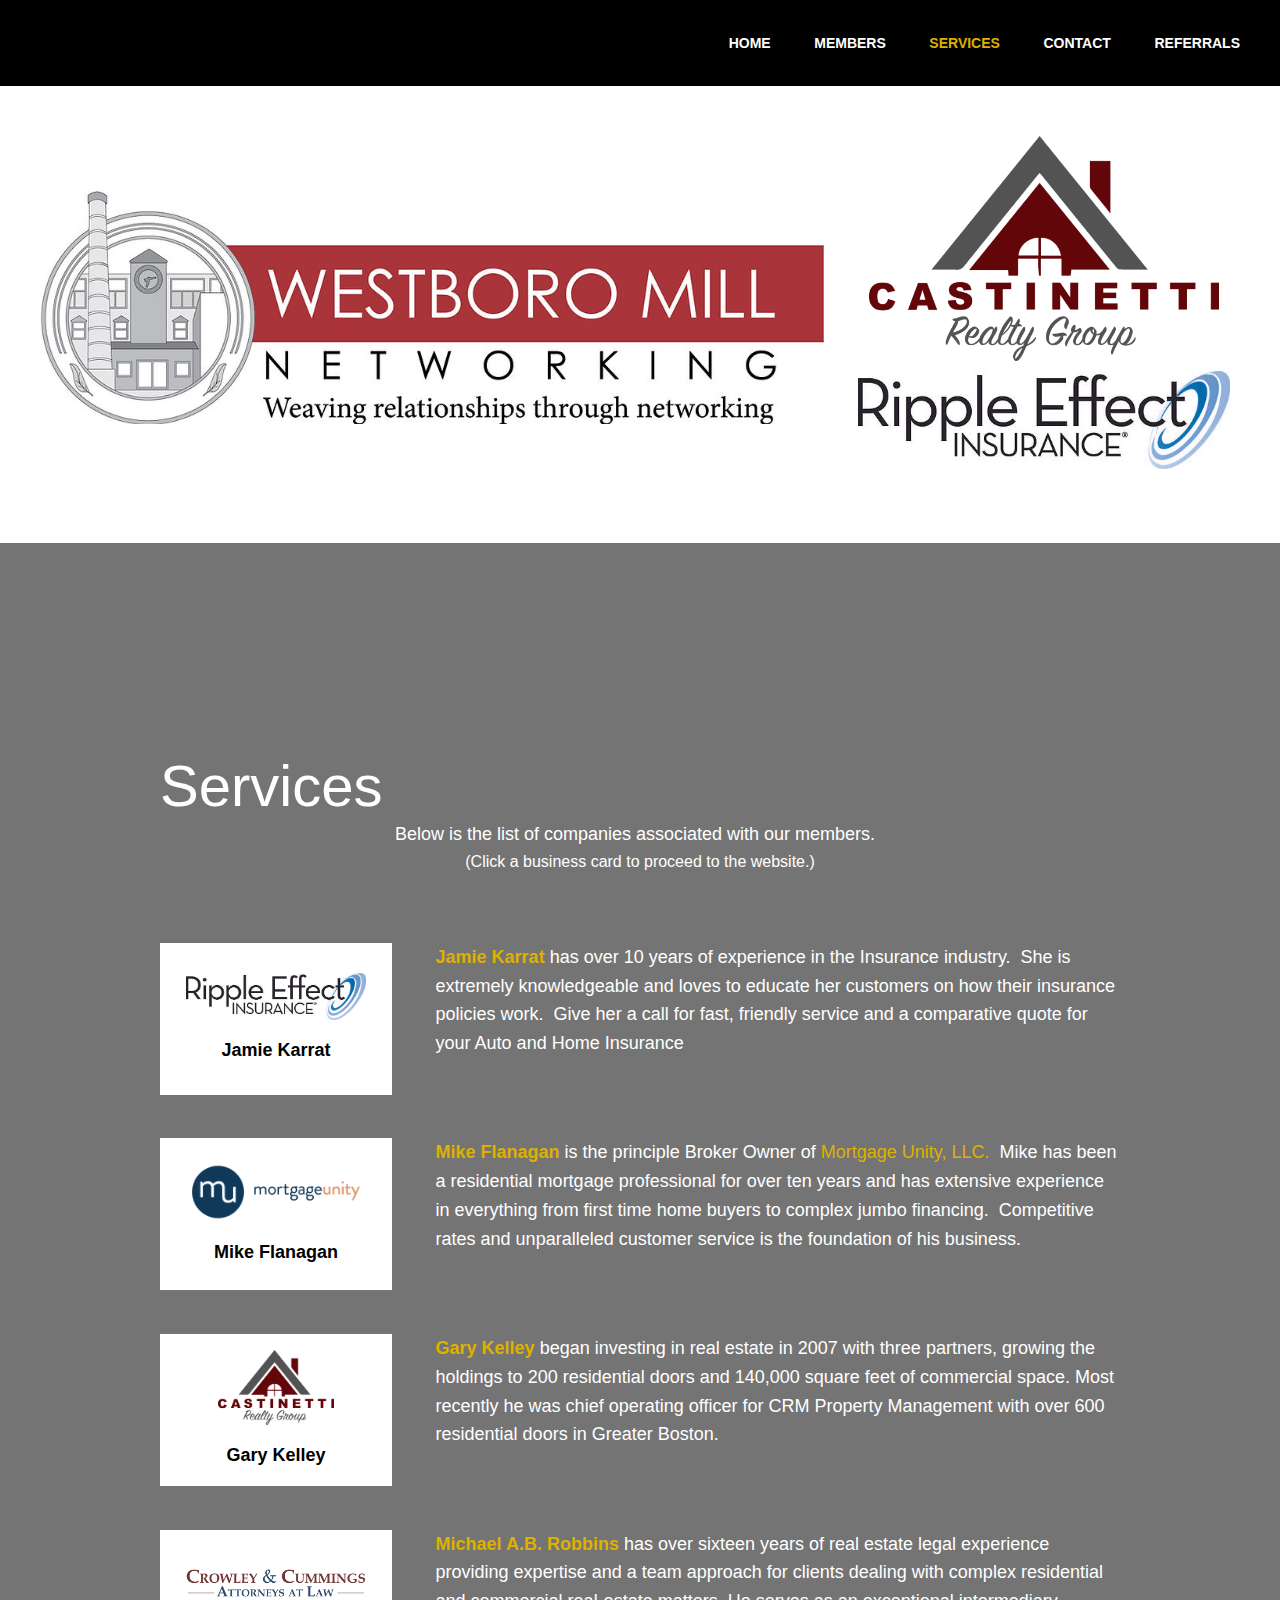
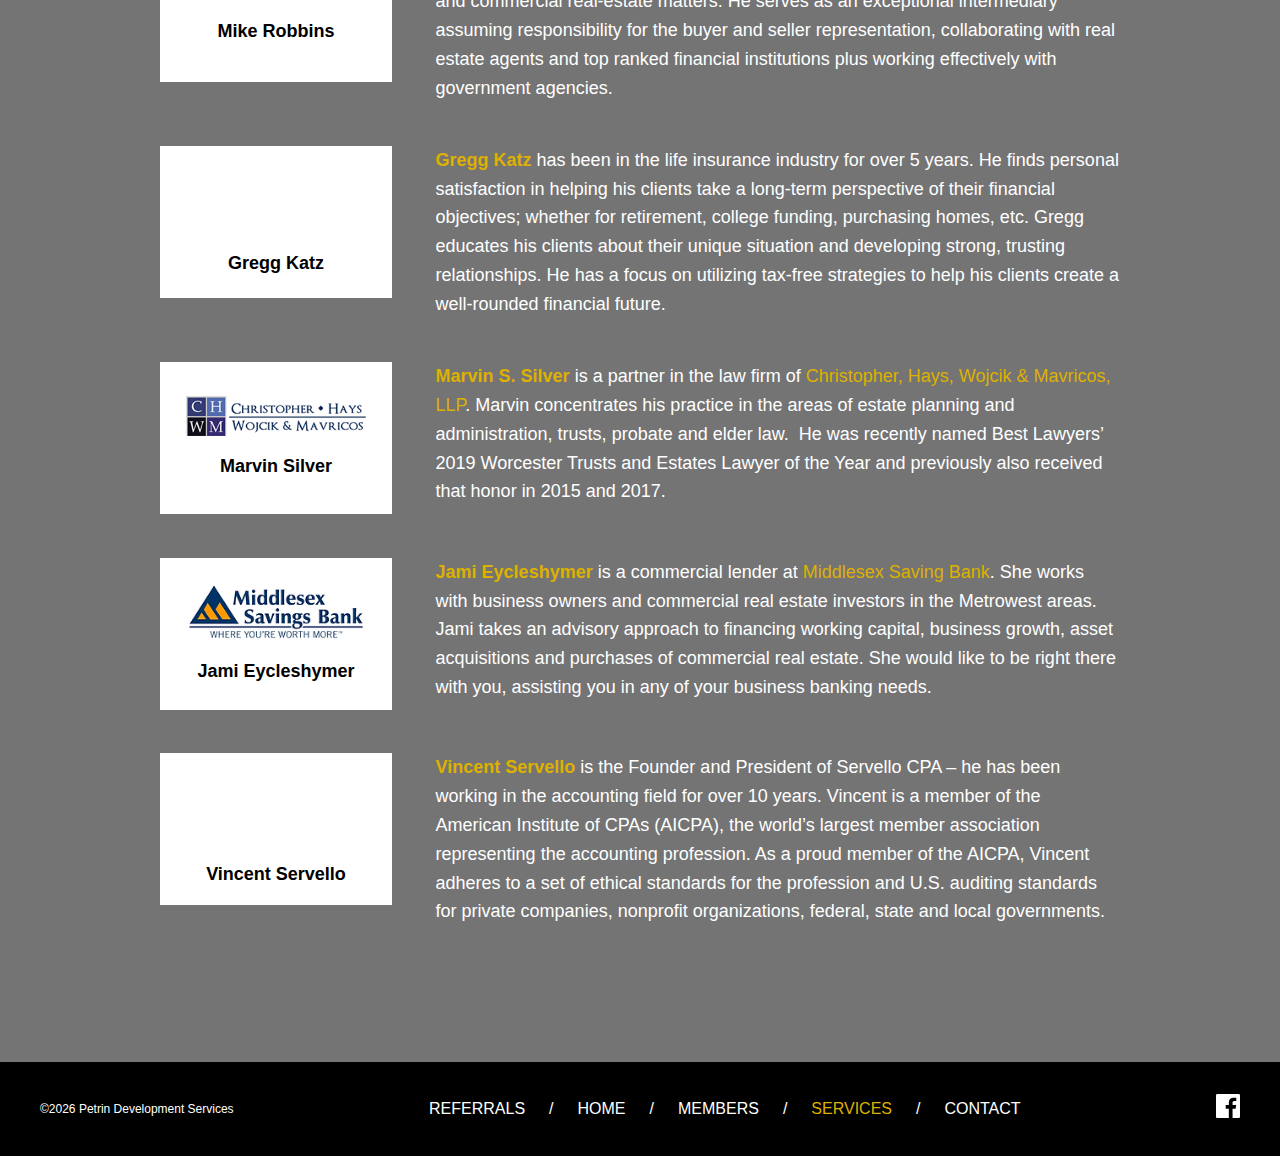
<file: services/index.html>
<!DOCTYPE html>
<html lang="en-US">
<head>
	<meta charset="UTF-8">
	<meta name="viewport" content="width=device-width, initial-scale=1">
<meta name="robots" content="max-image-preview:large">
<title>Services &#8211; Westboro Mill Networking</title>
<link rel="alternate" type="application/rss+xml" title="Westboro Mill Networking &raquo; Feed" href="/feed/">
<link rel="alternate" type="application/rss+xml" title="Westboro Mill Networking &raquo; Comments Feed" href="/comments/feed/">
<style id="wp-block-navigation-link-inline-css">.wp-block-navigation .wp-block-navigation-item__label{overflow-wrap:break-word;word-break:normal}.wp-block-navigation .wp-block-navigation-item__description{display:none}</style>
<link rel="stylesheet" id="wp-block-navigation-css" href="/wp-includes/blocks/navigation/style.min.css?ver=6.3.1" media="all">
<style id="wp-block-navigation-inline-css">.wp-block-navigation{font-size: var(--wp--preset--font-size--small);}
.wp-block-navigation a:where(:not(.wp-element-button)){color: inherit;text-decoration: none;}
.wp-block-navigation a:where(:not(.wp-element-button)):hover{text-decoration: none;}
.wp-block-navigation a:where(:not(.wp-element-button)):focus{text-decoration: underline dashed;}
.wp-block-navigation a:where(:not(.wp-element-button)):active{text-decoration: none;}</style>
<style id="wp-block-group-inline-css">.wp-block-group{box-sizing:border-box}</style>
<style id="wp-block-spacer-inline-css">.wp-block-spacer{clear:both}</style>
<style id="wp-block-image-inline-css">.wp-block-image img{box-sizing:border-box;height:auto;max-width:100%;vertical-align:bottom}.wp-block-image[style*=border-radius] img,.wp-block-image[style*=border-radius]>a{border-radius:inherit}.wp-block-image.has-custom-border img{box-sizing:border-box}.wp-block-image.aligncenter{text-align:center}.wp-block-image.alignfull img,.wp-block-image.alignwide img{height:auto;width:100%}.wp-block-image .aligncenter,.wp-block-image .alignleft,.wp-block-image .alignright,.wp-block-image.aligncenter,.wp-block-image.alignleft,.wp-block-image.alignright{display:table}.wp-block-image .aligncenter>figcaption,.wp-block-image .alignleft>figcaption,.wp-block-image .alignright>figcaption,.wp-block-image.aligncenter>figcaption,.wp-block-image.alignleft>figcaption,.wp-block-image.alignright>figcaption{caption-side:bottom;display:table-caption}.wp-block-image .alignleft{float:left;margin:.5em 1em .5em 0}.wp-block-image .alignright{float:right;margin:.5em 0 .5em 1em}.wp-block-image .aligncenter{margin-left:auto;margin-right:auto}.wp-block-image figcaption{margin-bottom:1em;margin-top:.5em}.wp-block-image .is-style-rounded img,.wp-block-image.is-style-circle-mask img,.wp-block-image.is-style-rounded img{border-radius:9999px}@supports ((-webkit-mask-image:none) or (mask-image:none)) or (-webkit-mask-image:none){.wp-block-image.is-style-circle-mask img{border-radius:0;-webkit-mask-image:url('data:image/svg+xml;utf8,<svg viewBox="0 0 100 100" xmlns="http://www.w3.org/2000/svg"><circle cx="50" cy="50" r="50"/></svg>');mask-image:url('data:image/svg+xml;utf8,<svg viewBox="0 0 100 100" xmlns="http://www.w3.org/2000/svg"><circle cx="50" cy="50" r="50"/></svg>');mask-mode:alpha;-webkit-mask-position:center;mask-position:center;-webkit-mask-repeat:no-repeat;mask-repeat:no-repeat;-webkit-mask-size:contain;mask-size:contain}}.wp-block-image :where(.has-border-color){border-style:solid}.wp-block-image :where([style*=border-top-color]){border-top-style:solid}.wp-block-image :where([style*=border-right-color]){border-right-style:solid}.wp-block-image :where([style*=border-bottom-color]){border-bottom-style:solid}.wp-block-image :where([style*=border-left-color]){border-left-style:solid}.wp-block-image :where([style*=border-width]){border-style:solid}.wp-block-image :where([style*=border-top-width]){border-top-style:solid}.wp-block-image :where([style*=border-right-width]){border-right-style:solid}.wp-block-image :where([style*=border-bottom-width]){border-bottom-style:solid}.wp-block-image :where([style*=border-left-width]){border-left-style:solid}.wp-block-image figure{margin:0}.wp-lightbox-container .img-container{position:relative}.wp-lightbox-container button{background:none;border:none;cursor:zoom-in;height:100%;position:absolute;width:100%;z-index:100}.wp-lightbox-container button:focus-visible{outline:5px auto #212121;outline:5px auto -webkit-focus-ring-color;outline-offset:5px}.wp-lightbox-overlay{height:100vh;left:0;overflow:hidden;position:fixed;top:0;visibility:hidden;width:100vw;z-index:100000}.wp-lightbox-overlay .close-button{cursor:pointer;padding:0;position:absolute;right:12.5px;top:12.5px;z-index:5000000}.wp-lightbox-overlay .wp-block-image{align-items:center;box-sizing:border-box;display:flex;flex-direction:column;height:100%;justify-content:center;position:absolute;width:100%;z-index:3000000}.wp-lightbox-overlay .wp-block-image figcaption{display:none}.wp-lightbox-overlay .wp-block-image img{max-height:100%;max-width:100%;width:auto}.wp-lightbox-overlay button{background:none;border:none}.wp-lightbox-overlay .scrim{background-color:#fff;height:100%;opacity:.9;position:absolute;width:100%;z-index:2000000}.wp-lightbox-overlay.fade.active{animation:turn-on-visibility .25s both;visibility:visible}.wp-lightbox-overlay.fade.active img{animation:turn-on-visibility .3s both}.wp-lightbox-overlay.fade.hideanimationenabled:not(.active){animation:turn-off-visibility .3s both}.wp-lightbox-overlay.fade.hideanimationenabled:not(.active) img{animation:turn-off-visibility .25s both}.wp-lightbox-overlay.zoom img{height:var(--lightbox-image-max-height);position:absolute;transform-origin:top left;width:var(--lightbox-image-max-width)}.wp-lightbox-overlay.zoom.active{opacity:1;visibility:visible}.wp-lightbox-overlay.zoom.active .wp-block-image img{animation:lightbox-zoom-in .4s forwards}@media (prefers-reduced-motion){.wp-lightbox-overlay.zoom.active .wp-block-image img{animation:turn-on-visibility .4s both}}.wp-lightbox-overlay.zoom.active .scrim{animation:turn-on-visibility .4s forwards}.wp-lightbox-overlay.zoom.hideanimationenabled:not(.active) .wp-block-image img{animation:lightbox-zoom-out .4s forwards}@media (prefers-reduced-motion){.wp-lightbox-overlay.zoom.hideanimationenabled:not(.active) .wp-block-image img{animation:turn-off-visibility .4s both}}.wp-lightbox-overlay.zoom.hideanimationenabled:not(.active) .scrim{animation:turn-off-visibility .4s forwards}html.has-lightbox-open{overflow:hidden}@keyframes turn-on-visibility{0%{opacity:0}to{opacity:1}}@keyframes turn-off-visibility{0%{opacity:1;visibility:visible}99%{opacity:0;visibility:visible}to{opacity:0;visibility:hidden}}@keyframes lightbox-zoom-in{0%{left:var(--lightbox-initial-left-position);top:var(--lightbox-initial-top-position);transform:scale(var(--lightbox-scale-width),var(--lightbox-scale-height))}to{left:var(--lightbox-target-left-position);top:var(--lightbox-target-top-position);transform:scale(1)}}@keyframes lightbox-zoom-out{0%{left:var(--lightbox-target-left-position);top:var(--lightbox-target-top-position);transform:scale(1);visibility:visible}99%{visibility:visible}to{left:var(--lightbox-initial-left-position);top:var(--lightbox-initial-top-position);transform:scale(var(--lightbox-scale-width),var(--lightbox-scale-height))}}</style>
<style id="wp-block-columns-inline-css">.wp-block-columns{align-items:normal!important;box-sizing:border-box;display:flex;flex-wrap:wrap!important}@media (min-width:782px){.wp-block-columns{flex-wrap:nowrap!important}}.wp-block-columns.are-vertically-aligned-top{align-items:flex-start}.wp-block-columns.are-vertically-aligned-center{align-items:center}.wp-block-columns.are-vertically-aligned-bottom{align-items:flex-end}@media (max-width:781px){.wp-block-columns:not(.is-not-stacked-on-mobile)>.wp-block-column{flex-basis:100%!important}}@media (min-width:782px){.wp-block-columns:not(.is-not-stacked-on-mobile)>.wp-block-column{flex-basis:0;flex-grow:1}.wp-block-columns:not(.is-not-stacked-on-mobile)>.wp-block-column[style*=flex-basis]{flex-grow:0}}.wp-block-columns.is-not-stacked-on-mobile{flex-wrap:nowrap!important}.wp-block-columns.is-not-stacked-on-mobile>.wp-block-column{flex-basis:0;flex-grow:1}.wp-block-columns.is-not-stacked-on-mobile>.wp-block-column[style*=flex-basis]{flex-grow:0}:where(.wp-block-columns){margin-bottom:1.75em}:where(.wp-block-columns.has-background){padding:1.25em 2.375em}.wp-block-column{flex-grow:1;min-width:0;overflow-wrap:break-word;word-break:break-word}.wp-block-column.is-vertically-aligned-top{align-self:flex-start}.wp-block-column.is-vertically-aligned-center{align-self:center}.wp-block-column.is-vertically-aligned-bottom{align-self:flex-end}.wp-block-column.is-vertically-aligned-bottom,.wp-block-column.is-vertically-aligned-center,.wp-block-column.is-vertically-aligned-top{width:100%}</style>
<link rel="stylesheet" id="wp-block-cover-css" href="/wp-includes/blocks/cover/style.min.css?ver=6.3.1" media="all">
<style id="wp-block-heading-inline-css">h1.has-background,h2.has-background,h3.has-background,h4.has-background,h5.has-background,h6.has-background{padding:1.25em 2.375em}</style>
<style id="wp-block-paragraph-inline-css">.is-small-text{font-size:.875em}.is-regular-text{font-size:1em}.is-large-text{font-size:2.25em}.is-larger-text{font-size:3em}.has-drop-cap:not(:focus):first-letter{float:left;font-size:8.4em;font-style:normal;font-weight:100;line-height:.68;margin:.05em .1em 0 0;text-transform:uppercase}body.rtl .has-drop-cap:not(:focus):first-letter{float:none;margin-left:.1em}p.has-drop-cap.has-background{overflow:hidden}p.has-background{padding:1.25em 2.375em}:where(p.has-text-color:not(.has-link-color)) a{color:inherit}</style>
<style id="wp-block-post-content-inline-css">.wp-block-post-content a:where(:not(.wp-element-button)){color: var(--wp--preset--color--secondary);}</style>
<style id="wp-block-page-list-inline-css">.wp-block-navigation .wp-block-page-list{align-items:var(--navigation-layout-align,initial);background-color:inherit;display:flex;flex-direction:var(--navigation-layout-direction,initial);flex-wrap:var(--navigation-layout-wrap,wrap);justify-content:var(--navigation-layout-justify,initial)}.wp-block-navigation .wp-block-navigation-item{background-color:inherit}</style>
<style id="wp-block-library-inline-css">:root{--wp-admin-theme-color:#007cba;--wp-admin-theme-color--rgb:0,124,186;--wp-admin-theme-color-darker-10:#006ba1;--wp-admin-theme-color-darker-10--rgb:0,107,161;--wp-admin-theme-color-darker-20:#005a87;--wp-admin-theme-color-darker-20--rgb:0,90,135;--wp-admin-border-width-focus:2px;--wp-block-synced-color:#7a00df;--wp-block-synced-color--rgb:122,0,223}@media (min-resolution:192dpi){:root{--wp-admin-border-width-focus:1.5px}}.wp-element-button{cursor:pointer}:root{--wp--preset--font-size--normal:16px;--wp--preset--font-size--huge:42px}:root .has-very-light-gray-background-color{background-color:#eee}:root .has-very-dark-gray-background-color{background-color:#313131}:root .has-very-light-gray-color{color:#eee}:root .has-very-dark-gray-color{color:#313131}:root .has-vivid-green-cyan-to-vivid-cyan-blue-gradient-background{background:linear-gradient(135deg,#00d084,#0693e3)}:root .has-purple-crush-gradient-background{background:linear-gradient(135deg,#34e2e4,#4721fb 50%,#ab1dfe)}:root .has-hazy-dawn-gradient-background{background:linear-gradient(135deg,#faaca8,#dad0ec)}:root .has-subdued-olive-gradient-background{background:linear-gradient(135deg,#fafae1,#67a671)}:root .has-atomic-cream-gradient-background{background:linear-gradient(135deg,#fdd79a,#004a59)}:root .has-nightshade-gradient-background{background:linear-gradient(135deg,#330968,#31cdcf)}:root .has-midnight-gradient-background{background:linear-gradient(135deg,#020381,#2874fc)}.has-regular-font-size{font-size:1em}.has-larger-font-size{font-size:2.625em}.has-normal-font-size{font-size:var(--wp--preset--font-size--normal)}.has-huge-font-size{font-size:var(--wp--preset--font-size--huge)}.has-text-align-center{text-align:center}.has-text-align-left{text-align:left}.has-text-align-right{text-align:right}#end-resizable-editor-section{display:none}.aligncenter{clear:both}.items-justified-left{justify-content:flex-start}.items-justified-center{justify-content:center}.items-justified-right{justify-content:flex-end}.items-justified-space-between{justify-content:space-between}.screen-reader-text{clip:rect(1px,1px,1px,1px);word-wrap:normal!important;border:0;-webkit-clip-path:inset(50%);clip-path:inset(50%);height:1px;margin:-1px;overflow:hidden;padding:0;position:absolute;width:1px}.screen-reader-text:focus{clip:auto!important;background-color:#ddd;-webkit-clip-path:none;clip-path:none;color:#444;display:block;font-size:1em;height:auto;left:5px;line-height:normal;padding:15px 23px 14px;text-decoration:none;top:5px;width:auto;z-index:100000}html :where(.has-border-color){border-style:solid}html :where([style*=border-top-color]){border-top-style:solid}html :where([style*=border-right-color]){border-right-style:solid}html :where([style*=border-bottom-color]){border-bottom-style:solid}html :where([style*=border-left-color]){border-left-style:solid}html :where([style*=border-width]){border-style:solid}html :where([style*=border-top-width]){border-top-style:solid}html :where([style*=border-right-width]){border-right-style:solid}html :where([style*=border-bottom-width]){border-bottom-style:solid}html :where([style*=border-left-width]){border-left-style:solid}html :where(img[class*=wp-image-]){height:auto;max-width:100%}:where(figure){margin:0 0 1em}html :where(.is-position-sticky){--wp-admin--admin-bar--position-offset:var(--wp-admin--admin-bar--height,0px)}@media screen and (max-width:600px){html :where(.is-position-sticky){--wp-admin--admin-bar--position-offset:0px}}</style>
<style id="global-styles-inline-css">body{--wp--preset--color--black: #000000;--wp--preset--color--cyan-bluish-gray: #abb8c3;--wp--preset--color--white: #ffffff;--wp--preset--color--pale-pink: #f78da7;--wp--preset--color--vivid-red: #cf2e2e;--wp--preset--color--luminous-vivid-orange: #ff6900;--wp--preset--color--luminous-vivid-amber: #fcb900;--wp--preset--color--light-green-cyan: #7bdcb5;--wp--preset--color--vivid-green-cyan: #00d084;--wp--preset--color--pale-cyan-blue: #8ed1fc;--wp--preset--color--vivid-cyan-blue: #0693e3;--wp--preset--color--vivid-purple: #9b51e0;--wp--preset--color--base: #ffffff;--wp--preset--color--contrast: #000000;--wp--preset--color--primary: #DEB100;--wp--preset--color--secondary: #F9F9F9;--wp--preset--color--tertiary: #747474;--wp--preset--gradient--vivid-cyan-blue-to-vivid-purple: linear-gradient(135deg,rgba(6,147,227,1) 0%,rgb(155,81,224) 100%);--wp--preset--gradient--light-green-cyan-to-vivid-green-cyan: linear-gradient(135deg,rgb(122,220,180) 0%,rgb(0,208,130) 100%);--wp--preset--gradient--luminous-vivid-amber-to-luminous-vivid-orange: linear-gradient(135deg,rgba(252,185,0,1) 0%,rgba(255,105,0,1) 100%);--wp--preset--gradient--luminous-vivid-orange-to-vivid-red: linear-gradient(135deg,rgba(255,105,0,1) 0%,rgb(207,46,46) 100%);--wp--preset--gradient--very-light-gray-to-cyan-bluish-gray: linear-gradient(135deg,rgb(238,238,238) 0%,rgb(169,184,195) 100%);--wp--preset--gradient--cool-to-warm-spectrum: linear-gradient(135deg,rgb(74,234,220) 0%,rgb(151,120,209) 20%,rgb(207,42,186) 40%,rgb(238,44,130) 60%,rgb(251,105,98) 80%,rgb(254,248,76) 100%);--wp--preset--gradient--blush-light-purple: linear-gradient(135deg,rgb(255,206,236) 0%,rgb(152,150,240) 100%);--wp--preset--gradient--blush-bordeaux: linear-gradient(135deg,rgb(254,205,165) 0%,rgb(254,45,45) 50%,rgb(107,0,62) 100%);--wp--preset--gradient--luminous-dusk: linear-gradient(135deg,rgb(255,203,112) 0%,rgb(199,81,192) 50%,rgb(65,88,208) 100%);--wp--preset--gradient--pale-ocean: linear-gradient(135deg,rgb(255,245,203) 0%,rgb(182,227,212) 50%,rgb(51,167,181) 100%);--wp--preset--gradient--electric-grass: linear-gradient(135deg,rgb(202,248,128) 0%,rgb(113,206,126) 100%);--wp--preset--gradient--midnight: linear-gradient(135deg,rgb(2,3,129) 0%,rgb(40,116,252) 100%);--wp--preset--font-size--small: clamp(0.875rem, 0.875rem + ((1vw - 0.2rem) * 0.227), 1rem);--wp--preset--font-size--medium: clamp(1rem, 1rem + ((1vw - 0.2rem) * 0.227), 1.125rem);--wp--preset--font-size--large: clamp(1.75rem, 1.75rem + ((1vw - 0.2rem) * 0.227), 1.875rem);--wp--preset--font-size--x-large: 2.25rem;--wp--preset--font-size--xx-large: clamp(4rem, 4rem + ((1vw - 0.2rem) * 10.909), 10rem);--wp--preset--font-family--dm-sans: "DM Sans", sans-serif;--wp--preset--font-family--ibm-plex-mono: 'IBM Plex Mono', monospace;--wp--preset--font-family--inter: "Inter", sans-serif;--wp--preset--font-family--system-font: -apple-system,BlinkMacSystemFont,"Segoe UI",Roboto,Oxygen-Sans,Ubuntu,Cantarell,"Helvetica Neue",sans-serif;--wp--preset--spacing--30: clamp(1.5rem, 5vw, 2rem);--wp--preset--spacing--40: clamp(1.8rem, 1.8rem + ((1vw - 0.48rem) * 2.885), 3rem);--wp--preset--spacing--50: clamp(2.5rem, 8vw, 4.5rem);--wp--preset--spacing--60: clamp(3.75rem, 10vw, 7rem);--wp--preset--spacing--70: clamp(5rem, 5.25rem + ((1vw - 0.48rem) * 9.096), 8rem);--wp--preset--spacing--80: clamp(7rem, 14vw, 11rem);--wp--preset--shadow--natural: 6px 6px 9px rgba(0, 0, 0, 0.2);--wp--preset--shadow--deep: 12px 12px 50px rgba(0, 0, 0, 0.4);--wp--preset--shadow--sharp: 6px 6px 0px rgba(0, 0, 0, 0.2);--wp--preset--shadow--outlined: 6px 6px 0px -3px rgba(255, 255, 255, 1), 6px 6px rgba(0, 0, 0, 1);--wp--preset--shadow--crisp: 6px 6px 0px rgba(0, 0, 0, 1);}body { margin: 0;--wp--style--global--content-size: 960px;--wp--style--global--wide-size: 1200px; }.wp-site-blocks { padding-top: var(--wp--style--root--padding-top); padding-bottom: var(--wp--style--root--padding-bottom); }.has-global-padding { padding-right: var(--wp--style--root--padding-right); padding-left: var(--wp--style--root--padding-left); }.has-global-padding :where(.has-global-padding) { padding-right: 0; padding-left: 0; }.has-global-padding > .alignfull { margin-right: calc(var(--wp--style--root--padding-right) * -1); margin-left: calc(var(--wp--style--root--padding-left) * -1); }.has-global-padding :where(.has-global-padding) > .alignfull { margin-right: 0; margin-left: 0; }.has-global-padding > .alignfull:where(:not(.has-global-padding)) > :where([class*="wp-block-"]:not(.alignfull):not([class*="__"]),p,h1,h2,h3,h4,h5,h6,ul,ol) { padding-right: var(--wp--style--root--padding-right); padding-left: var(--wp--style--root--padding-left); }.has-global-padding :where(.has-global-padding) > .alignfull:where(:not(.has-global-padding)) > :where([class*="wp-block-"]:not(.alignfull):not([class*="__"]),p,h1,h2,h3,h4,h5,h6,ul,ol) { padding-right: 0; padding-left: 0; }.wp-site-blocks > .alignleft { float: left; margin-right: 2em; }.wp-site-blocks > .alignright { float: right; margin-left: 2em; }.wp-site-blocks > .aligncenter { justify-content: center; margin-left: auto; margin-right: auto; }:where(.wp-site-blocks) > * { margin-block-start: 1.5rem; margin-block-end: 0; }:where(.wp-site-blocks) > :first-child:first-child { margin-block-start: 0; }:where(.wp-site-blocks) > :last-child:last-child { margin-block-end: 0; }body { --wp--style--block-gap: 1.5rem; }:where(body .is-layout-flow)  > :first-child:first-child{margin-block-start: 0;}:where(body .is-layout-flow)  > :last-child:last-child{margin-block-end: 0;}:where(body .is-layout-flow)  > *{margin-block-start: 1.5rem;margin-block-end: 0;}:where(body .is-layout-constrained)  > :first-child:first-child{margin-block-start: 0;}:where(body .is-layout-constrained)  > :last-child:last-child{margin-block-end: 0;}:where(body .is-layout-constrained)  > *{margin-block-start: 1.5rem;margin-block-end: 0;}:where(body .is-layout-flex) {gap: 1.5rem;}:where(body .is-layout-grid) {gap: 1.5rem;}body .is-layout-flow > .alignleft{float: left;margin-inline-start: 0;margin-inline-end: 2em;}body .is-layout-flow > .alignright{float: right;margin-inline-start: 2em;margin-inline-end: 0;}body .is-layout-flow > .aligncenter{margin-left: auto !important;margin-right: auto !important;}body .is-layout-constrained > .alignleft{float: left;margin-inline-start: 0;margin-inline-end: 2em;}body .is-layout-constrained > .alignright{float: right;margin-inline-start: 2em;margin-inline-end: 0;}body .is-layout-constrained > .aligncenter{margin-left: auto !important;margin-right: auto !important;}body .is-layout-constrained > :where(:not(.alignleft):not(.alignright):not(.alignfull)){max-width: var(--wp--style--global--content-size);margin-left: auto !important;margin-right: auto !important;}body .is-layout-constrained > .alignwide{max-width: var(--wp--style--global--wide-size);}body .is-layout-flex{display: flex;}body .is-layout-flex{flex-wrap: wrap;align-items: center;}body .is-layout-flex > *{margin: 0;}body .is-layout-grid{display: grid;}body .is-layout-grid > *{margin: 0;}body{background-color: var(--wp--preset--color--tertiary);color: var(--wp--preset--color--base);font-family: var(--wp--preset--font-family--system-font);font-size: var(--wp--preset--font-size--medium);line-height: 1.6;--wp--style--root--padding-top: 0px;--wp--style--root--padding-right: var(--wp--preset--spacing--30);--wp--style--root--padding-bottom: 0px;--wp--style--root--padding-left: var(--wp--preset--spacing--30);}a:where(:not(.wp-element-button)){color: var(--wp--preset--color--base);text-decoration: none;}a:where(:not(.wp-element-button)):hover{color: var(--wp--preset--color--primary);text-decoration: none;}a:where(:not(.wp-element-button)):focus{text-decoration: underline dashed;}a:where(:not(.wp-element-button)):active{color: var(--wp--preset--color--secondary);text-decoration: none;}h1, h2, h3, h4, h5, h6{font-weight: 400;line-height: 1.4;}h1{font-size: clamp(2.032rem, 2.032rem + ((1vw - 0.2rem) * 2.896), 3.625rem);line-height: 1.2;}h2{font-size: clamp(2.625rem, calc(2.625rem + ((1vw - 0.48rem) * 8.4135)), 3.25rem);line-height: 1.2;}h3{font-size: var(--wp--preset--font-size--x-large);}h4{font-size: var(--wp--preset--font-size--large);}h5{font-size: var(--wp--preset--font-size--medium);font-weight: 700;text-transform: uppercase;}h6{font-size: var(--wp--preset--font-size--medium);text-transform: uppercase;}.wp-element-button, .wp-block-button__link{background-color: var(--wp--preset--color--primary);border-radius: 0;border-width: 0;color: var(--wp--preset--color--contrast);font-family: inherit;font-size: inherit;line-height: inherit;padding: calc(0.667em + 2px) calc(1.333em + 2px);text-decoration: none;}.wp-element-button:visited, .wp-block-button__link:visited{color: var(--wp--preset--color--contrast);}.wp-element-button:hover, .wp-block-button__link:hover{background-color: var(--wp--preset--color--contrast);color: var(--wp--preset--color--base);}.wp-element-button:focus, .wp-block-button__link:focus{background-color: var(--wp--preset--color--contrast);color: var(--wp--preset--color--base);}.wp-element-button:active, .wp-block-button__link:active{background-color: var(--wp--preset--color--secondary);color: var(--wp--preset--color--base);}.has-black-color{color: var(--wp--preset--color--black) !important;}.has-cyan-bluish-gray-color{color: var(--wp--preset--color--cyan-bluish-gray) !important;}.has-white-color{color: var(--wp--preset--color--white) !important;}.has-pale-pink-color{color: var(--wp--preset--color--pale-pink) !important;}.has-vivid-red-color{color: var(--wp--preset--color--vivid-red) !important;}.has-luminous-vivid-orange-color{color: var(--wp--preset--color--luminous-vivid-orange) !important;}.has-luminous-vivid-amber-color{color: var(--wp--preset--color--luminous-vivid-amber) !important;}.has-light-green-cyan-color{color: var(--wp--preset--color--light-green-cyan) !important;}.has-vivid-green-cyan-color{color: var(--wp--preset--color--vivid-green-cyan) !important;}.has-pale-cyan-blue-color{color: var(--wp--preset--color--pale-cyan-blue) !important;}.has-vivid-cyan-blue-color{color: var(--wp--preset--color--vivid-cyan-blue) !important;}.has-vivid-purple-color{color: var(--wp--preset--color--vivid-purple) !important;}.has-base-color{color: var(--wp--preset--color--base) !important;}.has-contrast-color{color: var(--wp--preset--color--contrast) !important;}.has-primary-color{color: var(--wp--preset--color--primary) !important;}.has-secondary-color{color: var(--wp--preset--color--secondary) !important;}.has-tertiary-color{color: var(--wp--preset--color--tertiary) !important;}.has-black-background-color{background-color: var(--wp--preset--color--black) !important;}.has-cyan-bluish-gray-background-color{background-color: var(--wp--preset--color--cyan-bluish-gray) !important;}.has-white-background-color{background-color: var(--wp--preset--color--white) !important;}.has-pale-pink-background-color{background-color: var(--wp--preset--color--pale-pink) !important;}.has-vivid-red-background-color{background-color: var(--wp--preset--color--vivid-red) !important;}.has-luminous-vivid-orange-background-color{background-color: var(--wp--preset--color--luminous-vivid-orange) !important;}.has-luminous-vivid-amber-background-color{background-color: var(--wp--preset--color--luminous-vivid-amber) !important;}.has-light-green-cyan-background-color{background-color: var(--wp--preset--color--light-green-cyan) !important;}.has-vivid-green-cyan-background-color{background-color: var(--wp--preset--color--vivid-green-cyan) !important;}.has-pale-cyan-blue-background-color{background-color: var(--wp--preset--color--pale-cyan-blue) !important;}.has-vivid-cyan-blue-background-color{background-color: var(--wp--preset--color--vivid-cyan-blue) !important;}.has-vivid-purple-background-color{background-color: var(--wp--preset--color--vivid-purple) !important;}.has-base-background-color{background-color: var(--wp--preset--color--base) !important;}.has-contrast-background-color{background-color: var(--wp--preset--color--contrast) !important;}.has-primary-background-color{background-color: var(--wp--preset--color--primary) !important;}.has-secondary-background-color{background-color: var(--wp--preset--color--secondary) !important;}.has-tertiary-background-color{background-color: var(--wp--preset--color--tertiary) !important;}.has-black-border-color{border-color: var(--wp--preset--color--black) !important;}.has-cyan-bluish-gray-border-color{border-color: var(--wp--preset--color--cyan-bluish-gray) !important;}.has-white-border-color{border-color: var(--wp--preset--color--white) !important;}.has-pale-pink-border-color{border-color: var(--wp--preset--color--pale-pink) !important;}.has-vivid-red-border-color{border-color: var(--wp--preset--color--vivid-red) !important;}.has-luminous-vivid-orange-border-color{border-color: var(--wp--preset--color--luminous-vivid-orange) !important;}.has-luminous-vivid-amber-border-color{border-color: var(--wp--preset--color--luminous-vivid-amber) !important;}.has-light-green-cyan-border-color{border-color: var(--wp--preset--color--light-green-cyan) !important;}.has-vivid-green-cyan-border-color{border-color: var(--wp--preset--color--vivid-green-cyan) !important;}.has-pale-cyan-blue-border-color{border-color: var(--wp--preset--color--pale-cyan-blue) !important;}.has-vivid-cyan-blue-border-color{border-color: var(--wp--preset--color--vivid-cyan-blue) !important;}.has-vivid-purple-border-color{border-color: var(--wp--preset--color--vivid-purple) !important;}.has-base-border-color{border-color: var(--wp--preset--color--base) !important;}.has-contrast-border-color{border-color: var(--wp--preset--color--contrast) !important;}.has-primary-border-color{border-color: var(--wp--preset--color--primary) !important;}.has-secondary-border-color{border-color: var(--wp--preset--color--secondary) !important;}.has-tertiary-border-color{border-color: var(--wp--preset--color--tertiary) !important;}.has-vivid-cyan-blue-to-vivid-purple-gradient-background{background: var(--wp--preset--gradient--vivid-cyan-blue-to-vivid-purple) !important;}.has-light-green-cyan-to-vivid-green-cyan-gradient-background{background: var(--wp--preset--gradient--light-green-cyan-to-vivid-green-cyan) !important;}.has-luminous-vivid-amber-to-luminous-vivid-orange-gradient-background{background: var(--wp--preset--gradient--luminous-vivid-amber-to-luminous-vivid-orange) !important;}.has-luminous-vivid-orange-to-vivid-red-gradient-background{background: var(--wp--preset--gradient--luminous-vivid-orange-to-vivid-red) !important;}.has-very-light-gray-to-cyan-bluish-gray-gradient-background{background: var(--wp--preset--gradient--very-light-gray-to-cyan-bluish-gray) !important;}.has-cool-to-warm-spectrum-gradient-background{background: var(--wp--preset--gradient--cool-to-warm-spectrum) !important;}.has-blush-light-purple-gradient-background{background: var(--wp--preset--gradient--blush-light-purple) !important;}.has-blush-bordeaux-gradient-background{background: var(--wp--preset--gradient--blush-bordeaux) !important;}.has-luminous-dusk-gradient-background{background: var(--wp--preset--gradient--luminous-dusk) !important;}.has-pale-ocean-gradient-background{background: var(--wp--preset--gradient--pale-ocean) !important;}.has-electric-grass-gradient-background{background: var(--wp--preset--gradient--electric-grass) !important;}.has-midnight-gradient-background{background: var(--wp--preset--gradient--midnight) !important;}.has-small-font-size{font-size: var(--wp--preset--font-size--small) !important;}.has-medium-font-size{font-size: var(--wp--preset--font-size--medium) !important;}.has-large-font-size{font-size: var(--wp--preset--font-size--large) !important;}.has-x-large-font-size{font-size: var(--wp--preset--font-size--x-large) !important;}.has-xx-large-font-size{font-size: var(--wp--preset--font-size--xx-large) !important;}.has-dm-sans-font-family{font-family: var(--wp--preset--font-family--dm-sans) !important;}.has-ibm-plex-mono-font-family{font-family: var(--wp--preset--font-family--ibm-plex-mono) !important;}.has-inter-font-family{font-family: var(--wp--preset--font-family--inter) !important;}.has-system-font-font-family{font-family: var(--wp--preset--font-family--system-font) !important;}</style>
<style id="core-block-supports-inline-css">.wp-container-2.wp-container-2{gap:var(--wp--preset--spacing--40);justify-content:flex-end;}.wp-container-3.wp-container-3{justify-content:flex-end;}.wp-container-33.wp-container-33.wp-container-33.wp-container-33 > * + *{margin-block-start:var(--wp--preset--spacing--40);margin-block-end:0;}.wp-container-39.wp-container-39{justify-content:space-between;}.wp-elements-79766237f047322197225e1032fd94ce a,.wp-elements-7a79a710ac5f34824cb96c2fefced01e a{color:var(--wp--preset--color--base);}.wp-container-7.wp-container-7 > *,.wp-container-7.wp-container-7.wp-container-7.wp-container-7 > * + *,.wp-container-33.wp-container-33 > *{margin-block-start:0;margin-block-end:0;}.wp-container-8.wp-container-8,.wp-container-13.wp-container-13{flex-wrap:nowrap;}.wp-container-18.wp-container-18,.wp-container-20.wp-container-20,.wp-container-22.wp-container-22,.wp-container-24.wp-container-24,.wp-container-26.wp-container-26,.wp-container-28.wp-container-28,.wp-container-30.wp-container-30,.wp-container-32.wp-container-32{flex-wrap:nowrap;gap:var(--wp--preset--spacing--40);align-items:flex-start;}.wp-elements-bc4741c8374c886580128fa87e3309ea a,.wp-elements-96b1dfb6dfe03adacc498a63bb340daa a,.wp-elements-24adbd9f6f948e76a41f183a55f818ce a,.wp-elements-57ffb621591c30ac8ec816975b60d798 a,.wp-elements-e94475392f50330f9c7646924809722b a,.wp-elements-ad85e911d608894733283ac0fadee1d0 a{color:var(--wp--preset--color--primary);}</style>
<link rel="stylesheet" id="contact-form-7-css" href="/wp-content/plugins/contact-form-7/includes/css/styles.css?ver=5.8.1" media="all">
<style id="wp-webfonts-inline-css">@font-face{font-family:"DM Sans";font-style:normal;font-weight:400;font-display:fallback;src:url('/wp-content/themes/astute-blocks-main/assets/fonts/dm-sans/DMSans-Regular.woff2') format('woff2');font-stretch:normal;}@font-face{font-family:"DM Sans";font-style:italic;font-weight:400;font-display:fallback;src:url('/wp-content/themes/astute-blocks-main/assets/fonts/dm-sans/DMSans-Regular-Italic.woff2') format('woff2');font-stretch:normal;}@font-face{font-family:"DM Sans";font-style:normal;font-weight:700;font-display:fallback;src:url('/wp-content/themes/astute-blocks-main/assets/fonts/dm-sans/DMSans-Bold.woff2') format('woff2');font-stretch:normal;}@font-face{font-family:"DM Sans";font-style:italic;font-weight:700;font-display:fallback;src:url('/wp-content/themes/astute-blocks-main/assets/fonts/dm-sans/DMSans-Bold-Italic.woff2') format('woff2');font-stretch:normal;}@font-face{font-family:"IBM Plex Mono";font-style:normal;font-weight:300;font-display:block;src:url('/wp-content/themes/astute-blocks-main/assets/fonts/ibm-plex-mono/IBMPlexMono-Light.woff2') format('woff2');font-stretch:normal;}@font-face{font-family:"IBM Plex Mono";font-style:normal;font-weight:400;font-display:block;src:url('/wp-content/themes/astute-blocks-main/assets/fonts/ibm-plex-mono/IBMPlexMono-Regular.woff2') format('woff2');font-stretch:normal;}@font-face{font-family:"IBM Plex Mono";font-style:italic;font-weight:400;font-display:block;src:url('/wp-content/themes/astute-blocks-main/assets/fonts/ibm-plex-mono/IBMPlexMono-Italic.woff2') format('woff2');font-stretch:normal;}@font-face{font-family:"IBM Plex Mono";font-style:normal;font-weight:700;font-display:block;src:url('/wp-content/themes/astute-blocks-main/assets/fonts/ibm-plex-mono/IBMPlexMono-Bold.woff2') format('woff2');font-stretch:normal;}@font-face{font-family:Inter;font-style:normal;font-weight:200 900;font-display:fallback;src:url('/wp-content/themes/astute-blocks-main/assets/fonts/inter/Inter-VariableFont_slnt,wght.ttf') format('truetype');font-stretch:normal;}</style>
<link rel="stylesheet" id="style-css" href="/wp-content/themes/astute-blocks-main/style.css?ver=6.3.1" media="all">
<script src="/wp-includes/blocks/navigation/view.min.js?ver=886680af40b7521d60fc" id="wp-block-navigation-view-js"></script>
<script src="/wp-includes/blocks/navigation/view-modal.min.js?ver=b478fa3cd1475dec97d3" id="wp-block-navigation-view-2-js"></script>
<link rel="https://api.w.org/" href="/wp-json/">
<link rel="alternate" type="application/json" href="/wp-json/wp/v2/pages/8">
<link rel="EditURI" type="application/rsd+xml" title="RSD" href="/xmlrpc.php?rsd">
<meta name="generator" content="WordPress 6.3.1">
<link rel="canonical" href="/services/">
<link rel="shortlink" href="/?p=8">
<link rel="alternate" type="application/json+oembed" href="/wp-json/oembed/1.0/embed?url=http%3A%2F%2F%2Fservices%2F">
<link rel="alternate" type="text/xml+oembed" href="/wp-json/oembed/1.0/embed?url=http%3A%2F%2F%2Fservices%2F#038;format=xml">
	
<!-- Google tag (gtag.js) -->
<script async src="https://www.googletagmanager.com/gtag/js?id=G-GPMRV5MY03"></script>
<script>window.dataLayer = window.dataLayer || [];
  function gtag(){dataLayer.push(arguments);}
  gtag('js', new Date());

  gtag('config', 'G-GPMRV5MY03');</script>

<link rel="icon" href="/wp-content/uploads/2023/03/site-icon-150x150.png" sizes="32x32">
<link rel="icon" href="/wp-content/uploads/2023/03/site-icon.png" sizes="192x192">
<link rel="apple-touch-icon" href="/wp-content/uploads/2023/03/site-icon.png">
<meta name="msapplication-TileImage" content="/wp-content/uploads/2023/03/site-icon.png">
</head>

<body class="page-template page-template-wp-custom-template-services page page-id-8 wp-custom-logo wp-embed-responsive">

<div class="wp-site-blocks">
<header class="wp-block-template-part">
<div class="wp-block-group header-fixed-nav has-base-color has-contrast-background-color has-text-color has-background has-link-color wp-elements-79766237f047322197225e1032fd94ce has-global-padding is-layout-constrained wp-block-group-is-layout-constrained" style="padding-top:var(--wp--preset--spacing--30);padding-bottom:var(--wp--preset--spacing--30)">
<div class="wp-block-group alignwide is-content-justification-right is-layout-flex wp-container-3 wp-block-group-is-layout-flex" style="padding-right:0;padding-bottom:0;text-transform:uppercase"><nav style="font-size:14px;font-style:normal;font-weight:700;" class="is-responsive items-justified-right wp-block-navigation is-content-justification-right is-layout-flex wp-container-2 wp-block-navigation-is-layout-flex" aria-label="Header navigation"><button aria-haspopup="true" aria-label="Open menu" class="wp-block-navigation__responsive-container-open " data-micromodal-trigger="modal-1"><svg width="24" height="24" xmlns="http://www.w3.org/2000/svg" viewbox="0 0 24 24" aria-hidden="true" focusable="false"><rect x="4" y="7.5" width="16" height="1.5"></rect><rect x="4" y="15" width="16" height="1.5"></rect></svg></button>
			<div class="wp-block-navigation__responsive-container  " id="modal-1">
				<div class="wp-block-navigation__responsive-close" tabindex="-1" data-micromodal-close>
					<div class="wp-block-navigation__responsive-dialog" aria-label="Menu">
							<button aria-label="Close menu" data-micromodal-close class="wp-block-navigation__responsive-container-close"><svg xmlns="http://www.w3.org/2000/svg" viewbox="0 0 24 24" width="24" height="24" aria-hidden="true" focusable="false"><path d="M13 11.8l6.1-6.3-1-1-6.1 6.2-6.1-6.2-1 1 6.1 6.3-6.5 6.7 1 1 6.5-6.6 6.5 6.6 1-1z"></path></svg></button>
						<div class="wp-block-navigation__responsive-container-content" id="modal-1-content">
							<ul style="font-size:14px;font-style:normal;font-weight:700;" class="wp-block-navigation__container is-responsive items-justified-right wp-block-navigation">
<li style="font-size: 14px;" class=" wp-block-navigation-item wp-block-navigation-link"><a class="wp-block-navigation-item__content" href="/"><span class="wp-block-navigation-item__label">Home</span></a></li>
<li style="font-size: 14px;" class=" wp-block-navigation-item wp-block-navigation-link"><a class="wp-block-navigation-item__content" href="/members/"><span class="wp-block-navigation-item__label">Members</span></a></li>
<li style="font-size: 14px;" class=" wp-block-navigation-item current-menu-item wp-block-navigation-link"><a class="wp-block-navigation-item__content" href="/services/" aria-current="page"><span class="wp-block-navigation-item__label">Services</span></a></li>
<li style="font-size: 14px;" class=" wp-block-navigation-item wp-block-navigation-link"><a class="wp-block-navigation-item__content" href="/contact/"><span class="wp-block-navigation-item__label">Contact</span></a></li>
<li style="font-size: 14px;" class=" wp-block-navigation-item wp-block-navigation-link"><a class="wp-block-navigation-item__content" href="/referrals/" target="_blank"><span class="wp-block-navigation-item__label">Referrals</span></a></li>
</ul>
						</div>
					</div>
				</div>
			</div></nav></div>
</div>



<div style="height:72px" aria-hidden="true" class="wp-block-spacer"></div>



<div class="wp-block-group header-logo-row-container has-base-background-color has-background has-global-padding is-layout-constrained wp-block-group-is-layout-constrained" style="padding-top:var(--wp--preset--spacing--30);padding-right:var(--wp--preset--spacing--30);padding-bottom:var(--wp--preset--spacing--30);padding-left:var(--wp--preset--spacing--30)">
<div class="wp-block-group alignwide no-plr-mobile has-global-padding is-layout-constrained wp-block-group-is-layout-constrained">
<div class="wp-block-columns alignwide header-logo-row is-layout-flex wp-container-8 wp-block-columns-is-layout-flex" style="padding-top:var(--wp--preset--spacing--30);padding-bottom:var(--wp--preset--spacing--30)">
<div class="wp-block-column is-vertically-aligned-center is-layout-flow wp-block-column-is-layout-flow" style="flex-basis:66.66%">
<figure class="wp-block-image size-full"><a href="/"><img decoding="async" fetchpriority="high" width="1002" height="298" src="/wp-content/uploads/2023/03/wmn-logo.jpg" alt="" class="wp-image-47" srcset="/wp-content/uploads/2023/03/wmn-logo.jpg 1002w, /wp-content/uploads/2023/03/wmn-logo-300x89.jpg 300w, /wp-content/uploads/2023/03/wmn-logo-768x228.jpg 768w" sizes="(max-width: 1002px) 100vw, 1002px"></a></figure>
</div>



<div class="wp-block-column is-vertically-aligned-center header-right-col is-layout-flow wp-container-7 wp-block-column-is-layout-flow" style="flex-basis:33.33%">
<figure class="wp-block-image aligncenter size-full is-resized"><img decoding="async" src="/wp-content/uploads/2023/10/castinetti-logo.png" alt="" class="wp-image-454" style="width:350px" width="350" srcset="/wp-content/uploads/2023/10/castinetti-logo.png 600w, /wp-content/uploads/2023/10/castinetti-logo-300x193.png 300w" sizes="(max-width: 600px) 100vw, 600px"></figure>



<div class="wp-block-group has-global-padding is-layout-constrained wp-block-group-is-layout-constrained" style="padding-top:10px;padding-right:10px;padding-bottom:10px;padding-left:10px">
<figure class="wp-block-image size-full"><a href="https://www.ripfx.net/" target="_blank" rel="noreferrer noopener"><img decoding="async" width="526" height="139" src="/wp-content/uploads/2023/03/ripple-effect.jpg" alt="" class="wp-image-43" srcset="/wp-content/uploads/2023/03/ripple-effect.jpg 526w, /wp-content/uploads/2023/03/ripple-effect-300x79.jpg 300w" sizes="(max-width: 526px) 100vw, 526px"></a></figure>
</div>
</div>
</div>
</div>
</div>



<div class="wp-block-cover is-light is-repeated header-logo-row-container hide-desktop hide-mobile">
<span aria-hidden="true" class="wp-block-cover__background has-base-background-color has-background-dim-90 has-background-dim"></span><div role="img" class="wp-block-cover__image-background wp-image-78 is-repeated" style="background-position:50% 50%;background-image:url(/wp-content/uploads/2023/03/ironpatern.84ec58ff.png)"></div>
<div class="wp-block-cover__inner-container is-layout-flow wp-block-cover-is-layout-flow">
<div class="wp-block-group no-plr-mobile has-global-padding is-layout-constrained wp-block-group-is-layout-constrained">
<div class="wp-block-columns alignwide header-logo-row is-layout-flex wp-container-13 wp-block-columns-is-layout-flex" style="padding-top:var(--wp--preset--spacing--30);padding-bottom:var(--wp--preset--spacing--30)">
<div class="wp-block-column is-vertically-aligned-center is-layout-flow wp-block-column-is-layout-flow" style="flex-basis:66.66%">
<figure class="wp-block-image size-full"><img decoding="async" fetchpriority="high" width="1002" height="298" src="/wp-content/uploads/2023/03/wmn-logo.jpg" alt="" class="wp-image-47" srcset="/wp-content/uploads/2023/03/wmn-logo.jpg 1002w, /wp-content/uploads/2023/03/wmn-logo-300x89.jpg 300w, /wp-content/uploads/2023/03/wmn-logo-768x228.jpg 768w" sizes="(max-width: 1002px) 100vw, 1002px"></figure>
</div>



<div class="wp-block-column is-vertically-aligned-center header-right-col is-layout-flow wp-block-column-is-layout-flow" style="flex-basis:33.33%">
<figure class="wp-block-image size-full"><a href="http://movewithgary.com/" target="_blank" rel="noreferrer noopener"><img decoding="async" width="472" height="266" src="/wp-content/uploads/2023/03/lamacchia-realty.png" alt="" class="wp-image-35" srcset="/wp-content/uploads/2023/03/lamacchia-realty.png 472w, /wp-content/uploads/2023/03/lamacchia-realty-300x169.png 300w" sizes="(max-width: 472px) 100vw, 472px"></a></figure>



<figure class="wp-block-image size-full"><a href="https://www.ripfx.net/" target="_blank" rel="noreferrer noopener"><img decoding="async" width="526" height="139" src="/wp-content/uploads/2023/03/ripple-effect.jpg" alt="" class="wp-image-43" srcset="/wp-content/uploads/2023/03/ripple-effect.jpg 526w, /wp-content/uploads/2023/03/ripple-effect-300x79.jpg 300w" sizes="(max-width: 526px) 100vw, 526px"></a></figure>
</div>
</div>
</div>
</div>
</div>
</header>


<main class="wp-block-group is-layout-flow wp-block-group-is-layout-flow" style="margin-top:var(--wp--preset--spacing--50)">
<div style="height:2rem" aria-hidden="true" class="wp-block-spacer hide-mobile"></div>


<div class="entry-content wp-block-post-content has-global-padding is-layout-constrained wp-block-post-content-is-layout-constrained">
<main class="wp-block-group is-layout-flow wp-block-group-is-layout-flow" style="margin-top:var(--wp--preset--spacing--50)">
<div style="height:2rem" aria-hidden="true" class="wp-block-spacer hide-mobile"></div>



<div style="height:40px" aria-hidden="true" class="wp-block-spacer hide-desktop"></div>



<div class="wp-block-group has-global-padding is-layout-constrained wp-block-group-is-layout-constrained" style="margin-top:0px;margin-bottom:0px">
<h1 class="wp-block-heading alignwide">Services</h1>
</div>



<div style="height:40px" aria-hidden="true" class="wp-block-spacer hide-desktop"></div>



<p class="has-text-align-center has-medium-font-size" style="margin-top:0px;margin-right:0px;margin-bottom:0px;margin-left:0px;padding-right:0;padding-left:0">Below is&nbsp;the list of companies associated with our members. &nbsp;</p>



<p class="has-text-align-center has-small-font-size" style="margin-top:0px;margin-right:0px;margin-bottom:0px;margin-left:0px;padding-right:0;padding-left:0">(Click a business card to proceed to the website.)</p>



<div style="height:20px" aria-hidden="true" class="wp-block-spacer"></div>



<div class="wp-block-group has-global-padding is-layout-constrained wp-container-33 wp-block-group-is-layout-constrained">
<div class="wp-block-group alignwide service-row is-nowrap is-layout-flex wp-container-18 wp-block-group-is-layout-flex">
<div class="business-cards">
            <a class="business-card" href="https://www.ripfx.net/" target="_blank">
            <img decoding="async" alt="Jamie Karrat" src="/wp-content/uploads/2023/03/ripple-effect.jpg">
            <p class="name">Jamie Karrat</p>
        </a>
    </div>

<style>.business-cards a {
    display: flex;
    flex-direction: column;
    justify-content: center;
    align-items: center;
    background: white;
    padding: 1rem;
    min-width: 200px;
    gap: 1rem;
    min-height: 120px;
}
.business-cards img {
    max-width: 180px;
    max-height: 75px;
}
.business-cards p {
    color: black;
    font-weight: 700;
    margin: 0
}</style>


<div class="wp-block-group has-global-padding is-layout-constrained wp-block-group-is-layout-constrained">
<p><strong><mark style="background-color:rgba(0, 0, 0, 0)" class="has-inline-color has-primary-color">Jamie Karrat</mark></strong>&nbsp;has over 10 years of experience in the Insurance industry.&nbsp; She is extremely knowledgeable and loves to educate her customers on how their insurance policies work.&nbsp; Give her a call for fast, friendly service and a&nbsp;comparative quote for your Auto and Home Insurance</p>
</div>
</div>



<div class="wp-block-group alignwide service-row is-nowrap is-layout-flex wp-container-20 wp-block-group-is-layout-flex">
<div class="business-cards">
            <a class="business-card" href="http://www.mortgageunity.com/" target="_blank">
            <img decoding="async" alt="Mike Flanagan" src="/wp-content/uploads/2023/03/mortgage-unity.png">
            <p class="name">Mike Flanagan</p>
        </a>
    </div>

<style>.business-cards a {
    display: flex;
    flex-direction: column;
    justify-content: center;
    align-items: center;
    background: white;
    padding: 1rem;
    min-width: 200px;
    gap: 1rem;
    min-height: 120px;
}
.business-cards img {
    max-width: 180px;
    max-height: 75px;
}
.business-cards p {
    color: black;
    font-weight: 700;
    margin: 0
}</style>


<div class="wp-block-group has-global-padding is-layout-constrained wp-block-group-is-layout-constrained">
<p class="has-link-color wp-elements-bc4741c8374c886580128fa87e3309ea"><strong><mark style="background-color:rgba(0, 0, 0, 0)" class="has-inline-color has-primary-color">Mike Flanagan</mark></strong>&nbsp;is the principle Broker Owner of&nbsp;<a href="https://mortgageunity.com/" target="_blank" rel="noreferrer noopener">Mortgage Unity, LLC.&nbsp;</a>&nbsp;Mike has been a residential mortgage professional for over ten years and has extensive experience in everything from first time home buyers to complex jumbo financing.&nbsp; Competitive rates and unparalleled customer service is the foundation of his business.&nbsp;</p>
</div>
</div>



<div class="wp-block-group alignwide service-row is-nowrap is-layout-flex wp-container-22 wp-block-group-is-layout-flex">
<div class="business-cards">
            <a class="business-card" href="https://movewithgary.com/" target="_blank">
            <img decoding="async" alt="Gary Kelley" src="/wp-content/uploads/2023/10/castinetti-logo.png">
            <p class="name">Gary Kelley</p>
        </a>
    </div>

<style>.business-cards a {
    display: flex;
    flex-direction: column;
    justify-content: center;
    align-items: center;
    background: white;
    padding: 1rem;
    min-width: 200px;
    gap: 1rem;
    min-height: 120px;
}
.business-cards img {
    max-width: 180px;
    max-height: 75px;
}
.business-cards p {
    color: black;
    font-weight: 700;
    margin: 0
}</style>


<div class="wp-block-group has-global-padding is-layout-constrained wp-block-group-is-layout-constrained">
<p class="has-link-color wp-elements-96b1dfb6dfe03adacc498a63bb340daa"><strong><mark style="background-color:rgba(0, 0, 0, 0)" class="has-inline-color has-primary-color">Gary&nbsp;Kelley</mark></strong>&nbsp;began investing in real estate in 2007 with three partners, growing the holdings to 200 residential doors and 140,000 square feet of commercial space. Most recently he was chief operating officer for CRM Property Management with over 600 residential doors in Greater Boston.</p>
</div>
</div>



<div class="wp-block-group alignwide service-row is-nowrap is-layout-flex wp-container-24 wp-block-group-is-layout-flex">
<div class="business-cards">
            <a class="business-card" href="https://crowleycummings.com/" target="_blank">
            <img decoding="async" alt="Mike Robbins" src="/wp-content/uploads/2023/03/cropped-crowley-new-retina-2-1674163358.png">
            <p class="name">Mike Robbins</p>
        </a>
    </div>

<style>.business-cards a {
    display: flex;
    flex-direction: column;
    justify-content: center;
    align-items: center;
    background: white;
    padding: 1rem;
    min-width: 200px;
    gap: 1rem;
    min-height: 120px;
}
.business-cards img {
    max-width: 180px;
    max-height: 75px;
}
.business-cards p {
    color: black;
    font-weight: 700;
    margin: 0
}</style>


<div class="wp-block-group has-global-padding is-layout-constrained wp-block-group-is-layout-constrained">
<p class="has-link-color wp-elements-24adbd9f6f948e76a41f183a55f818ce"><mark style="background-color:rgba(0, 0, 0, 0)" class="has-inline-color has-primary-color"><strong>Michael A.B. Robbins</strong></mark> has over sixteen years of real estate legal experience providing expertise and a team approach for clients dealing with complex residential and commercial real-estate matters. He serves as an exceptional intermediary assuming responsibility for the buyer and seller representation, collaborating with real estate agents and top ranked financial institutions plus working effectively with government agencies. </p>
</div>
</div>



<div class="wp-block-group alignwide service-row is-nowrap is-layout-flex wp-container-26 wp-block-group-is-layout-flex">
<div class="business-cards">
            <a class="business-card" href="https://www.katzfs.com/" target="_blank">
            <img decoding="async" alt="Gregg Katz" src="/wp-content/uploads/2023/03/KatzFinancialServicesLogo.jpg">
            <p class="name">Gregg Katz</p>
        </a>
    </div>

<style>.business-cards a {
    display: flex;
    flex-direction: column;
    justify-content: center;
    align-items: center;
    background: white;
    padding: 1rem;
    min-width: 200px;
    gap: 1rem;
    min-height: 120px;
}
.business-cards img {
    max-width: 180px;
    max-height: 75px;
}
.business-cards p {
    color: black;
    font-weight: 700;
    margin: 0
}</style>


<div class="wp-block-group has-global-padding is-layout-constrained wp-block-group-is-layout-constrained">
<p class="has-link-color wp-elements-57ffb621591c30ac8ec816975b60d798"><mark style="background-color:rgba(0, 0, 0, 0)" class="has-inline-color has-primary-color"><strong>Gregg Katz</strong></mark> has been in the life insurance industry for over 5 years. He finds personal satisfaction in helping his clients take a long-term perspective of their financial objectives; whether for retirement, college funding, purchasing homes, etc. Gregg educates his clients about their unique situation and developing strong, trusting relationships. He has a focus on utilizing tax-free strategies to help his clients create a well-rounded financial future.</p>
</div>
</div>



<div class="wp-block-group alignwide service-row is-nowrap is-layout-flex wp-container-28 wp-block-group-is-layout-flex">
<div class="business-cards">
            <a class="business-card" href="https://www.chwmlaw.com/" target="_blank">
            <img decoding="async" alt="Marvin Silver" src="/wp-content/uploads/2023/03/hays-mavricos.png">
            <p class="name">Marvin Silver</p>
        </a>
    </div>

<style>.business-cards a {
    display: flex;
    flex-direction: column;
    justify-content: center;
    align-items: center;
    background: white;
    padding: 1rem;
    min-width: 200px;
    gap: 1rem;
    min-height: 120px;
}
.business-cards img {
    max-width: 180px;
    max-height: 75px;
}
.business-cards p {
    color: black;
    font-weight: 700;
    margin: 0
}</style>


<div class="wp-block-group has-global-padding is-layout-constrained wp-block-group-is-layout-constrained">
<p class="has-link-color wp-elements-e94475392f50330f9c7646924809722b"><mark style="background-color:rgba(0, 0, 0, 0)" class="has-inline-color has-primary-color"><strong>Marvin S. Silver</strong></mark> is a partner in the law firm of <a rel="noreferrer noopener" href="https://www.chwmlaw.com/" data-type="URL" data-id="https://www.chwmlaw.com/" target="_blank">Christopher, Hays, Wojcik &amp; Mavricos, LLP</a>. Marvin concentrates his practice in the areas of estate planning and administration, trusts, probate and elder law.  He was recently named Best Lawyers’ 2019 Worcester Trusts and Estates Lawyer of the Year and previously also received that honor in 2015 and 2017.  </p>
</div>
</div>



<div class="wp-block-group alignwide service-row is-nowrap is-layout-flex wp-container-30 wp-block-group-is-layout-flex">
<div class="business-cards">
            <a class="business-card" href="https://www.middlesexbank.com/" target="_blank">
            <img decoding="async" alt="Jami Eycleshymer" src="/wp-content/uploads/2023/03/middlesex-savings-bank.png">
            <p class="name">Jami Eycleshymer</p>
        </a>
    </div>

<style>.business-cards a {
    display: flex;
    flex-direction: column;
    justify-content: center;
    align-items: center;
    background: white;
    padding: 1rem;
    min-width: 200px;
    gap: 1rem;
    min-height: 120px;
}
.business-cards img {
    max-width: 180px;
    max-height: 75px;
}
.business-cards p {
    color: black;
    font-weight: 700;
    margin: 0
}</style>


<div class="wp-block-group has-global-padding is-layout-constrained wp-block-group-is-layout-constrained">
<p class="has-link-color wp-elements-ad85e911d608894733283ac0fadee1d0"><strong><mark style="background-color:rgba(0, 0, 0, 0)" class="has-inline-color has-primary-color">Jami Eycleshymer</mark></strong>&nbsp;is a commercial lender at&nbsp;<a rel="noreferrer noopener" href="https://www.middlesexbank.com/" target="_blank">Middlesex Saving Bank</a>.&nbsp;She works with business owners and commercial real estate investors in the Metrowest areas. Jami takes an advisory approach to financing working capital, business growth, asset acquisitions and purchases of commercial real estate. She would like to be right there with you, assisting you in any of your business banking needs.</p>
</div>
</div>



<div class="wp-block-group alignwide service-row is-nowrap is-layout-flex wp-container-32 wp-block-group-is-layout-flex">
<div class="business-cards">
            <a class="business-card" href="https://servellocpa.com/" target="_blank">
            <img decoding="async" alt="Vincent Servello" src="/wp-content/uploads/2023/03/servello-logo.png">
            <p class="name">Vincent Servello</p>
        </a>
    </div>

<style>.business-cards a {
    display: flex;
    flex-direction: column;
    justify-content: center;
    align-items: center;
    background: white;
    padding: 1rem;
    min-width: 200px;
    gap: 1rem;
    min-height: 120px;
}
.business-cards img {
    max-width: 180px;
    max-height: 75px;
}
.business-cards p {
    color: black;
    font-weight: 700;
    margin: 0
}</style>


<div class="wp-block-group has-global-padding is-layout-constrained wp-block-group-is-layout-constrained">
<p><mark style="background-color:rgba(0, 0, 0, 0)" class="has-inline-color has-primary-color"><strong>Vincent Servello</strong></mark> is the Founder and President of Servello CPA &#8211; he has been working in the accounting field for over 10 years. Vincent is a member of the American Institute of CPAs (AICPA), the world&#8217;s largest member association representing the accounting profession. As a proud member of the AICPA, Vincent adheres to a set of ethical standards for the profession and U.S. auditing standards for private companies, nonprofit organizations, federal, state and local governments.</p>
</div>
</div>
</div>



<div style="height:40px" aria-hidden="true" class="wp-block-spacer hide-desktop"></div>



<div style="height:2rem" aria-hidden="true" class="wp-block-spacer hide-mobile"></div>
</main>
</div>


<div style="height:2rem" aria-hidden="true" class="wp-block-spacer hide-mobile"></div>
</main>


<footer class="wp-block-template-part">
<div class="wp-block-group has-base-color has-contrast-background-color has-text-color has-background has-link-color wp-elements-7a79a710ac5f34824cb96c2fefced01e has-global-padding is-layout-constrained wp-block-group-is-layout-constrained">
<div class="wp-block-group alignwide footer-row is-content-justification-space-between is-layout-flex wp-container-39 wp-block-group-is-layout-flex" style="padding-top:var(--wp--preset--spacing--30);padding-bottom:var(--wp--preset--spacing--30);font-size:0.75rem">
<p class="footer-copyright">©<script>document.write(new Date().getFullYear());</script> <a rel="noreferrer noopener" href="https://petrin.dev/" data-type="URL" data-id="https://petrin.dev" target="_blank"> Petrin Development Services</a></p>


<nav style="text-transform:uppercase;" class="footer-pages wp-block-navigation is-layout-flex wp-block-navigation-is-layout-flex" aria-label="Navigation 2"><ul class="wp-block-page-list">
<li class="wp-block-pages-list__item wp-block-navigation-item open-on-hover-click"><a class="wp-block-pages-list__item__link wp-block-navigation-item__content" href="/referrals/">Referrals</a></li>
<li class="wp-block-pages-list__item wp-block-navigation-item open-on-hover-click menu-item-home"><a class="wp-block-pages-list__item__link wp-block-navigation-item__content" href="/">Home</a></li>
<li class="wp-block-pages-list__item wp-block-navigation-item open-on-hover-click"><a class="wp-block-pages-list__item__link wp-block-navigation-item__content" href="/members/">Members</a></li>
<li class="wp-block-pages-list__item current-menu-item wp-block-navigation-item open-on-hover-click"><a class="wp-block-pages-list__item__link wp-block-navigation-item__content" href="/services/" aria-current="page">Services</a></li>
<li class="wp-block-pages-list__item wp-block-navigation-item open-on-hover-click"><a class="wp-block-pages-list__item__link wp-block-navigation-item__content" href="/contact/">Contact</a></li>
</ul></nav>


<p><a href="https://www.facebook.com/Westborough-Mill-Networking-331369204194100/?modal=admin_todo_tour" target="_blank" rel="noopener"><svg xmlns="http://www.w3.org/2000/svg" fill="#fff" width="24" height="24" viewbox="0 0 24 24"><path d="M22.675 0h-21.35c-.732 0-1.325.593-1.325 1.325v21.351c0 .731.593 1.324 1.325 1.324h11.495v-9.294h-3.128v-3.622h3.128v-2.671c0-3.1 1.893-4.788 4.659-4.788 1.325 0 2.463.099 2.795.143v3.24l-1.918.001c-1.504 0-1.795.715-1.795 1.763v2.313h3.587l-.467 3.622h-3.12v9.293h6.116c.73 0 1.323-.593 1.323-1.325v-21.35c0-.732-.593-1.325-1.325-1.325z"></path></svg></a></p>
</div>
</div>
</footer>
</div>

		<style id="skip-link-styles">.skip-link.screen-reader-text {
			border: 0;
			clip: rect(1px,1px,1px,1px);
			clip-path: inset(50%);
			height: 1px;
			margin: -1px;
			overflow: hidden;
			padding: 0;
			position: absolute !important;
			width: 1px;
			word-wrap: normal !important;
		}

		.skip-link.screen-reader-text:focus {
			background-color: #eee;
			clip: auto !important;
			clip-path: none;
			color: #444;
			display: block;
			font-size: 1em;
			height: auto;
			left: 5px;
			line-height: normal;
			padding: 15px 23px 14px;
			text-decoration: none;
			top: 5px;
			width: auto;
			z-index: 100000;
		}</style>
		<script>( function() {
		var skipLinkTarget = document.querySelector( 'main' ),
			sibling,
			skipLinkTargetID,
			skipLink;

		// Early exit if a skip-link target can't be located.
		if ( ! skipLinkTarget ) {
			return;
		}

		/*
		 * Get the site wrapper.
		 * The skip-link will be injected in the beginning of it.
		 */
		sibling = document.querySelector( '.wp-site-blocks' );

		// Early exit if the root element was not found.
		if ( ! sibling ) {
			return;
		}

		// Get the skip-link target's ID, and generate one if it doesn't exist.
		skipLinkTargetID = skipLinkTarget.id;
		if ( ! skipLinkTargetID ) {
			skipLinkTargetID = 'wp--skip-link--target';
			skipLinkTarget.id = skipLinkTargetID;
		}

		// Create the skip link.
		skipLink = document.createElement( 'a' );
		skipLink.classList.add( 'skip-link', 'screen-reader-text' );
		skipLink.href = '#' + skipLinkTargetID;
		skipLink.innerHTML = 'Skip to content';

		// Inject the skip link.
		sibling.parentElement.insertBefore( skipLink, sibling );
	}() );</script>
	<script src="/wp-content/plugins/contact-form-7/includes/swv/js/index.js?ver=5.8.1" id="swv-js"></script>
<script id="contact-form-7-js-extra">var wpcf7 = {"api":{"root":"\/wp-json\/","namespace":"contact-form-7\/v1"}};</script>
<script src="/wp-content/plugins/contact-form-7/includes/js/index.js?ver=5.8.1" id="contact-form-7-js"></script>
<script src="/wp-content/themes/astute-blocks-main/js/main.js?ver=1.1" id="script-js"></script>
</body>
</html>
</file>
<file: wp-content/plugins/contact-form-7/includes/css/styles.css>
.wpcf7 .screen-reader-response {
	position: absolute;
	overflow: hidden;
	clip: rect(1px, 1px, 1px, 1px);
	clip-path: inset(50%);
	height: 1px;
	width: 1px;
	margin: -1px;
	padding: 0;
	border: 0;
	word-wrap: normal !important;
}

.wpcf7 form .wpcf7-response-output {
	margin: 2em 0.5em 1em;
	padding: 0.2em 1em;
	border: 2px solid #00a0d2; /* Blue */
}

.wpcf7 form.init .wpcf7-response-output,
.wpcf7 form.resetting .wpcf7-response-output,
.wpcf7 form.submitting .wpcf7-response-output {
	display: none;
}

.wpcf7 form.sent .wpcf7-response-output {
	border-color: #46b450; /* Green */
}

.wpcf7 form.failed .wpcf7-response-output,
.wpcf7 form.aborted .wpcf7-response-output {
	border-color: #dc3232; /* Red */
}

.wpcf7 form.spam .wpcf7-response-output {
	border-color: #f56e28; /* Orange */
}

.wpcf7 form.invalid .wpcf7-response-output,
.wpcf7 form.unaccepted .wpcf7-response-output,
.wpcf7 form.payment-required .wpcf7-response-output {
	border-color: #ffb900; /* Yellow */
}

.wpcf7-form-control-wrap {
	position: relative;
}

.wpcf7-not-valid-tip {
	color: #dc3232; /* Red */
	font-size: 1em;
	font-weight: normal;
	display: block;
}

.use-floating-validation-tip .wpcf7-not-valid-tip {
	position: relative;
	top: -2ex;
	left: 1em;
	z-index: 100;
	border: 1px solid #dc3232;
	background: #fff;
	padding: .2em .8em;
	width: 24em;
}

.wpcf7-list-item {
	display: inline-block;
	margin: 0 0 0 1em;
}

.wpcf7-list-item-label::before,
.wpcf7-list-item-label::after {
	content: " ";
}

.wpcf7-spinner {
	visibility: hidden;
	display: inline-block;
	background-color: #23282d; /* Dark Gray 800 */
	opacity: 0.75;
	width: 24px;
	height: 24px;
	border: none;
	border-radius: 100%;
	padding: 0;
	margin: 0 24px;
	position: relative;
}

form.submitting .wpcf7-spinner {
	visibility: visible;
}

.wpcf7-spinner::before {
	content: '';
	position: absolute;
	background-color: #fbfbfc; /* Light Gray 100 */
	top: 4px;
	left: 4px;
	width: 6px;
	height: 6px;
	border: none;
	border-radius: 100%;
	transform-origin: 8px 8px;
	animation-name: spin;
	animation-duration: 1000ms;
	animation-timing-function: linear;
	animation-iteration-count: infinite;
}

@media (prefers-reduced-motion: reduce) {
	.wpcf7-spinner::before {
		animation-name: blink;
		animation-duration: 2000ms;
	}
}

@keyframes spin {
	from {
		transform: rotate(0deg);
	}

	to {
		transform: rotate(360deg);
	}
}

@keyframes blink {
	from {
		opacity: 0;
	}

	50% {
		opacity: 1;
	}

	to {
		opacity: 0;
	}
}

.wpcf7 input[type="file"] {
	cursor: pointer;
}

.wpcf7 input[type="file"]:disabled {
	cursor: default;
}

.wpcf7 .wpcf7-submit:disabled {
	cursor: not-allowed;
}

.wpcf7 input[type="url"],
.wpcf7 input[type="email"],
.wpcf7 input[type="tel"] {
	direction: ltr;
}

.wpcf7-reflection > output {
	display: list-item;
	list-style: none;
}

.wpcf7-reflection > output[hidden] {
	display: none;
}
</file>
<file: wp-content/themes/astute-blocks-main/style.css>
body{overflow-x:hidden}@media (min-width:782px){.hide-desktop{display:none}}@media (max-width:781px){.full-width-mobile.full-width-mobile{left:50%;margin-left:-50vw!important;margin-right:-50vw!important;max-width:100vw!important;position:relative;right:50%;width:100vw}.no-pt-mobile,.no-ptb-mobile{padding-top:0!important}.no-pb-mobile,.no-ptb-mobile{padding-bottom:0!important}.no-pl-mobile,.no-plr-mobile{padding-left:0!important}.no-plr-mobile,.no-pr-mobile{padding-right:0!important}.entry-content,.no-mt-mobile,.no-mtb-mobile,main.wp-block-group{margin-top:0!important}.entry-content,.no-mb-mobile,.no-mtb-mobile,main.wp-block-group{margin-bottom:0!important}.hide-mobile{display:none}p.has-text-align-center{margin-left:auto!important;margin-right:auto!important;max-width:25ch}}.header-fixed-nav{position:fixed;top:0;width:100%;z-index:5}@media (max-width:781px){.header-right-col{align-items:center;display:flex;gap:1rem;max-height:150px}}@media (max-width:481px){.header-logo-row{padding:0!important}}nav a[aria-current=page]{color:var(--wp--preset--color--primary)!important}@media (max-width:600px){.wp-block-navigation__responsive-container{padding-top:2rem!important}}.footer-pages li:after{content:"/";margin-left:1.5rem}.footer-pages li:last-of-type:after{display:none}.footer-copyright a{text-decoration-color:transparent;transition:.3s}.footer-copyright a:hover{color:var(--wp--preset--color--primary)}@media (max-width:781px){footer{-webkit-margin-before:0!important;margin-block-start:0!important}.footer-row{flex-direction:column}}@media (max-width:481px){.footer-pages ul{display:flex!important;flex-direction:column!important;margin:1rem auto}.footer-pages ul li{display:block!important}.footer-pages ul li:after{content:""}}.contact-form{gap:2rem}.contact-form,.contact-form .form-group{display:flex;flex-direction:column}.contact-form input,.contact-form textarea{background:var(--wp--preset--color--base);border:0;color:var(--wp--preset--color--contrast);font-family:sans-serif;padding:.5rem 1rem}.contact-form button[type=submit]{padding:.5rem 0}.contact-form p{margin:0!important}input,textarea{-webkit-appearance:none;appearance:none;border:0;border-radius:0;opacity:1;width:90%}textarea{width:90%}input[type=button],input[type=submit],input[type=text]{background-color:var(--wp--preset--color--base);color:var(--wp--preset--color--contrast)}#submit-button#submit-button{background-color:var(--wp--preset--color--primary)!important;border:0;color:var(--wp--preset--color--contrast);cursor:pointer;font-size:1rem;font-weight:500;padding:.75rem 1.5rem!important;transition:.3s;width:50%}#submit-button#submit-button:hover{background-color:var(--wp--preset--color--contrast)!important;color:var(--wp--preset--color--base)}#submit-button#submit-button:disabled{cursor:not-allowed;opacity:.2}input[type=color],input[type=date],input[type=datetime-local],input[type=datetime],input[type=email],input[type=month],input[type=number],input[type=password],input[type=search],input[type=tel],input[type=text],input[type=time],input[type=url],input[type=week],select:focus,textarea{font-size:16px}.form-error-email{color:red;display:none;margin-left:.5rem;margin-top:.5rem}.wp-block-page-list a{text-decoration-color:transparent!important}.wp-block-page-list a:hover{color:var(--wp--preset--color--primary)!important}.is-style-upside-down{-webkit-transform:rotate(180deg);transform:rotate(180deg);width:-webkit-fit-content;width:-moz-fit-content;width:fit-content}.is-style-gorgeous{-webkit-text-fill-color:transparent;background:-webkit-linear-gradient(#051937,#004d7a,#008793,#00bf72,#a8eb12);-webkit-background-clip:text;background-clip:text}.wp-block-button__link:hover{-webkit-filter:invert(.1);filter:invert(.1)}svg{transition:.3s}svg:hover{fill:var(--wp--preset--color--primary)!important;cursor:pointer}.members-cover{aspect-ratio:15/23;max-height:240px;overflow:hidden;position:relative}.members-caption{transition:1s ease-in-out}.members-cover:hover .members-caption{max-height:400px}iframe{min-height:500px}.home-service-list li{white-space:pre}@media (max-width:991px){.home-three-col{flex-direction:column}}.members-item{overflow:hidden;position:relative}.members-cover{height:100%;width:100%}.members-cover p{display:none}.members-caption{background:hsla(0,0%,100%,.8)!important;bottom:0;left:0;max-height:0;overflow:hidden;position:absolute;transition:.75s ease-in-out;width:100%}.members-item:hover .members-caption{max-height:100%;z-index:2}@media (max-width:1080px){.member-row.member-row{flex-wrap:wrap!important}.member-col{flex-basis:48%!important}}@media (max-width:720px){.member-col.member-col{flex-basis:100%!important;padding-left:2rem;padding-right:2rem}}@media (max-width:480px){.member-col.member-col{padding-left:0;padding-right:0}.members-caption{bottom:0;left:0;max-height:100%;position:absolute;transition:1s ease-in-out;width:100%;z-index:2}}.services-card{width:300px}@media (max-width:782px){.service-row{align-items:center!important;flex-direction:column}}.contact-row{background:hsla(0,0%,100%,.4)!important}@media (max-width:991px){.contact-row{flex-direction:column}}@media (max-width:781px){.contact-buttons{justify-content:flex-start!important}}
/*# sourceMappingURL=[data-uri] */
</file>
<file: wp-includes/blocks/navigation/style.min.css>
.wp-block-navigation{--navigation-layout-justification-setting:flex-start;--navigation-layout-direction:row;--navigation-layout-wrap:wrap;--navigation-layout-justify:flex-start;--navigation-layout-align:center;position:relative}.wp-block-navigation ul{margin-bottom:0;margin-left:0;margin-top:0;padding-left:0}.wp-block-navigation ul,.wp-block-navigation ul li{list-style:none;padding:0}.wp-block-navigation .wp-block-navigation-item{align-items:center;display:flex;position:relative}.wp-block-navigation .wp-block-navigation-item .wp-block-navigation__submenu-container:empty{display:none}.wp-block-navigation .wp-block-navigation-item__content{display:block}.wp-block-navigation .wp-block-navigation-item__content.wp-block-navigation-item__content{color:inherit}.wp-block-navigation.has-text-decoration-underline .wp-block-navigation-item__content,.wp-block-navigation.has-text-decoration-underline .wp-block-navigation-item__content:active,.wp-block-navigation.has-text-decoration-underline .wp-block-navigation-item__content:focus{text-decoration:underline}.wp-block-navigation.has-text-decoration-line-through .wp-block-navigation-item__content,.wp-block-navigation.has-text-decoration-line-through .wp-block-navigation-item__content:active,.wp-block-navigation.has-text-decoration-line-through .wp-block-navigation-item__content:focus{text-decoration:line-through}.wp-block-navigation:where(:not([class*=has-text-decoration])) a{text-decoration:none}.wp-block-navigation:where(:not([class*=has-text-decoration])) a:active,.wp-block-navigation:where(:not([class*=has-text-decoration])) a:focus{text-decoration:none}.wp-block-navigation .wp-block-navigation__submenu-icon{align-self:center;background-color:inherit;border:none;color:currentColor;display:inline-block;font-size:inherit;height:.6em;line-height:0;margin-left:.25em;padding:0;width:.6em}.wp-block-navigation .wp-block-navigation__submenu-icon svg{stroke:currentColor;display:inline-block;height:inherit;margin-top:.075em;width:inherit}.wp-block-navigation.is-vertical{--navigation-layout-direction:column;--navigation-layout-justify:initial;--navigation-layout-align:flex-start}.wp-block-navigation.no-wrap{--navigation-layout-wrap:nowrap}.wp-block-navigation.items-justified-center{--navigation-layout-justification-setting:center;--navigation-layout-justify:center}.wp-block-navigation.items-justified-center.is-vertical{--navigation-layout-align:center}.wp-block-navigation.items-justified-right{--navigation-layout-justification-setting:flex-end;--navigation-layout-justify:flex-end}.wp-block-navigation.items-justified-right.is-vertical{--navigation-layout-align:flex-end}.wp-block-navigation.items-justified-space-between{--navigation-layout-justification-setting:space-between;--navigation-layout-justify:space-between}.wp-block-navigation .has-child .wp-block-navigation__submenu-container{align-items:normal;background-color:inherit;color:inherit;display:flex;flex-direction:column;height:0;left:-1px;opacity:0;overflow:hidden;position:absolute;top:100%;transition:opacity .1s linear;visibility:hidden;width:0;z-index:2}.wp-block-navigation .has-child .wp-block-navigation__submenu-container>.wp-block-navigation-item>.wp-block-navigation-item__content{display:flex;flex-grow:1}.wp-block-navigation .has-child .wp-block-navigation__submenu-container>.wp-block-navigation-item>.wp-block-navigation-item__content .wp-block-navigation__submenu-icon{margin-left:auto;margin-right:0}.wp-block-navigation .has-child .wp-block-navigation__submenu-container .wp-block-navigation-item__content{margin:0}@media (min-width:782px){.wp-block-navigation .has-child .wp-block-navigation__submenu-container .wp-block-navigation__submenu-container{left:100%;top:-1px}.wp-block-navigation .has-child .wp-block-navigation__submenu-container .wp-block-navigation__submenu-container:before{background:transparent;content:"";display:block;height:100%;position:absolute;right:100%;width:.5em}.wp-block-navigation .has-child .wp-block-navigation__submenu-container .wp-block-navigation__submenu-icon{margin-right:.25em}.wp-block-navigation .has-child .wp-block-navigation__submenu-container .wp-block-navigation__submenu-icon svg{transform:rotate(-90deg)}}.wp-block-navigation .has-child:not(.open-on-click):hover>.wp-block-navigation__submenu-container{height:auto;min-width:200px;opacity:1;overflow:visible;visibility:visible;width:auto}.wp-block-navigation .has-child:not(.open-on-click):not(.open-on-hover-click):focus-within>.wp-block-navigation__submenu-container{height:auto;min-width:200px;opacity:1;overflow:visible;visibility:visible;width:auto}.wp-block-navigation .has-child .wp-block-navigation-submenu__toggle[aria-expanded=true]~.wp-block-navigation__submenu-container{height:auto;min-width:200px;opacity:1;overflow:visible;visibility:visible;width:auto}.wp-block-navigation.has-background .has-child .wp-block-navigation__submenu-container{left:0;top:100%}@media (min-width:782px){.wp-block-navigation.has-background .has-child .wp-block-navigation__submenu-container .wp-block-navigation__submenu-container{left:100%;top:0}}.wp-block-navigation-submenu{display:flex;position:relative}.wp-block-navigation-submenu .wp-block-navigation__submenu-icon svg{stroke:currentColor}button.wp-block-navigation-item__content{background-color:transparent;border:none;color:currentColor;font-family:inherit;font-size:inherit;font-style:inherit;font-weight:inherit;line-height:inherit;text-align:left;text-transform:inherit}.wp-block-navigation-submenu__toggle{cursor:pointer}.wp-block-navigation-item.open-on-click .wp-block-navigation-submenu__toggle{padding-right:.85em}.wp-block-navigation-item.open-on-click .wp-block-navigation-submenu__toggle+.wp-block-navigation__submenu-icon{margin-left:-.6em;pointer-events:none}.wp-block-navigation .wp-block-page-list,.wp-block-navigation__container,.wp-block-navigation__responsive-close,.wp-block-navigation__responsive-container,.wp-block-navigation__responsive-container-content,.wp-block-navigation__responsive-dialog{gap:inherit}:where(.wp-block-navigation.has-background .wp-block-navigation-item a:not(.wp-element-button)),:where(.wp-block-navigation.has-background .wp-block-navigation-submenu a:not(.wp-element-button)){padding:.5em 1em}:where(.wp-block-navigation .wp-block-navigation__submenu-container .wp-block-navigation-item a:not(.wp-element-button)),:where(.wp-block-navigation .wp-block-navigation__submenu-container .wp-block-navigation-submenu a:not(.wp-element-button)),:where(.wp-block-navigation .wp-block-navigation__submenu-container .wp-block-navigation-submenu button.wp-block-navigation-item__content),:where(.wp-block-navigation .wp-block-navigation__submenu-container .wp-block-pages-list__item button.wp-block-navigation-item__content){padding:.5em 1em}.wp-block-navigation.items-justified-right .wp-block-navigation__container .has-child .wp-block-navigation__submenu-container,.wp-block-navigation.items-justified-right .wp-block-page-list>.has-child .wp-block-navigation__submenu-container,.wp-block-navigation.items-justified-space-between .wp-block-page-list>.has-child:last-child .wp-block-navigation__submenu-container,.wp-block-navigation.items-justified-space-between>.wp-block-navigation__container>.has-child:last-child .wp-block-navigation__submenu-container{left:auto;right:0}.wp-block-navigation.items-justified-right .wp-block-navigation__container .has-child .wp-block-navigation__submenu-container .wp-block-navigation__submenu-container,.wp-block-navigation.items-justified-right .wp-block-page-list>.has-child .wp-block-navigation__submenu-container .wp-block-navigation__submenu-container,.wp-block-navigation.items-justified-space-between .wp-block-page-list>.has-child:last-child .wp-block-navigation__submenu-container .wp-block-navigation__submenu-container,.wp-block-navigation.items-justified-space-between>.wp-block-navigation__container>.has-child:last-child .wp-block-navigation__submenu-container .wp-block-navigation__submenu-container{left:-1px;right:-1px}@media (min-width:782px){.wp-block-navigation.items-justified-right .wp-block-navigation__container .has-child .wp-block-navigation__submenu-container .wp-block-navigation__submenu-container,.wp-block-navigation.items-justified-right .wp-block-page-list>.has-child .wp-block-navigation__submenu-container .wp-block-navigation__submenu-container,.wp-block-navigation.items-justified-space-between .wp-block-page-list>.has-child:last-child .wp-block-navigation__submenu-container .wp-block-navigation__submenu-container,.wp-block-navigation.items-justified-space-between>.wp-block-navigation__container>.has-child:last-child .wp-block-navigation__submenu-container .wp-block-navigation__submenu-container{left:auto;right:100%}}.wp-block-navigation:not(.has-background) .wp-block-navigation__submenu-container{background-color:#fff;border:1px solid rgba(0,0,0,.15);color:#000}.wp-block-navigation__container{align-items:var(--navigation-layout-align,initial);display:flex;flex-direction:var(--navigation-layout-direction,initial);flex-wrap:var(--navigation-layout-wrap,wrap);justify-content:var(--navigation-layout-justify,initial);list-style:none;margin:0;padding-left:0}.wp-block-navigation__container .is-responsive{display:none}.wp-block-navigation__container:only-child,.wp-block-page-list:only-child{flex-grow:1}@keyframes overlay-menu__fade-in-animation{0%{opacity:0;transform:translateY(.5em)}to{opacity:1;transform:translateY(0)}}.wp-block-navigation__responsive-container{bottom:0;display:none;left:0;position:fixed;right:0;top:0}.wp-block-navigation__responsive-container .wp-block-navigation-link a{color:inherit}.wp-block-navigation__responsive-container .wp-block-navigation__responsive-container-content{align-items:var(--navigation-layout-align,initial);display:flex;flex-direction:var(--navigation-layout-direction,initial);flex-wrap:var(--navigation-layout-wrap,wrap);justify-content:var(--navigation-layout-justify,initial)}.wp-block-navigation__responsive-container:not(.is-menu-open.is-menu-open){background-color:inherit!important;color:inherit!important}.wp-block-navigation__responsive-container.is-menu-open{animation:overlay-menu__fade-in-animation .1s ease-out;animation-fill-mode:forwards;background-color:inherit;display:flex;flex-direction:column;overflow:auto;padding:var(--wp--style--root--padding-top,2rem) var(--wp--style--root--padding-right,2rem) var(--wp--style--root--padding-bottom,2rem) var(--wp--style--root--padding-left,2rem);z-index:100000}@media (prefers-reduced-motion:reduce){.wp-block-navigation__responsive-container.is-menu-open{animation-delay:0s;animation-duration:1ms}}.wp-block-navigation__responsive-container.is-menu-open .wp-block-navigation__responsive-container-content{align-items:var(--navigation-layout-justification-setting,inherit);display:flex;flex-direction:column;flex-wrap:nowrap;overflow:visible;padding-top:calc(2rem + 24px)}.wp-block-navigation__responsive-container.is-menu-open .wp-block-navigation__responsive-container-content,.wp-block-navigation__responsive-container.is-menu-open .wp-block-navigation__responsive-container-content .wp-block-navigation__container,.wp-block-navigation__responsive-container.is-menu-open .wp-block-navigation__responsive-container-content .wp-block-page-list{justify-content:flex-start}.wp-block-navigation__responsive-container.is-menu-open .wp-block-navigation__responsive-container-content .wp-block-navigation__submenu-icon{display:none}.wp-block-navigation__responsive-container.is-menu-open .wp-block-navigation__responsive-container-content .has-child .wp-block-navigation__submenu-container{border:none;height:auto;min-width:200px;opacity:1;overflow:initial;padding-left:2rem;padding-right:2rem;position:static;visibility:visible;width:auto}.wp-block-navigation__responsive-container.is-menu-open .wp-block-navigation__responsive-container-content .wp-block-navigation__container,.wp-block-navigation__responsive-container.is-menu-open .wp-block-navigation__responsive-container-content .wp-block-navigation__submenu-container{gap:inherit}.wp-block-navigation__responsive-container.is-menu-open .wp-block-navigation__responsive-container-content .wp-block-navigation__submenu-container{padding-top:var(--wp--style--block-gap,2em)}.wp-block-navigation__responsive-container.is-menu-open .wp-block-navigation__responsive-container-content .wp-block-navigation-item__content{padding:0}.wp-block-navigation__responsive-container.is-menu-open .wp-block-navigation__responsive-container-content .wp-block-navigation-item,.wp-block-navigation__responsive-container.is-menu-open .wp-block-navigation__responsive-container-content .wp-block-navigation__container,.wp-block-navigation__responsive-container.is-menu-open .wp-block-navigation__responsive-container-content .wp-block-page-list{align-items:var(--navigation-layout-justification-setting,initial);display:flex;flex-direction:column}.wp-block-navigation__responsive-container.is-menu-open .wp-block-navigation-item,.wp-block-navigation__responsive-container.is-menu-open .wp-block-navigation-item .wp-block-navigation__submenu-container,.wp-block-navigation__responsive-container.is-menu-open .wp-block-page-list{background:transparent!important;color:inherit!important}.wp-block-navigation__responsive-container.is-menu-open .wp-block-navigation__submenu-container.wp-block-navigation__submenu-container.wp-block-navigation__submenu-container.wp-block-navigation__submenu-container{left:auto;right:auto}@media (min-width:600px){.wp-block-navigation__responsive-container:not(.hidden-by-default):not(.is-menu-open){background-color:inherit;display:block;position:relative;width:100%;z-index:auto}.wp-block-navigation__responsive-container:not(.hidden-by-default):not(.is-menu-open) .wp-block-navigation__responsive-container-close{display:none}.wp-block-navigation__responsive-container.is-menu-open .wp-block-navigation__submenu-container.wp-block-navigation__submenu-container.wp-block-navigation__submenu-container.wp-block-navigation__submenu-container{left:0}}.wp-block-navigation:not(.has-background) .wp-block-navigation__responsive-container.is-menu-open{background-color:#fff;color:#000}.wp-block-navigation__toggle_button_label{font-size:1rem;font-weight:700}.wp-block-navigation__responsive-container-close,.wp-block-navigation__responsive-container-open{background:transparent;border:none;color:currentColor;cursor:pointer;margin:0;padding:0;text-transform:inherit;vertical-align:middle}.wp-block-navigation__responsive-container-close svg,.wp-block-navigation__responsive-container-open svg{fill:currentColor;display:block;height:24px;pointer-events:none;width:24px}.wp-block-navigation__responsive-container-open{display:flex}.wp-block-navigation__responsive-container-open.wp-block-navigation__responsive-container-open.wp-block-navigation__responsive-container-open{font-family:inherit;font-size:inherit;font-weight:inherit}@media (min-width:600px){.wp-block-navigation__responsive-container-open:not(.always-shown){display:none}}.wp-block-navigation__responsive-container-close{position:absolute;right:0;top:0;z-index:2}.wp-block-navigation__responsive-container-close.wp-block-navigation__responsive-container-close.wp-block-navigation__responsive-container-close{font-family:inherit;font-size:inherit;font-weight:inherit}.wp-block-navigation__responsive-close{width:100%}.has-modal-open .wp-block-navigation__responsive-close{margin-left:auto;margin-right:auto;max-width:var(--wp--style--global--wide-size,100%)}.wp-block-navigation__responsive-close:focus{outline:none}.is-menu-open .wp-block-navigation__responsive-close,.is-menu-open .wp-block-navigation__responsive-container-content,.is-menu-open .wp-block-navigation__responsive-dialog{box-sizing:border-box}.wp-block-navigation__responsive-dialog{position:relative}.has-modal-open .admin-bar .is-menu-open .wp-block-navigation__responsive-dialog{margin-top:46px}@media (min-width:782px){.has-modal-open .admin-bar .is-menu-open .wp-block-navigation__responsive-dialog{margin-top:32px}}html.has-modal-open{overflow:hidden}
</file>
<file: wp-includes/blocks/cover/style.min.css>
.wp-block-cover,.wp-block-cover-image{align-items:center;background-position:50%;box-sizing:border-box;display:flex;justify-content:center;min-height:430px;overflow:hidden;overflow:clip;padding:1em;position:relative}.wp-block-cover .has-background-dim:not([class*=-background-color]),.wp-block-cover-image .has-background-dim:not([class*=-background-color]),.wp-block-cover-image.has-background-dim:not([class*=-background-color]),.wp-block-cover.has-background-dim:not([class*=-background-color]){background-color:#000}.wp-block-cover .has-background-dim.has-background-gradient,.wp-block-cover-image .has-background-dim.has-background-gradient{background-color:transparent}.wp-block-cover-image.has-background-dim:before,.wp-block-cover.has-background-dim:before{background-color:inherit;content:""}.wp-block-cover .wp-block-cover__background,.wp-block-cover .wp-block-cover__gradient-background,.wp-block-cover-image .wp-block-cover__background,.wp-block-cover-image .wp-block-cover__gradient-background,.wp-block-cover-image.has-background-dim:not(.has-background-gradient):before,.wp-block-cover.has-background-dim:not(.has-background-gradient):before{bottom:0;left:0;opacity:.5;position:absolute;right:0;top:0;z-index:1}.wp-block-cover-image.has-background-dim.has-background-dim-10 .wp-block-cover__background,.wp-block-cover-image.has-background-dim.has-background-dim-10 .wp-block-cover__gradient-background,.wp-block-cover-image.has-background-dim.has-background-dim-10:not(.has-background-gradient):before,.wp-block-cover.has-background-dim.has-background-dim-10 .wp-block-cover__background,.wp-block-cover.has-background-dim.has-background-dim-10 .wp-block-cover__gradient-background,.wp-block-cover.has-background-dim.has-background-dim-10:not(.has-background-gradient):before{opacity:.1}.wp-block-cover-image.has-background-dim.has-background-dim-20 .wp-block-cover__background,.wp-block-cover-image.has-background-dim.has-background-dim-20 .wp-block-cover__gradient-background,.wp-block-cover-image.has-background-dim.has-background-dim-20:not(.has-background-gradient):before,.wp-block-cover.has-background-dim.has-background-dim-20 .wp-block-cover__background,.wp-block-cover.has-background-dim.has-background-dim-20 .wp-block-cover__gradient-background,.wp-block-cover.has-background-dim.has-background-dim-20:not(.has-background-gradient):before{opacity:.2}.wp-block-cover-image.has-background-dim.has-background-dim-30 .wp-block-cover__background,.wp-block-cover-image.has-background-dim.has-background-dim-30 .wp-block-cover__gradient-background,.wp-block-cover-image.has-background-dim.has-background-dim-30:not(.has-background-gradient):before,.wp-block-cover.has-background-dim.has-background-dim-30 .wp-block-cover__background,.wp-block-cover.has-background-dim.has-background-dim-30 .wp-block-cover__gradient-background,.wp-block-cover.has-background-dim.has-background-dim-30:not(.has-background-gradient):before{opacity:.3}.wp-block-cover-image.has-background-dim.has-background-dim-40 .wp-block-cover__background,.wp-block-cover-image.has-background-dim.has-background-dim-40 .wp-block-cover__gradient-background,.wp-block-cover-image.has-background-dim.has-background-dim-40:not(.has-background-gradient):before,.wp-block-cover.has-background-dim.has-background-dim-40 .wp-block-cover__background,.wp-block-cover.has-background-dim.has-background-dim-40 .wp-block-cover__gradient-background,.wp-block-cover.has-background-dim.has-background-dim-40:not(.has-background-gradient):before{opacity:.4}.wp-block-cover-image.has-background-dim.has-background-dim-50 .wp-block-cover__background,.wp-block-cover-image.has-background-dim.has-background-dim-50 .wp-block-cover__gradient-background,.wp-block-cover-image.has-background-dim.has-background-dim-50:not(.has-background-gradient):before,.wp-block-cover.has-background-dim.has-background-dim-50 .wp-block-cover__background,.wp-block-cover.has-background-dim.has-background-dim-50 .wp-block-cover__gradient-background,.wp-block-cover.has-background-dim.has-background-dim-50:not(.has-background-gradient):before{opacity:.5}.wp-block-cover-image.has-background-dim.has-background-dim-60 .wp-block-cover__background,.wp-block-cover-image.has-background-dim.has-background-dim-60 .wp-block-cover__gradient-background,.wp-block-cover-image.has-background-dim.has-background-dim-60:not(.has-background-gradient):before,.wp-block-cover.has-background-dim.has-background-dim-60 .wp-block-cover__background,.wp-block-cover.has-background-dim.has-background-dim-60 .wp-block-cover__gradient-background,.wp-block-cover.has-background-dim.has-background-dim-60:not(.has-background-gradient):before{opacity:.6}.wp-block-cover-image.has-background-dim.has-background-dim-70 .wp-block-cover__background,.wp-block-cover-image.has-background-dim.has-background-dim-70 .wp-block-cover__gradient-background,.wp-block-cover-image.has-background-dim.has-background-dim-70:not(.has-background-gradient):before,.wp-block-cover.has-background-dim.has-background-dim-70 .wp-block-cover__background,.wp-block-cover.has-background-dim.has-background-dim-70 .wp-block-cover__gradient-background,.wp-block-cover.has-background-dim.has-background-dim-70:not(.has-background-gradient):before{opacity:.7}.wp-block-cover-image.has-background-dim.has-background-dim-80 .wp-block-cover__background,.wp-block-cover-image.has-background-dim.has-background-dim-80 .wp-block-cover__gradient-background,.wp-block-cover-image.has-background-dim.has-background-dim-80:not(.has-background-gradient):before,.wp-block-cover.has-background-dim.has-background-dim-80 .wp-block-cover__background,.wp-block-cover.has-background-dim.has-background-dim-80 .wp-block-cover__gradient-background,.wp-block-cover.has-background-dim.has-background-dim-80:not(.has-background-gradient):before{opacity:.8}.wp-block-cover-image.has-background-dim.has-background-dim-90 .wp-block-cover__background,.wp-block-cover-image.has-background-dim.has-background-dim-90 .wp-block-cover__gradient-background,.wp-block-cover-image.has-background-dim.has-background-dim-90:not(.has-background-gradient):before,.wp-block-cover.has-background-dim.has-background-dim-90 .wp-block-cover__background,.wp-block-cover.has-background-dim.has-background-dim-90 .wp-block-cover__gradient-background,.wp-block-cover.has-background-dim.has-background-dim-90:not(.has-background-gradient):before{opacity:.9}.wp-block-cover-image.has-background-dim.has-background-dim-100 .wp-block-cover__background,.wp-block-cover-image.has-background-dim.has-background-dim-100 .wp-block-cover__gradient-background,.wp-block-cover-image.has-background-dim.has-background-dim-100:not(.has-background-gradient):before,.wp-block-cover.has-background-dim.has-background-dim-100 .wp-block-cover__background,.wp-block-cover.has-background-dim.has-background-dim-100 .wp-block-cover__gradient-background,.wp-block-cover.has-background-dim.has-background-dim-100:not(.has-background-gradient):before{opacity:1}.wp-block-cover .wp-block-cover__background.has-background-dim.has-background-dim-0,.wp-block-cover .wp-block-cover__gradient-background.has-background-dim.has-background-dim-0,.wp-block-cover-image .wp-block-cover__background.has-background-dim.has-background-dim-0,.wp-block-cover-image .wp-block-cover__gradient-background.has-background-dim.has-background-dim-0{opacity:0}.wp-block-cover .wp-block-cover__background.has-background-dim.has-background-dim-10,.wp-block-cover .wp-block-cover__gradient-background.has-background-dim.has-background-dim-10,.wp-block-cover-image .wp-block-cover__background.has-background-dim.has-background-dim-10,.wp-block-cover-image .wp-block-cover__gradient-background.has-background-dim.has-background-dim-10{opacity:.1}.wp-block-cover .wp-block-cover__background.has-background-dim.has-background-dim-20,.wp-block-cover .wp-block-cover__gradient-background.has-background-dim.has-background-dim-20,.wp-block-cover-image .wp-block-cover__background.has-background-dim.has-background-dim-20,.wp-block-cover-image .wp-block-cover__gradient-background.has-background-dim.has-background-dim-20{opacity:.2}.wp-block-cover .wp-block-cover__background.has-background-dim.has-background-dim-30,.wp-block-cover .wp-block-cover__gradient-background.has-background-dim.has-background-dim-30,.wp-block-cover-image .wp-block-cover__background.has-background-dim.has-background-dim-30,.wp-block-cover-image .wp-block-cover__gradient-background.has-background-dim.has-background-dim-30{opacity:.3}.wp-block-cover .wp-block-cover__background.has-background-dim.has-background-dim-40,.wp-block-cover .wp-block-cover__gradient-background.has-background-dim.has-background-dim-40,.wp-block-cover-image .wp-block-cover__background.has-background-dim.has-background-dim-40,.wp-block-cover-image .wp-block-cover__gradient-background.has-background-dim.has-background-dim-40{opacity:.4}.wp-block-cover .wp-block-cover__background.has-background-dim.has-background-dim-50,.wp-block-cover .wp-block-cover__gradient-background.has-background-dim.has-background-dim-50,.wp-block-cover-image .wp-block-cover__background.has-background-dim.has-background-dim-50,.wp-block-cover-image .wp-block-cover__gradient-background.has-background-dim.has-background-dim-50{opacity:.5}.wp-block-cover .wp-block-cover__background.has-background-dim.has-background-dim-60,.wp-block-cover .wp-block-cover__gradient-background.has-background-dim.has-background-dim-60,.wp-block-cover-image .wp-block-cover__background.has-background-dim.has-background-dim-60,.wp-block-cover-image .wp-block-cover__gradient-background.has-background-dim.has-background-dim-60{opacity:.6}.wp-block-cover .wp-block-cover__background.has-background-dim.has-background-dim-70,.wp-block-cover .wp-block-cover__gradient-background.has-background-dim.has-background-dim-70,.wp-block-cover-image .wp-block-cover__background.has-background-dim.has-background-dim-70,.wp-block-cover-image .wp-block-cover__gradient-background.has-background-dim.has-background-dim-70{opacity:.7}.wp-block-cover .wp-block-cover__background.has-background-dim.has-background-dim-80,.wp-block-cover .wp-block-cover__gradient-background.has-background-dim.has-background-dim-80,.wp-block-cover-image .wp-block-cover__background.has-background-dim.has-background-dim-80,.wp-block-cover-image .wp-block-cover__gradient-background.has-background-dim.has-background-dim-80{opacity:.8}.wp-block-cover .wp-block-cover__background.has-background-dim.has-background-dim-90,.wp-block-cover .wp-block-cover__gradient-background.has-background-dim.has-background-dim-90,.wp-block-cover-image .wp-block-cover__background.has-background-dim.has-background-dim-90,.wp-block-cover-image .wp-block-cover__gradient-background.has-background-dim.has-background-dim-90{opacity:.9}.wp-block-cover .wp-block-cover__background.has-background-dim.has-background-dim-100,.wp-block-cover .wp-block-cover__gradient-background.has-background-dim.has-background-dim-100,.wp-block-cover-image .wp-block-cover__background.has-background-dim.has-background-dim-100,.wp-block-cover-image .wp-block-cover__gradient-background.has-background-dim.has-background-dim-100{opacity:1}.wp-block-cover-image.alignleft,.wp-block-cover-image.alignright,.wp-block-cover.alignleft,.wp-block-cover.alignright{max-width:420px;width:100%}.wp-block-cover-image:after,.wp-block-cover:after{content:"";display:block;font-size:0;min-height:inherit}@supports (position:sticky){.wp-block-cover-image:after,.wp-block-cover:after{content:none}}.wp-block-cover-image.aligncenter,.wp-block-cover-image.alignleft,.wp-block-cover-image.alignright,.wp-block-cover.aligncenter,.wp-block-cover.alignleft,.wp-block-cover.alignright{display:flex}.wp-block-cover .wp-block-cover__inner-container,.wp-block-cover-image .wp-block-cover__inner-container{color:inherit;width:100%;z-index:1}.wp-block-cover h1:not(.has-text-color),.wp-block-cover h2:not(.has-text-color),.wp-block-cover h3:not(.has-text-color),.wp-block-cover h4:not(.has-text-color),.wp-block-cover h5:not(.has-text-color),.wp-block-cover h6:not(.has-text-color),.wp-block-cover p:not(.has-text-color),.wp-block-cover-image h1:not(.has-text-color),.wp-block-cover-image h2:not(.has-text-color),.wp-block-cover-image h3:not(.has-text-color),.wp-block-cover-image h4:not(.has-text-color),.wp-block-cover-image h5:not(.has-text-color),.wp-block-cover-image h6:not(.has-text-color),.wp-block-cover-image p:not(.has-text-color){color:inherit}.wp-block-cover-image.is-position-top-left,.wp-block-cover.is-position-top-left{align-items:flex-start;justify-content:flex-start}.wp-block-cover-image.is-position-top-center,.wp-block-cover.is-position-top-center{align-items:flex-start;justify-content:center}.wp-block-cover-image.is-position-top-right,.wp-block-cover.is-position-top-right{align-items:flex-start;justify-content:flex-end}.wp-block-cover-image.is-position-center-left,.wp-block-cover.is-position-center-left{align-items:center;justify-content:flex-start}.wp-block-cover-image.is-position-center-center,.wp-block-cover.is-position-center-center{align-items:center;justify-content:center}.wp-block-cover-image.is-position-center-right,.wp-block-cover.is-position-center-right{align-items:center;justify-content:flex-end}.wp-block-cover-image.is-position-bottom-left,.wp-block-cover.is-position-bottom-left{align-items:flex-end;justify-content:flex-start}.wp-block-cover-image.is-position-bottom-center,.wp-block-cover.is-position-bottom-center{align-items:flex-end;justify-content:center}.wp-block-cover-image.is-position-bottom-right,.wp-block-cover.is-position-bottom-right{align-items:flex-end;justify-content:flex-end}.wp-block-cover-image.has-custom-content-position.has-custom-content-position .wp-block-cover__inner-container,.wp-block-cover.has-custom-content-position.has-custom-content-position .wp-block-cover__inner-container{margin:0;width:auto}.wp-block-cover .wp-block-cover__image-background,.wp-block-cover video.wp-block-cover__video-background,.wp-block-cover-image .wp-block-cover__image-background,.wp-block-cover-image video.wp-block-cover__video-background{border:none;bottom:0;box-shadow:none;height:100%;left:0;margin:0;max-height:none;max-width:none;object-fit:cover;outline:none;padding:0;position:absolute;right:0;top:0;width:100%}.wp-block-cover-image.has-parallax,.wp-block-cover.has-parallax,.wp-block-cover__image-background.has-parallax,video.wp-block-cover__video-background.has-parallax{background-attachment:fixed;background-repeat:no-repeat;background-size:cover}@supports (-webkit-touch-callout:inherit){.wp-block-cover-image.has-parallax,.wp-block-cover.has-parallax,.wp-block-cover__image-background.has-parallax,video.wp-block-cover__video-background.has-parallax{background-attachment:scroll}}@media (prefers-reduced-motion:reduce){.wp-block-cover-image.has-parallax,.wp-block-cover.has-parallax,.wp-block-cover__image-background.has-parallax,video.wp-block-cover__video-background.has-parallax{background-attachment:scroll}}.wp-block-cover-image.is-repeated,.wp-block-cover.is-repeated,.wp-block-cover__image-background.is-repeated,video.wp-block-cover__video-background.is-repeated{background-repeat:repeat;background-size:auto}.wp-block-cover__image-background,.wp-block-cover__video-background{z-index:0}.wp-block-cover-image-text,.wp-block-cover-image-text a,.wp-block-cover-image-text a:active,.wp-block-cover-image-text a:focus,.wp-block-cover-image-text a:hover,.wp-block-cover-text,.wp-block-cover-text a,.wp-block-cover-text a:active,.wp-block-cover-text a:focus,.wp-block-cover-text a:hover,section.wp-block-cover-image h2,section.wp-block-cover-image h2 a,section.wp-block-cover-image h2 a:active,section.wp-block-cover-image h2 a:focus,section.wp-block-cover-image h2 a:hover{color:#fff}.wp-block-cover-image .wp-block-cover.has-left-content{justify-content:flex-start}.wp-block-cover-image .wp-block-cover.has-right-content{justify-content:flex-end}.wp-block-cover-image.has-left-content .wp-block-cover-image-text,.wp-block-cover.has-left-content .wp-block-cover-text,section.wp-block-cover-image.has-left-content>h2{margin-left:0;text-align:left}.wp-block-cover-image.has-right-content .wp-block-cover-image-text,.wp-block-cover.has-right-content .wp-block-cover-text,section.wp-block-cover-image.has-right-content>h2{margin-right:0;text-align:right}.wp-block-cover .wp-block-cover-text,.wp-block-cover-image .wp-block-cover-image-text,section.wp-block-cover-image>h2{font-size:2em;line-height:1.25;margin-bottom:0;max-width:840px;padding:.44em;text-align:center;z-index:1}:where(.wp-block-cover-image:not(.has-text-color)),:where(.wp-block-cover:not(.has-text-color)){color:#fff}:where(.wp-block-cover-image.is-light:not(.has-text-color)),:where(.wp-block-cover.is-light:not(.has-text-color)){color:#000}
</file>
